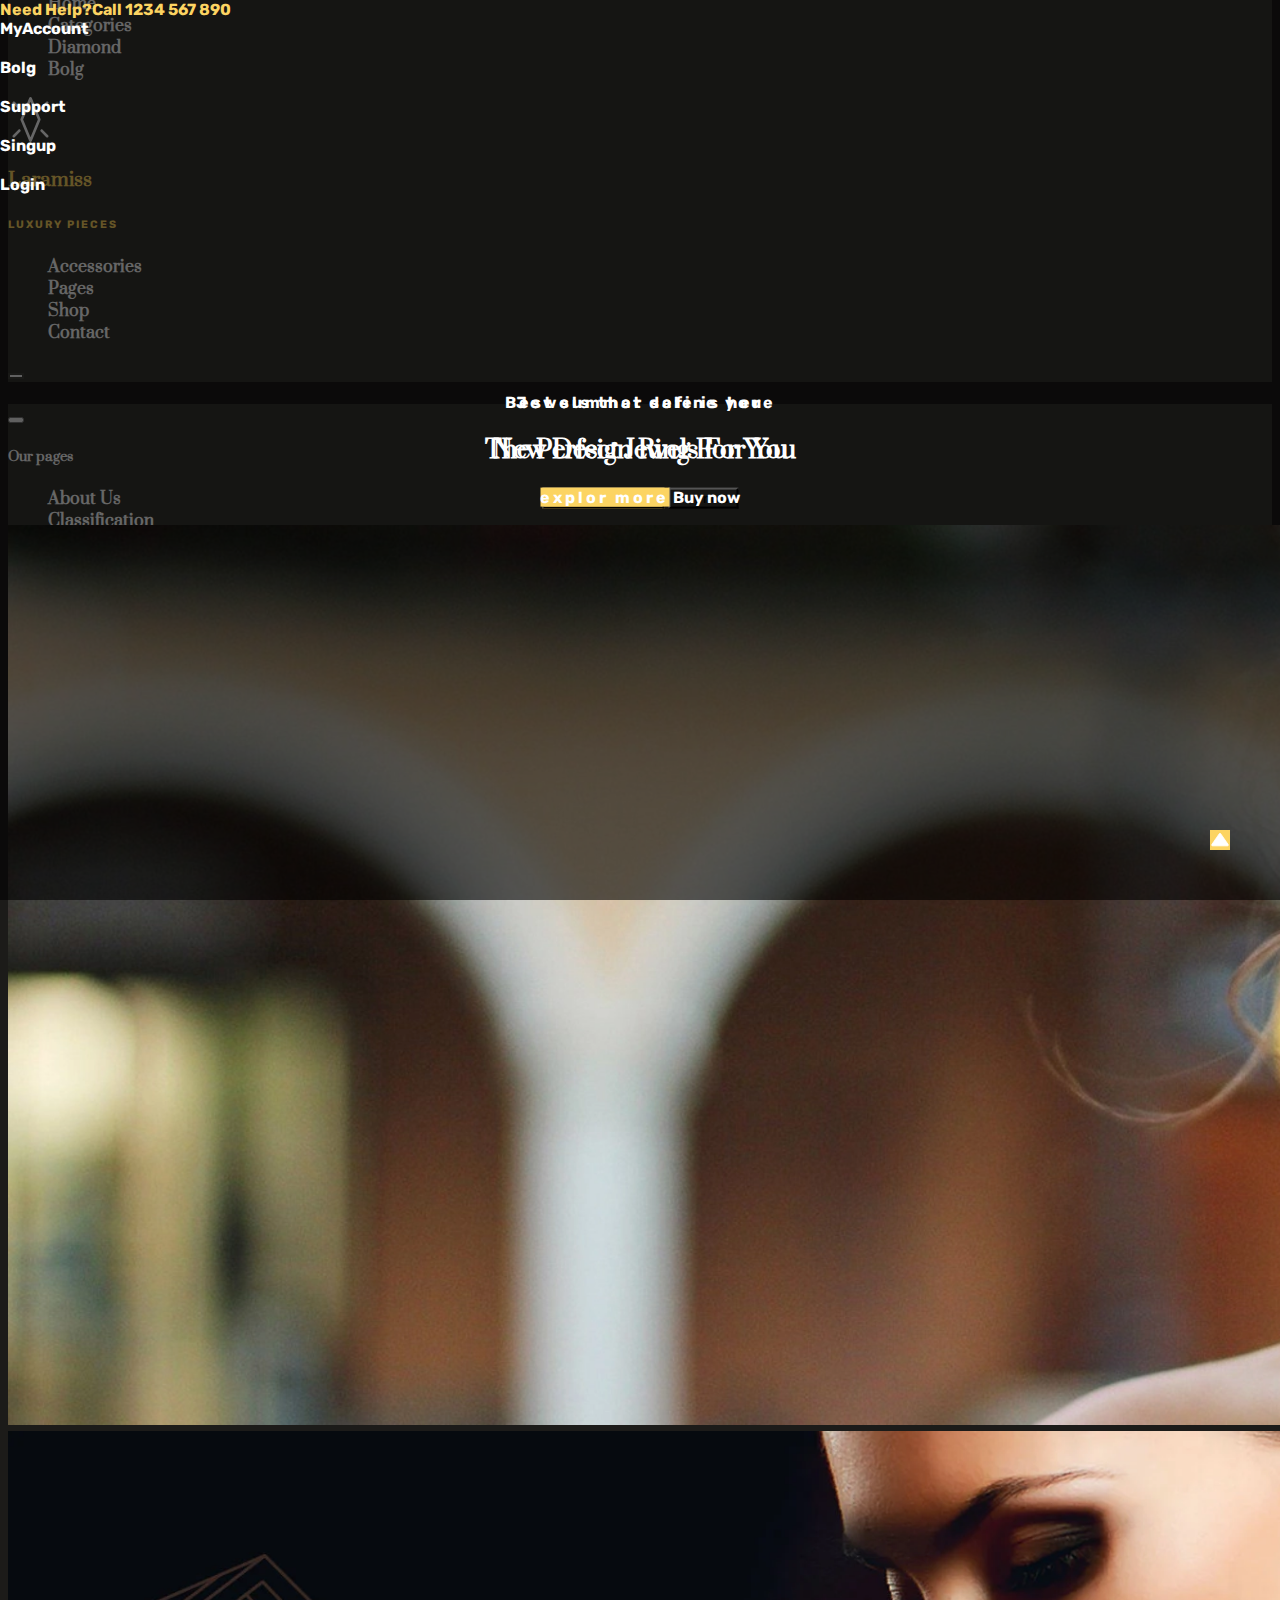
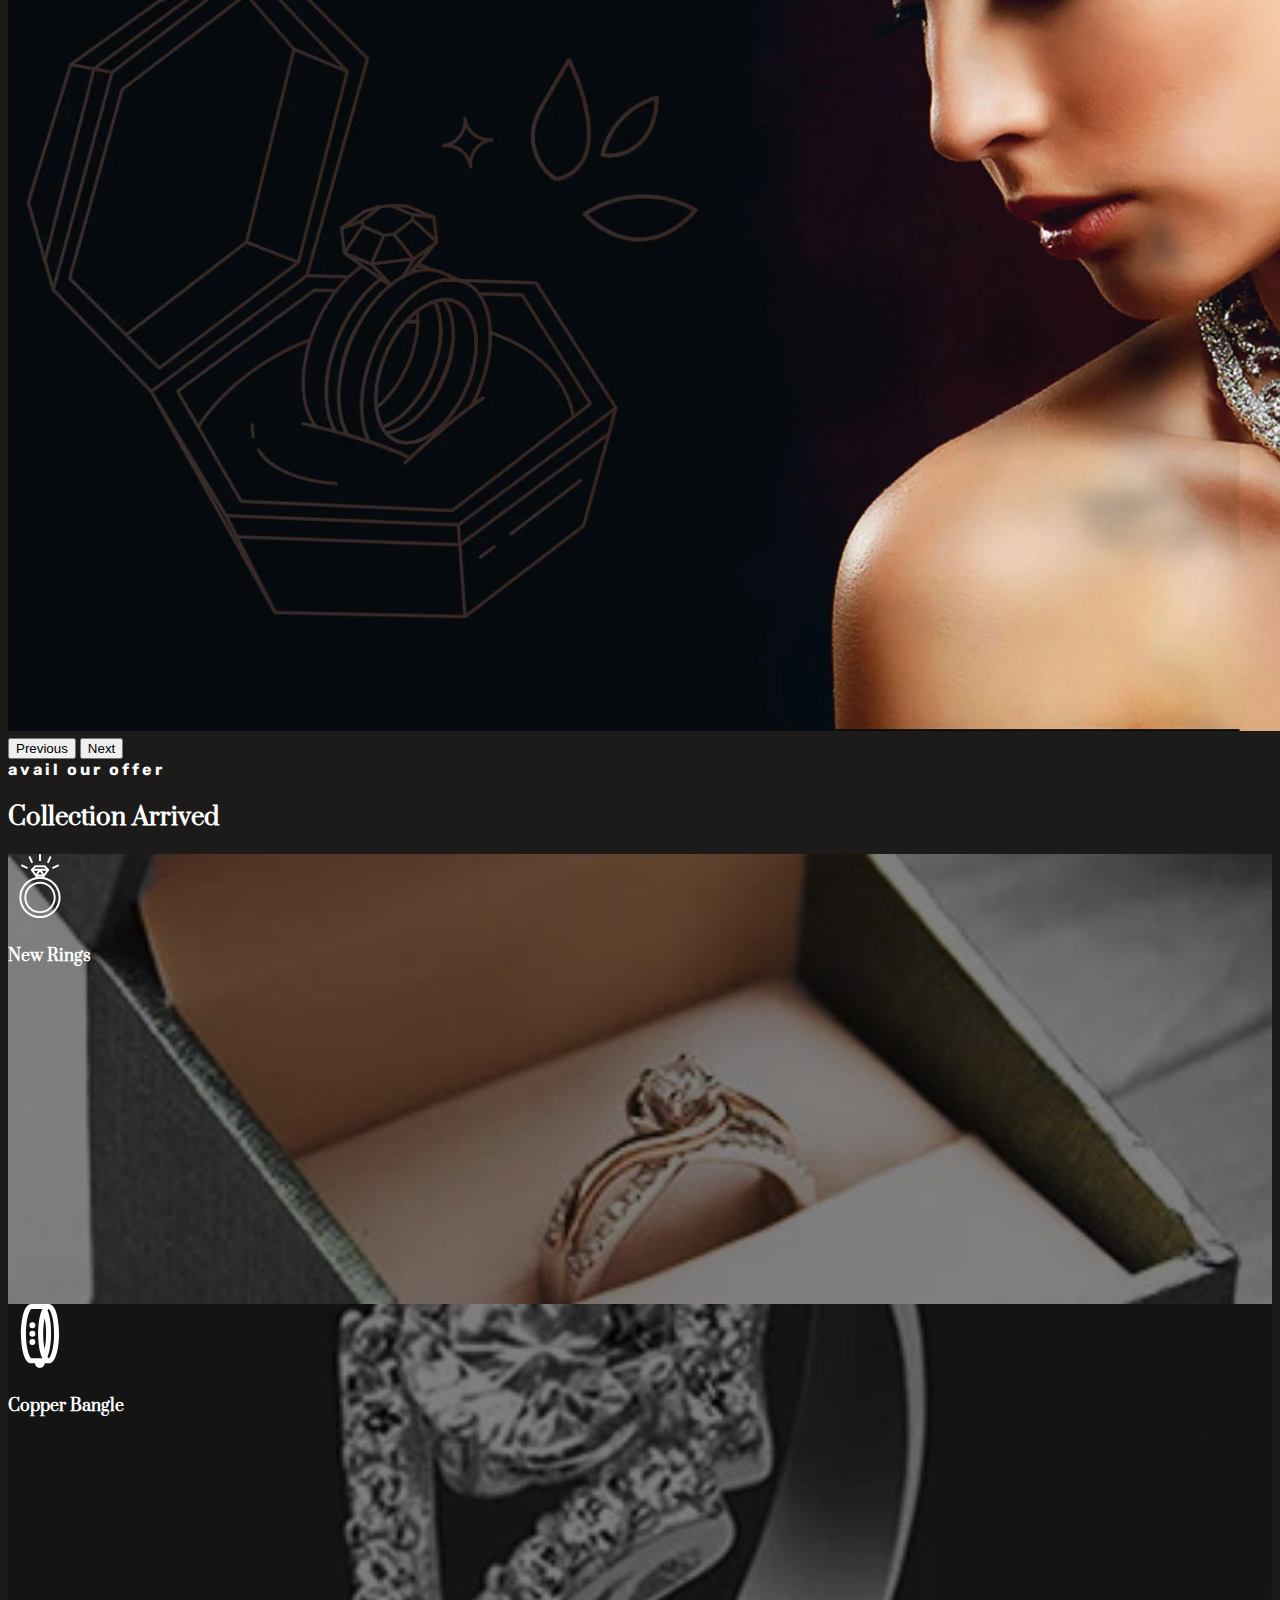
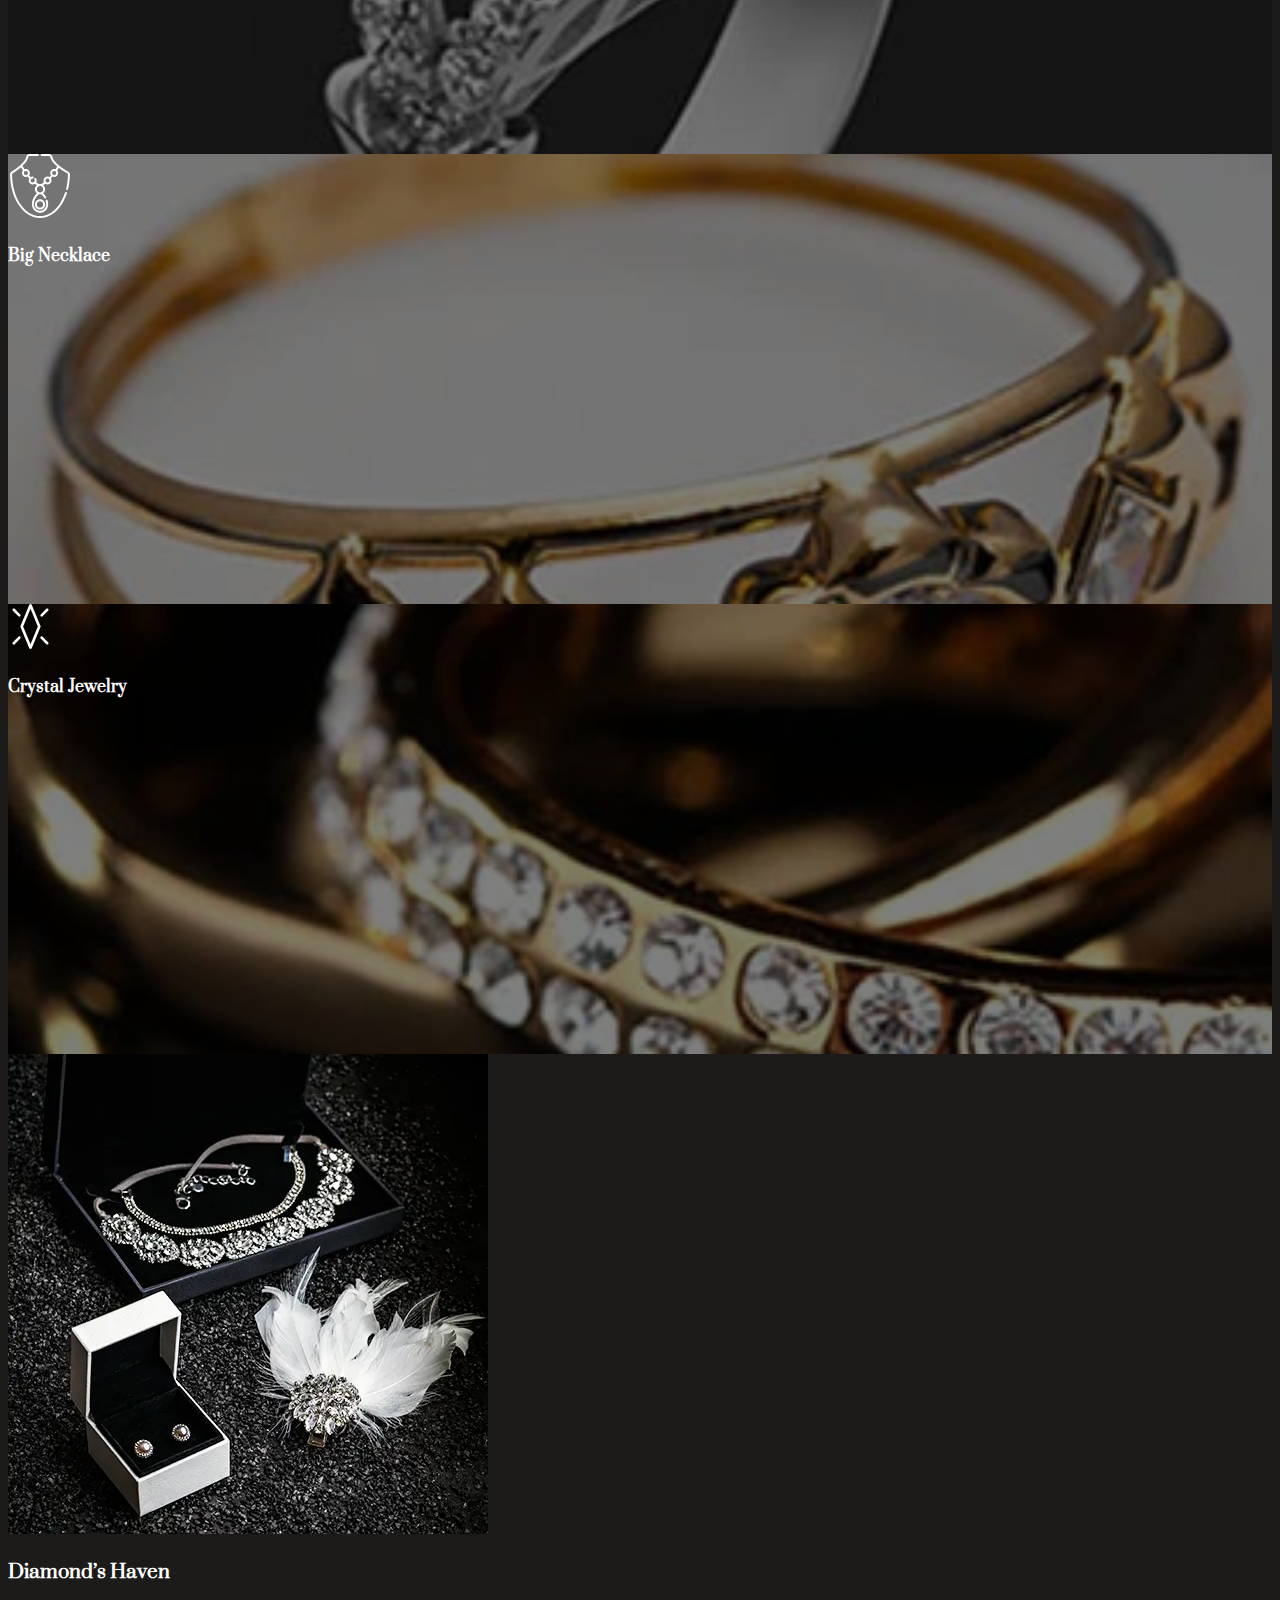
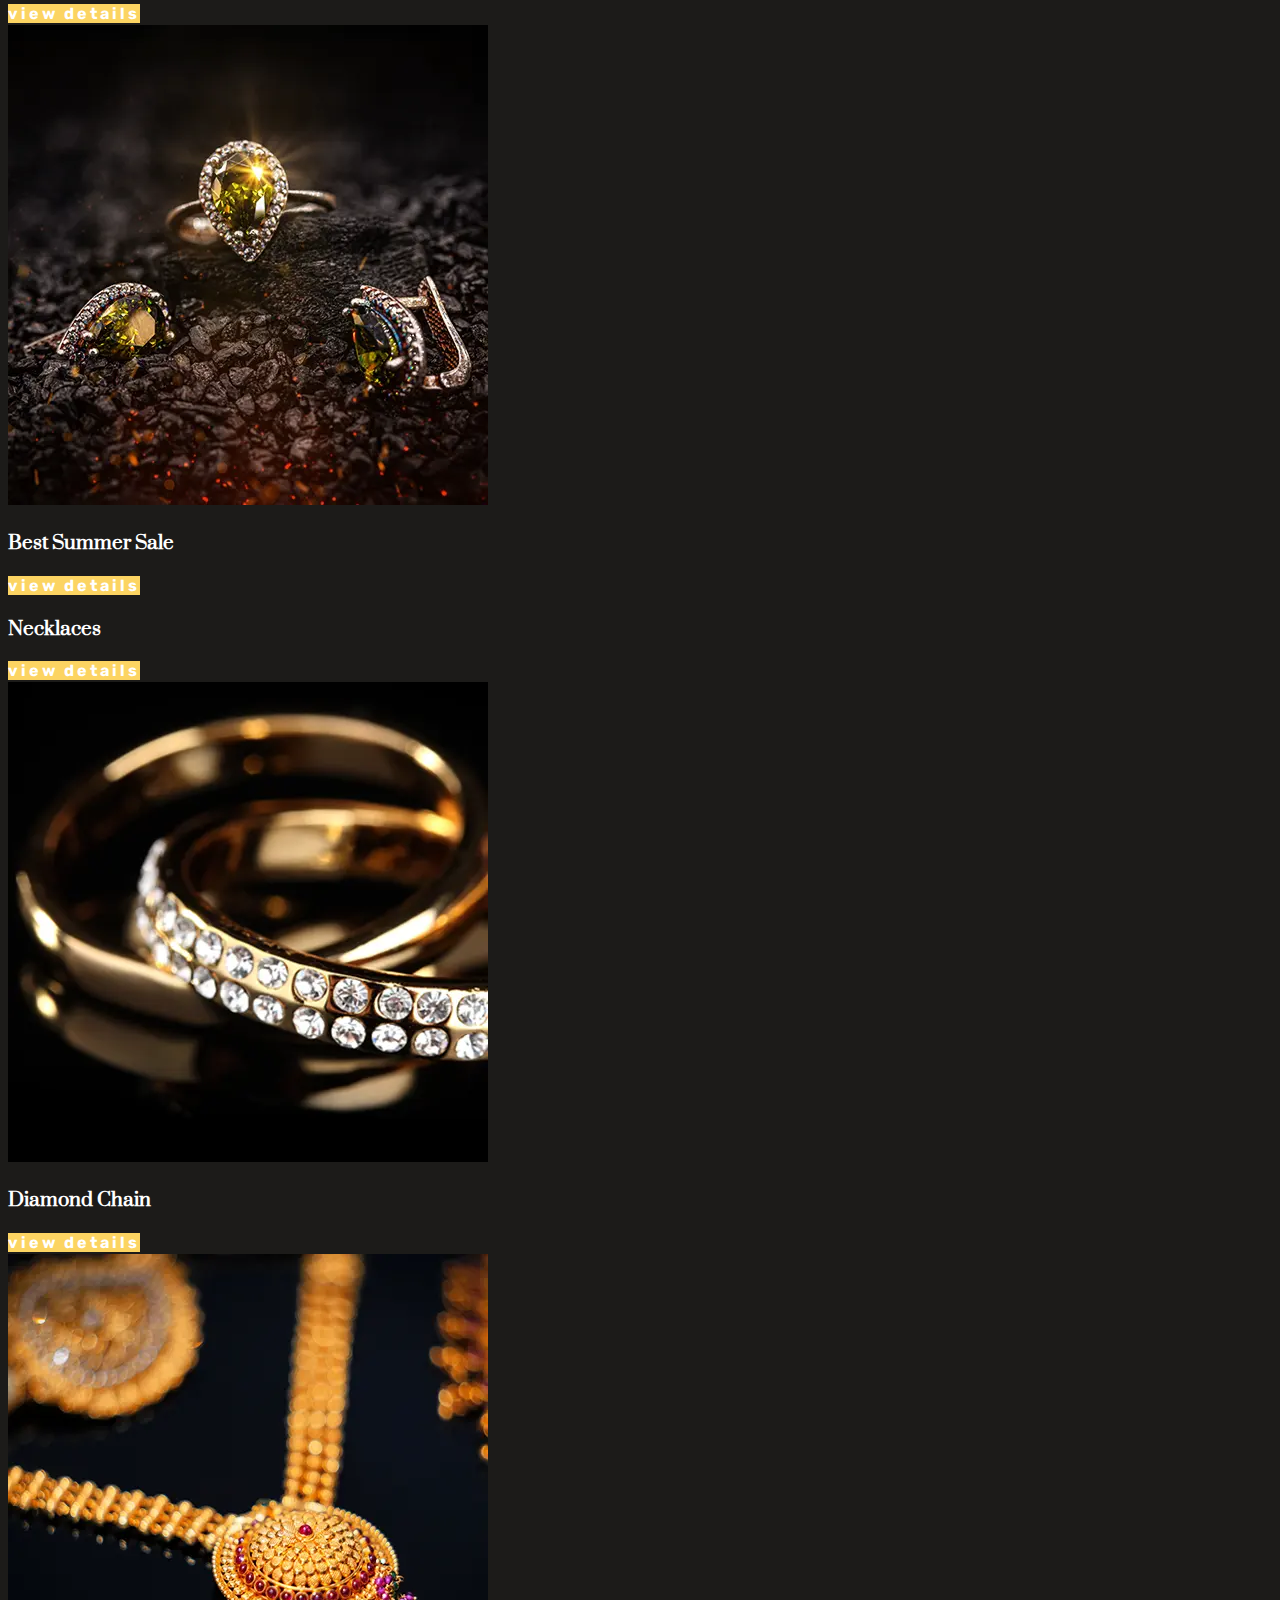
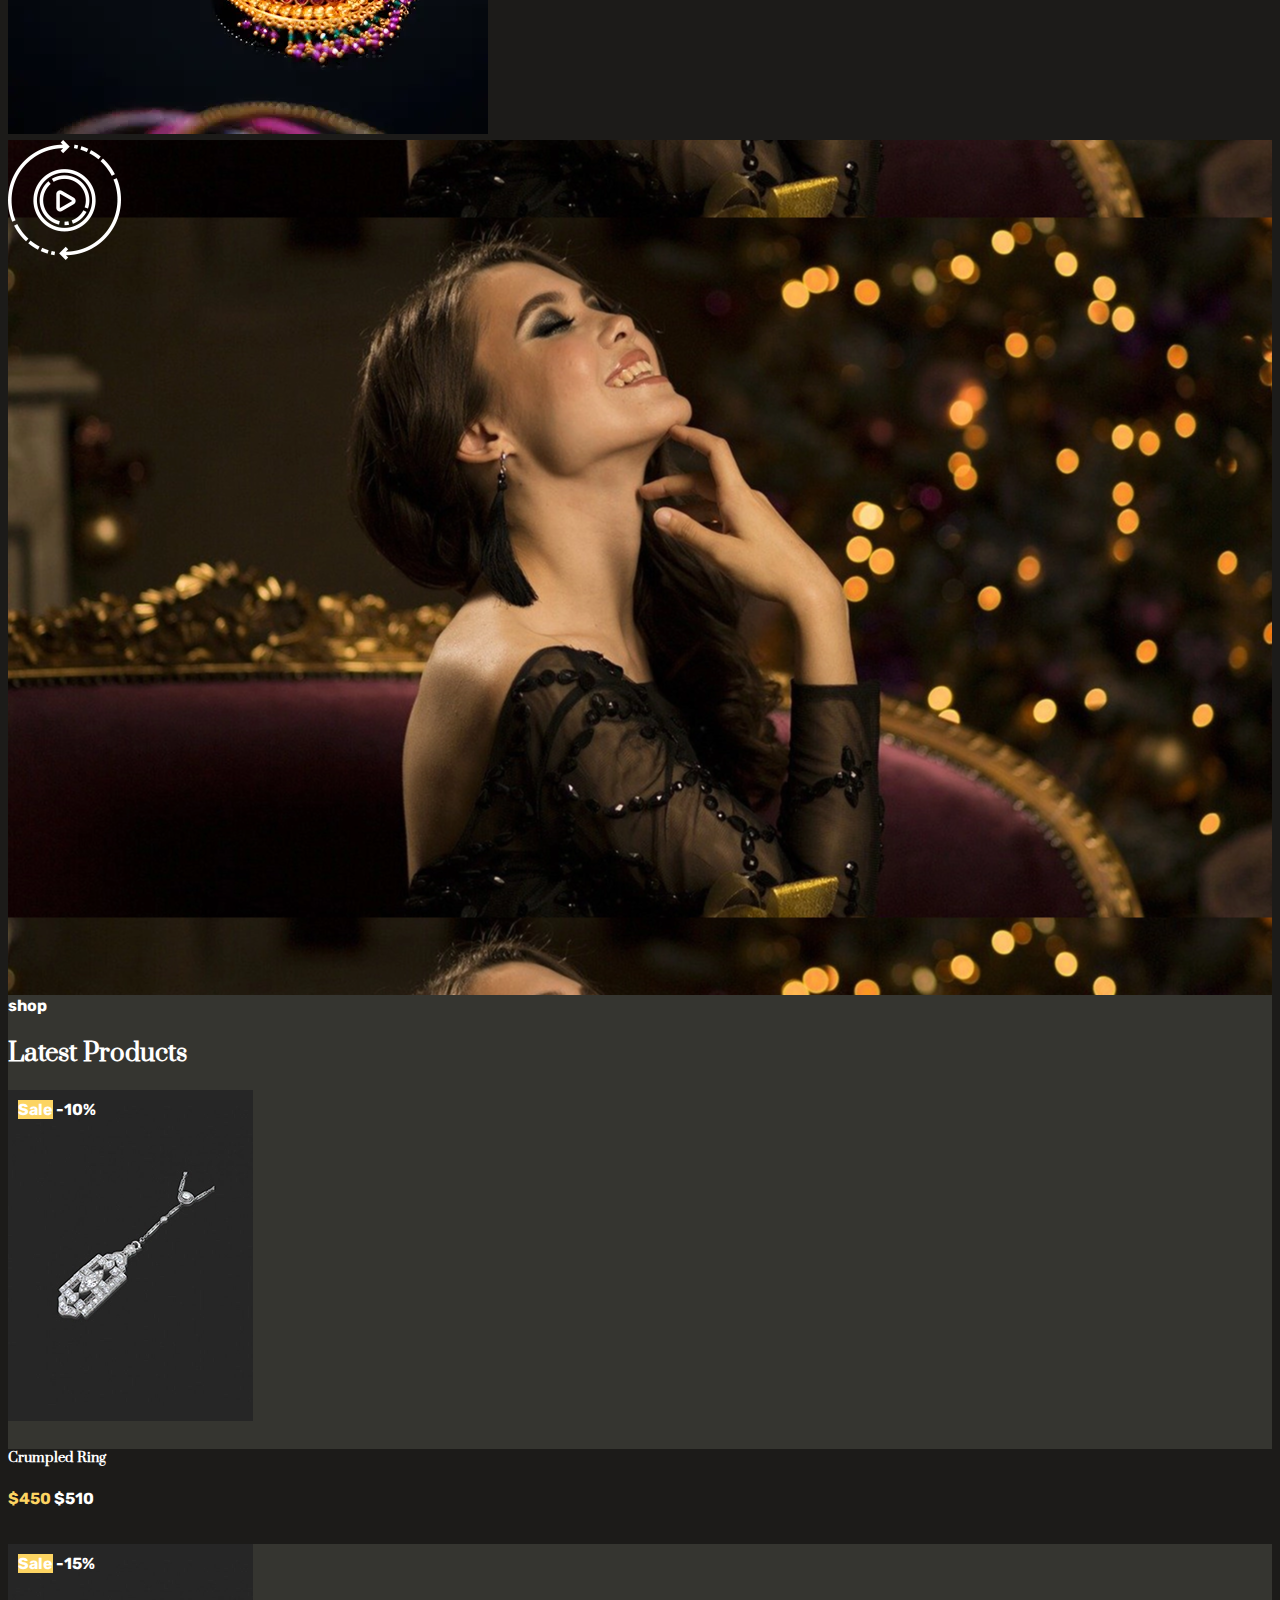
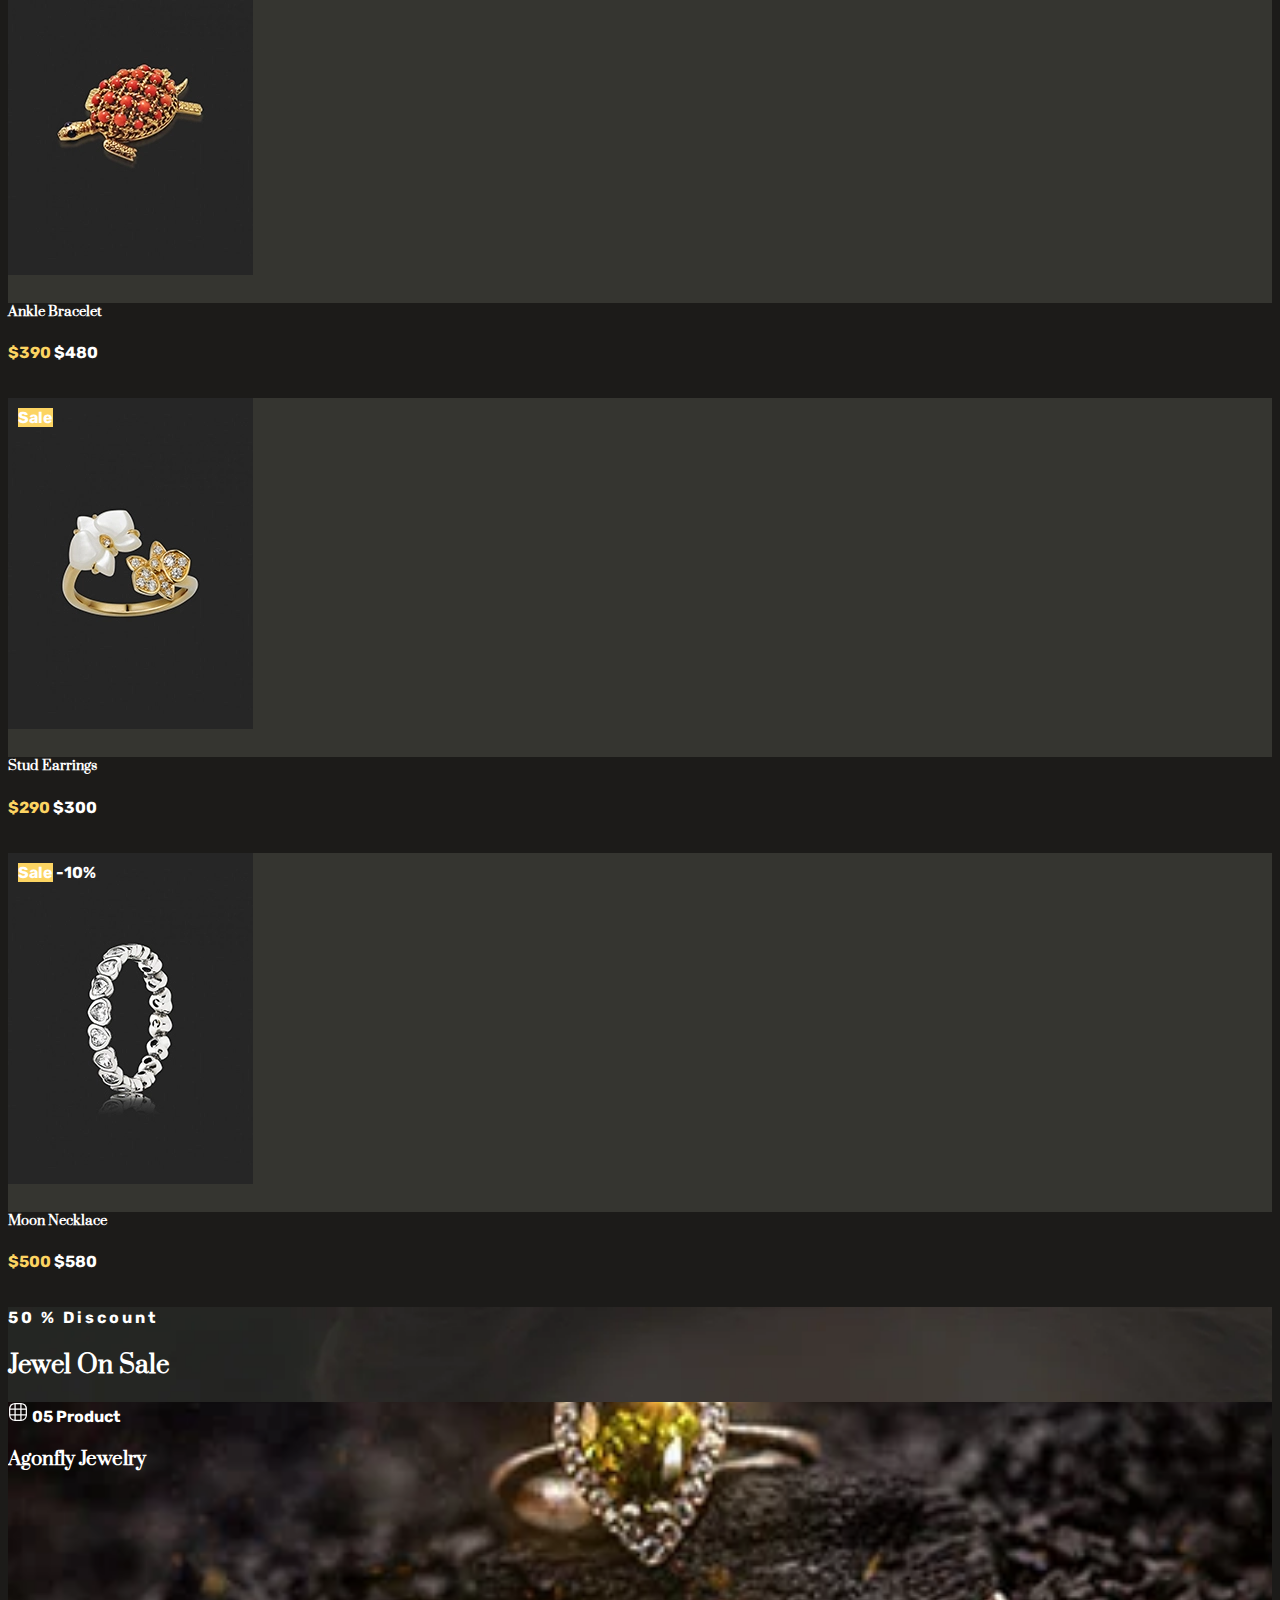
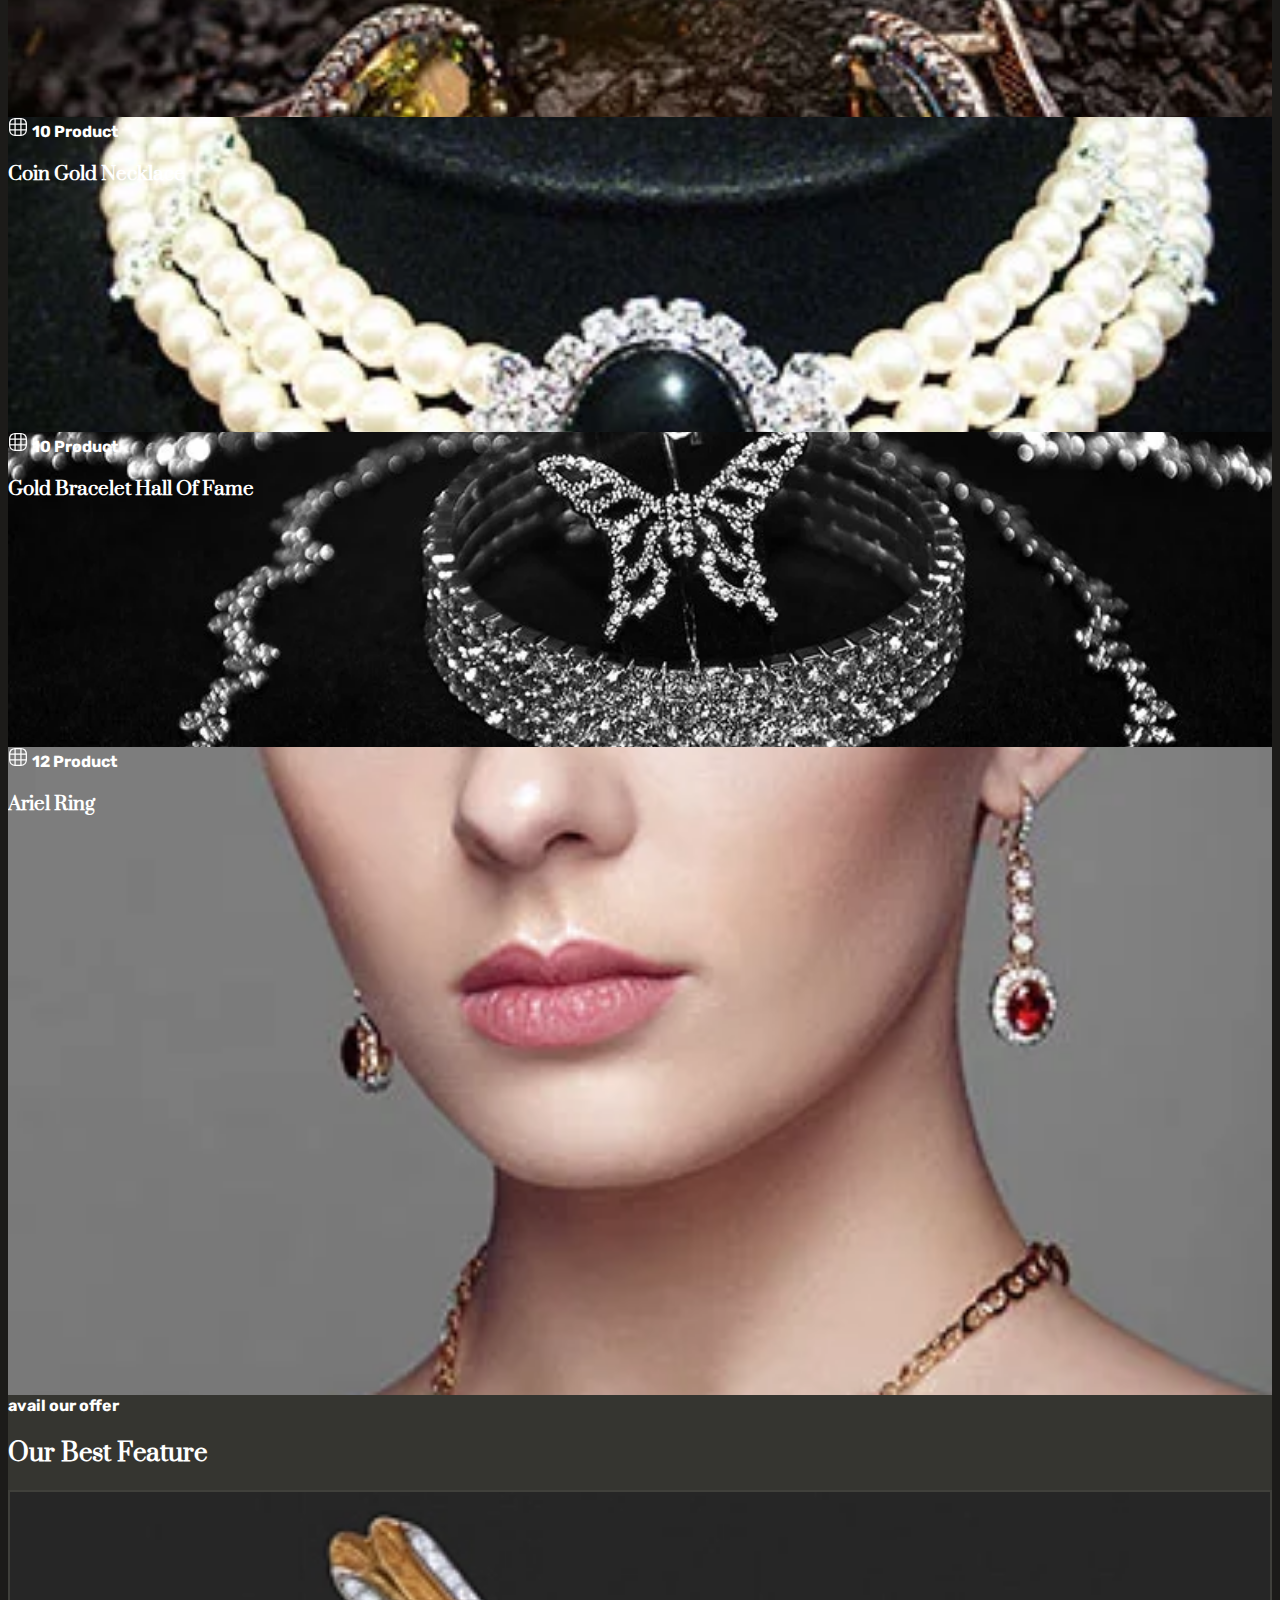
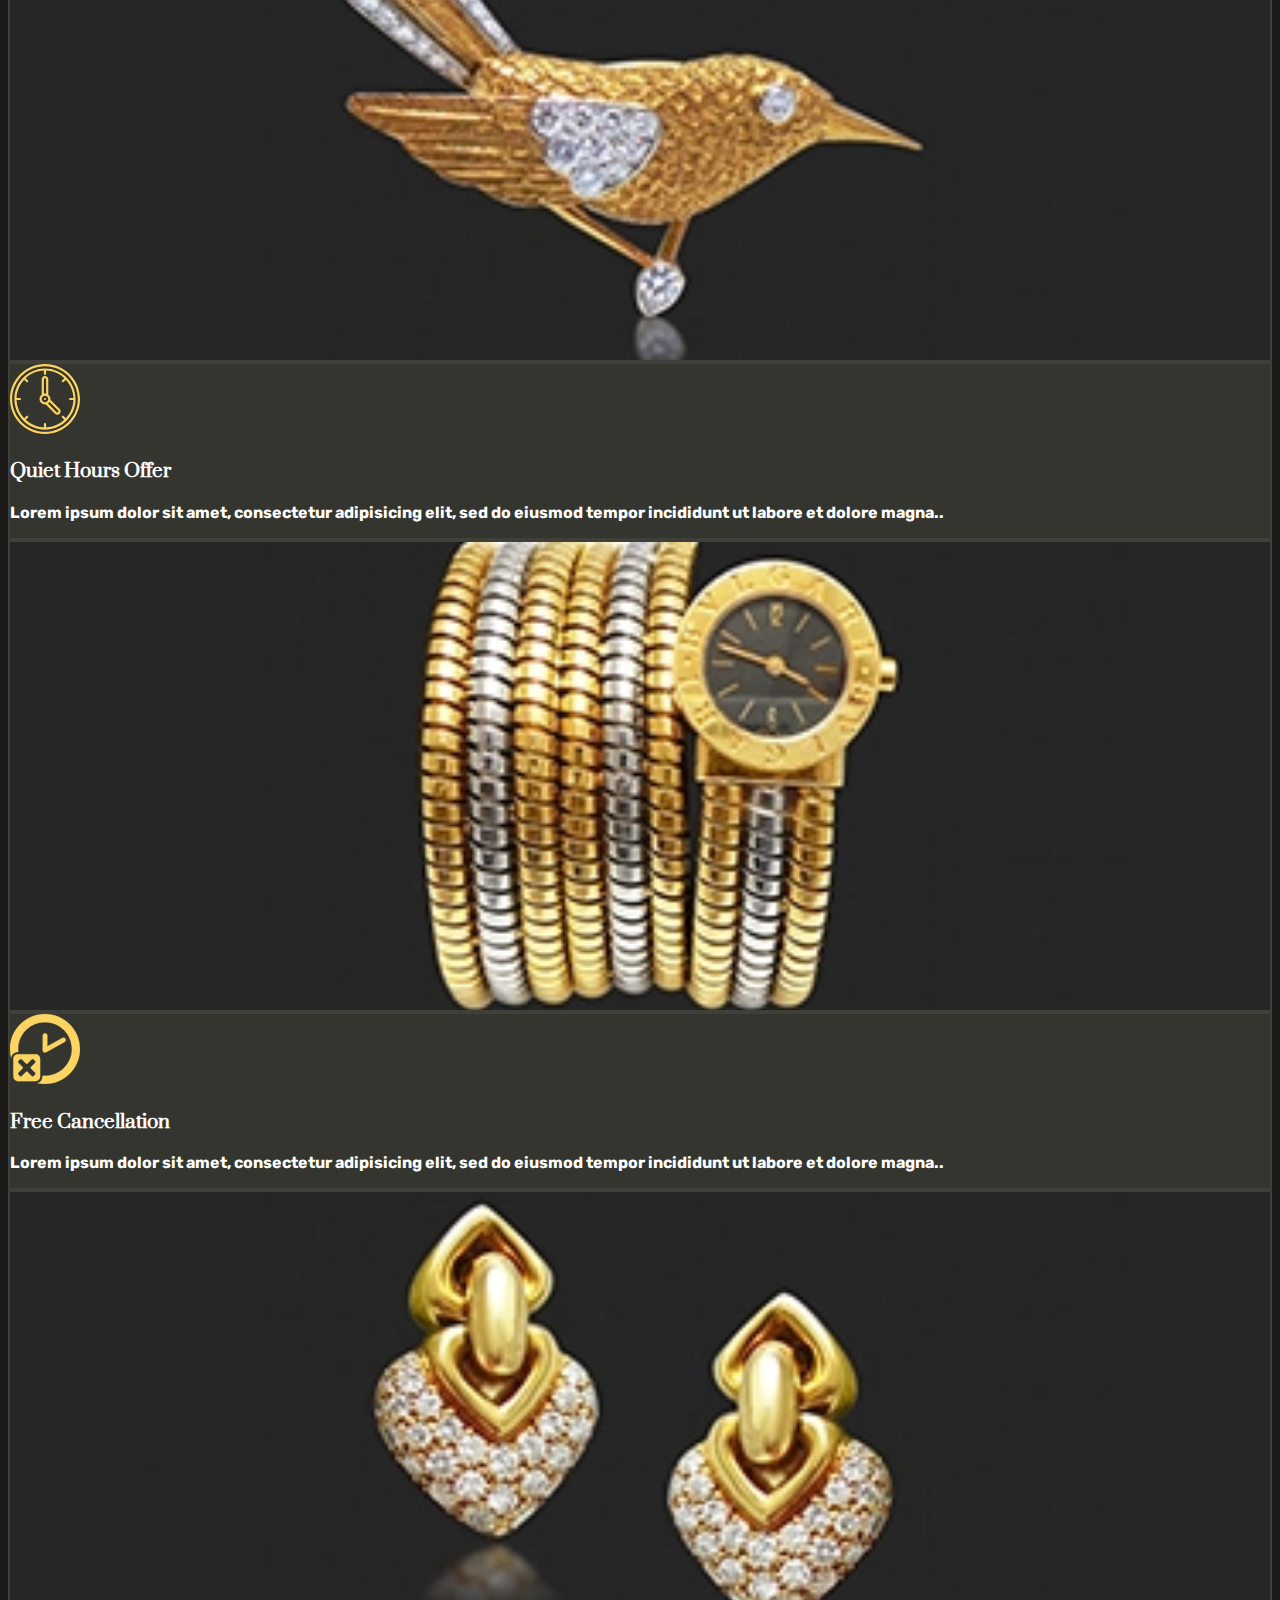
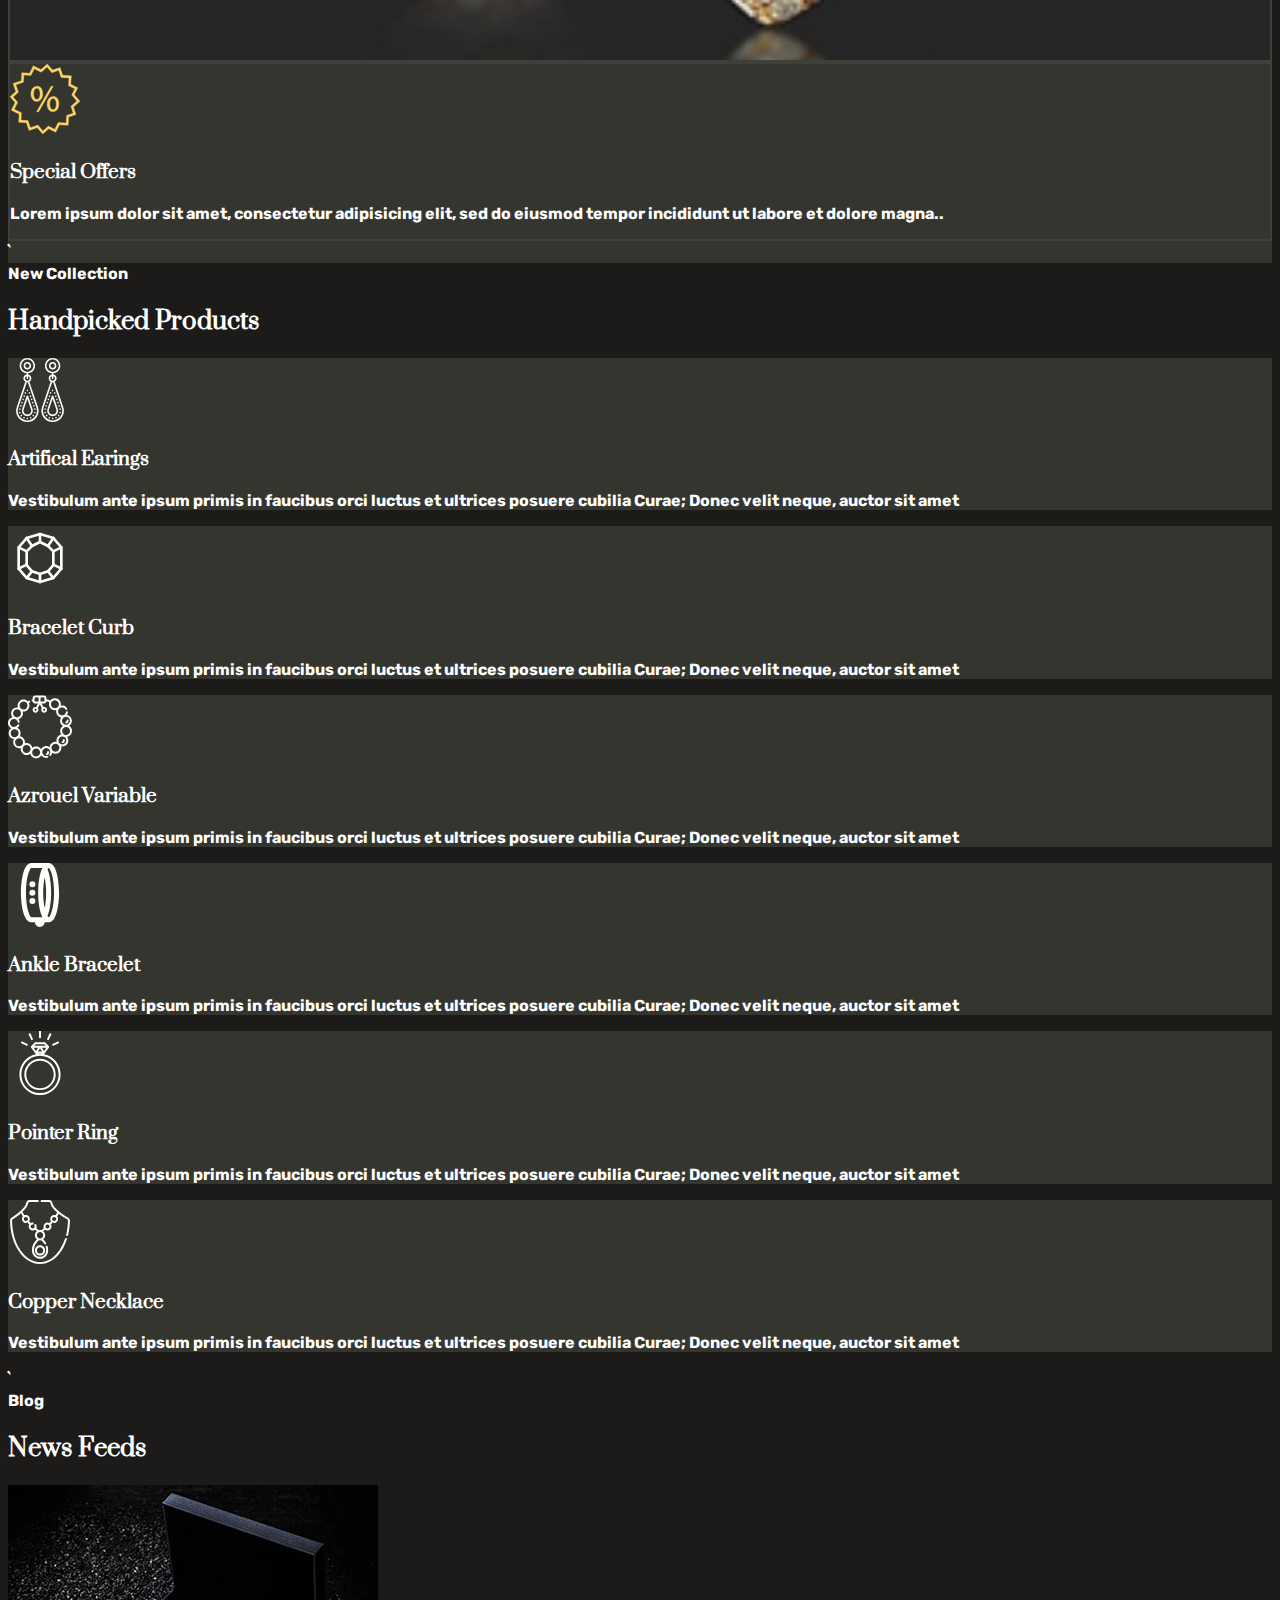
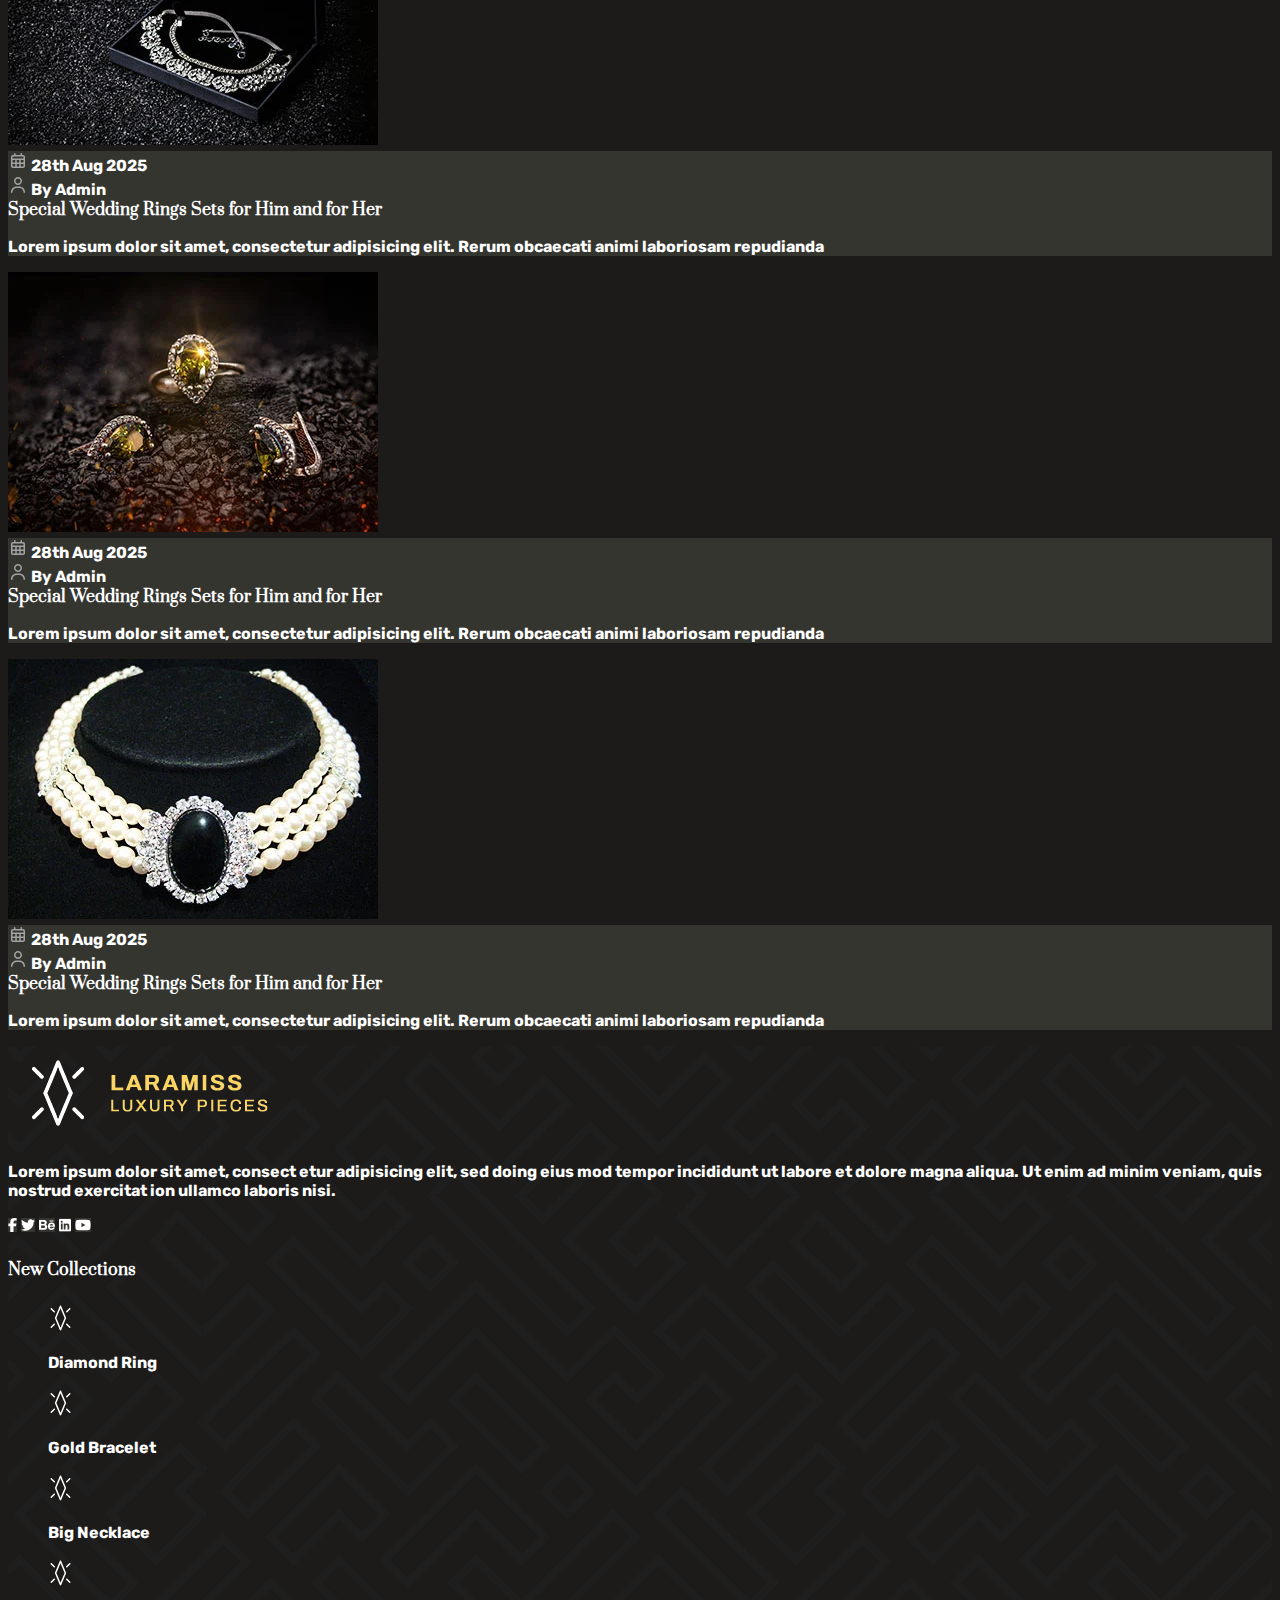
<file: index.html>
<!doctype html>
<html lang="en">

<head>
  <meta charset="utf-8">
  <meta name="viewport" content="width=device-width, initial-scale=1">
  <title>Bootstrap demo</title>
  <!-- font -->
  <link rel="preconnect" href="https://fonts.googleapis.com">
  <link rel="preconnect" href="https://fonts.gstatic.com" crossorigin>
  <link href="https://fonts.googleapis.com/css2?family=Prata&family=Rubik:ital,wght@0,300..900;1,300..900&display=swap"
    rel="stylesheet">

  <!-- bootstrap 5.3 -->
  <link href="https://cdn.jsdelivr.net/npm/bootstrap@5.3.7/dist/css/bootstrap.min.css" rel="stylesheet"
    integrity="sha384-LN+7fdVzj6u52u30Kp6M/trliBMCMKTyK833zpbD+pXdCLuTusPj697FH4R/5mcr" crossorigin="anonymous">
  <!-- css custom -->
  <link rel="stylesheet" href="./main.css">
</head>

<body>

  <div class="top d-none d-sm-block">
    <div class="container-fluid p-1 ">
      <div class="row mt-2 subfont  ">
        <div class="col-lg-8 col-sm-12 d-flex justify-content-lg-start justify-content-center  mx-4 fw-normal">
          <a href="#" class="hovertomaincolor ">Need Help?Call 1234 567 890</a>
        </div>
        <div class="col-lg-3 col-sm-12 ms-auto d-flex justify-content-lg-end justify-content-center mx-4">
          <div class="d-flex gap-3 flex-nowrap  ">
            <a href="#" class="hovertomaincolor">MyAccount</a>
            <div class="vr " style="height: 20px; width: 3px;"></div>
            <a href="#" class="hovertomaincolor">Bolg</a>
            <div class="vr " style="height: 20px; width: 3px;"></div>
            <a href="#" class="hovertomaincolor">Support</a>
            <div class="vr " style="height: 20px; width: 3px;"></div>
            <a href="#" class="hovertomaincolor">Singup</a>
            <div class="vr " style="height: 20px; width: 3px;"></div>
            <a href="./login.html" class="hovertomaincolor">Login</a>
          </div>
        </div>
      </div>
    </div>
  </div>

  <nav class="navbar navbar-expand-lg py-3 position-sticky top-0 bg-custom-gray " data-bs-theme="dark ">

    <div class="container gap-4 ">

      <button class="btn d-none d-lg-block" type="button" data-bs-toggle="offcanvas"
        data-bs-target="#offcanvasWithBothOptions" aria-controls="offcanvasWithBothOptions">
        <div class="d-flex me-auto ">
          <img src="./icone/bar.svg" alt="menu">
        </div>
      </button>

      <div class="collapse navbar-collapse" id="navbarSupportedContent">
        <ul class="navbar-nav ms-auto  mb-2  mb-lg-0  gap-3 ">

          <li class="nav-item">
            <a class="nav-link hovertomaincolor" aria-current="page" href="./index.html">Home</a>
          </li>
          <li class="nav-item">
            <a class="nav-link hovertomaincolor" href="./Categories.html">Categories</a>
          </li>
          <li class="nav-item">
            <a class="nav-link hovertomaincolor" href="./Diamond.html">Diamond</a>
          </li>
          <li class="nav-item">
            <a class="nav-link hovertomaincolor" href="./Bolg.html">Bolg</a>
          </li>
        </ul>
      </div>
      <a class="navbar-brand d-flex gap-3" href="./index.html">
        <img src="./icone/logo.svg" alt="Laramiss LUXURY PIECES ">
        <div class=" ">
          <h3 class="mb-0">Laramiss</h3>
          <h6 class="subfont fw-normal letter-spacing-2">LUXURY PIECES</h6>
        </div>
      </a>

      <div class="collapse navbar-collapse" id="navbarSupportedContent">
        <ul class="navbar-nav me-auto mb-2 mb-lg-0 gap-3">
          <li class="nav-item">
            <a class="nav-link hovertomaincolor" aria-current="page" href="./Diamond.html">Accessories</a>
          </li>
          <li class="nav-item">
            <a class="nav-link hovertomaincolor" href="./Categories.html">Pages</a>
          </li>
          <li class="nav-item">
            <a class="nav-link hovertomaincolor" href="./Shop.html">Shop</a>
          </li>
          <li class="nav-item">
            <a class="nav-link hovertomaincolor" href="./Contact.html">Contact</a>
          </li>
        </ul>
      </div>

      <button class="navbar-toggler rounded-0 p-3 " data-bs-theme="dark" type="button" data-bs-toggle="collapse"
        data-bs-target="#navbarSupportedContent " aria-controls="navbarSupportedContent" aria-expanded="false"
        aria-label="Toggle navigation">
        <span class="navbar-toggler-icon "></span>
      </button>

    </div>
  </nav>

  <div class="offcanvas bg-custom-gray offcanvas-start " data-bs-scroll="true" tabindex="-1"
    id="offcanvasWithBothOptions" aria-labelledby="offcanvasWithBothOptionsLabel">
    <div class="offcanvas-header">
      <h5 class="offcanvas-title" id="offcanvasWithBothOptionsLabel"></h5>
      <button type="button" class="btn-close" data-bs-dismiss="offcanvas" aria-label="Close"></button>
    </div>
    <div class="offcanvas-body">
      <div>
        <h5 class="text-light">Our pages</h5>
        <ul class="list-unstyled text-white-50">
          <li><a href="#" class="nav-link">About Us</a></li>
          <li><a href="#" class="nav-link">Classification</a></li>
          <li><a href="#" class="nav-link">Shop</a></li>
        </ul>

      </div>

    </div>
  </div>

  <header>
    <div id="carouselExampleInterval" class="carousel slide" data-bs-ride="carousel">
      <div class="overlay"></div>
      <div class="carousel-inner ">
        <div class="carousel-item active  " data-bs-interval="10000">
          <img src="./home-head1.webp" class="d-block  w-100" style="height: 900px; object-fit: cover;"
            alt="Laramiss LUXURY PIECES">
          <div class="carousel-caption ">
            <span class="text-uppercase subfont letter-spacing">Best summer sale is here</span>
            <h2 class="display-1  text-center">New Design Ring For You</h2>
            <button
              class="bg-main-color  hovertransparentcustombg text-uppercase border-0 fw-bold letter-spacing text-light subfont py-3 px-5 ">explor
              more</button>
            <button
              class="bg-transparent-custom hovertomaincolorbg  text-uppercase border border-secondary  fw-bold text-light subfont py-3 px-5 ">Buy
              now</button>
          </div>
        </div>
        <div class="carousel-item" data-bs-interval="10000">
          <img src="./home-head2.webp" class="d-block w-100" style="height: 900px; object-fit: cover;"
            alt="Laramiss LUXURY PIECES">
          <div class="carousel-caption">
            <span class="text-uppercase subfont letter-spacing">Jewels that define you</span>
            <h2 class="display-1 ">The Perfect Jewels For You </h2>
            <a href="#" class="bg-main-color hovertransparentcustombg text-uppercase  fw-bold letter-spacing text-light subfont py-3 px-5 ">explor
              more</a>
            <a href="#"
              class="bg-transparent-custom hovertomaincolorbg  text-uppercase border border-secondary  fw-bold text-light subfont py-3 px-5 ">Buy
              now</a>
          </div>
        </div>
      </div>
      <button class="carousel-control-prev" type="button" data-bs-target="#carouselExampleInterval"
        data-bs-slide="prev">
        <span class="carousel-control-prev-icon" aria-hidden="true"></span>
        <span class="visually-hidden">Previous</span>
      </button>
      <button class="carousel-control-next" type="button" data-bs-target="#carouselExampleInterval"
        data-bs-slide="next">
        <span class="carousel-control-next-icon" aria-hidden="true"></span>
        <span class="visually-hidden">Next</span>
      </button>
    </div>
  </header>

  <section class="Collection-Arrived mb-5">
    <div class="container-fluid text-center">
      <div class="p-5">
        <span class="subfont text-uppercase letter-spacing">avail our offer</span>
        <h2>Collection Arrived</h2>
      </div>
      <div class="row g-4 justify-content-center  align-items-center text-center">
        <div class="col-md-6 col-lg-3 gap-2">
          <div class="New-Rings overlay-black  d-flex gap-3 flex-column align-items-center justify-content-center">
            <img src="./Home_img/ring.svg" class="img-fluid  p-1" alt="New Rings">
            <h4>New Rings</h4>
          </div>
        </div>

        <div class="col-md-6 col-lg-3">
          <div class="Copper-Bangle overlay-black  d-flex gap-3 flex-column align-items-center justify-content-center">
            <img src="./Home_img/Ankle.svg" class="img-fluid  p-1" alt="New Rings">
            <h4>Copper Bangle</h4>
          </div>
        </div>
        <div class="col-md-6 col-lg-3">
          <div class="Big-Necklace overlay-black  d-flex gap-3 flex-column align-items-center justify-content-center">
            <img src="./Home_img/nackles.svg" class="img-fluid p-1" alt="New Rings">
            <h4>Big Necklace</h4>
          </div>
        </div>

        <div class="col-md-6 col-lg-3">
          <div
            class="Crystal-Jewelry overlay-black  d-flex gap-3 flex-column align-items-center justify-content-center">
            <img src="./icone/logo.svg" class="img-fluid  p-1" alt="New Rings">
            <h4>Crystal Jewelry</h4>
          </div>
        </div>

      </div>
    </div>
  </section>

  <section class="Collection-Arrived2 mb-5 ">
    <div class="container-fluid  p-0 ">
      <div class="row g-0">
        <div class="col-lg-6">
          <div class="row g-0 justify-content-center  align-items-center text-center  ">
            <div class="col-6">
              <img src="./Home_img/Diamond’s Haven.webp" class=" img-fluid" alt="Diamond’s Haven">
            </div>
            <div class="col-6 ">
              <h3 class="py-5">Diamond’s Haven</h3>
              <a href="./Shop.html"
                class="bg-main-color subfont fw-bold letter-spacing text-uppercase border-0 py-4 px-5 text-light">view
                details</a>
            </div>
          </div>

        </div>
        <div class="col-lg-6">
          <div class="row g-0 justify-content-center  align-items-center text-center">
            <div class="col-6">
              <img src="./Home_img/Best Summer Sale.webp" class=" img-fluid" alt="Best Summer Sale">
            </div>
            <div class="col-6 ">
              <h3 class="py-5">Best Summer Sale</h3>
              <a href="./Shop.html"
                class="bg-main-color subfont fw-bold letter-spacing text-uppercase border-0 py-4 px-5 text-light">view
                details</a>
            </div>
          </div>

        </div>
        <div class="col-lg-6">
          <div class="row g-0  justify-content-center  align-items-center text-center">
            <div class="col-6 ">
              <h3 class="py-5">Necklaces</h3>
              <a href="./Shop.html"
                class="bg-main-color subfont fw-bold letter-spacing text-uppercase border-0 py-4 px-5 text-light">view
                details</a>
            </div>
            <div class="col-6">
              <img src="./Home_img/Necklaces.webp" class=" img-fluid" alt="Necklaces">
            </div>
          </div>

        </div>

        <div class="col-lg-6">
          <div class="row g-0 justify-content-center  align-items-center text-center">
            <div class="col-6 ">
              <h3 class="py-5">Diamond Chain</h3>
              <a href="./Shop.html"
                class="bg-main-color subfont fw-bold letter-spacing text-uppercase border-0 py-4 px-5 text-light">view
                details</a>
            </div>
            <div class="col-6">
              <img src="./Home_img/Diamond Chain.webp" class=" img-fluid" alt="Diamond Chain">
            </div>
          </div>
        </div>
      </div>


    </div>
  </section>

  <section class="bg-middle-section    d-flex justify-content-center  align-items-center ">
    <a href="#">
      <img src="./Home_img/video.webp">
    </a>
  </section>

  <section class="Latest-Products bg-custom-gray">
    <div class="container p-5">
      <div class="p-5">
        <span class="subfont text-white-50 text-uppercase  ">shop</span>
        <h2>Latest Products</h2>
      </div>
      <div class="row justify-content-center align-items-center gx-4 gy-4 p-5">
        <div class="col-lg-3 col-md-6">
          <div class="card   border-0">
            <div class=" overflow-hidden">
              <img src="./Home_img/Crumpled Ring.webp" class="card-img-top rounded-0 " alt="Crumpled Ring">
              <div class="label d-flex flex-column gap-2 subfont text-center ">
                <span class="bg-main-color text-white px-3 py-1"> Sale</span>
                <span class="bg-light py-1">-10%</span>
              </div>
              <div class="product-button d-flex flex-column gap-1 ">
                <a href="#">
                  <img src="./icone/heart.svg" class="bg-custom-gray p-2">
                </a>
                <a href="#">
                  <img src="./icone/arrows-rotate.svg" class="bg-custom-gray p-2">
                </a>
                <a href="./Shop.html">
                  <img src="./icone/eye.svg" class="bg-custom-gray p-2">
                </a>
              </div>
            </div>
            <div class="card-body d-flex align-items-center justify-content-between p-4 "
              style="background-color:#1C1B19;">
              <div>
                <h5 class="card-title text-light">Crumpled Ring</h5>
                <div class="price d-flex gap-1 subfont align-items-center">
                  <span class="main-color fs-5 ">$450</span>
                  <span class="text-decoration-line-through text-white-50 fs-6 ">$510</span>
                </div>
              </div>
              <div>
                <img src="./Home_img/right-arrow.svg" class="right-arrow">
              </div>
            </div>
          </div>

        </div>

        <div class="col-lg-3  col-md-6">
          <div class="card   border-0  ">
            <div class="overflow-hidden">
              <img src="./Home_img/Ankle Bracelet.webp" class="card-img-top img-fluid rounded-0 " alt="Ankle Bracelet">
              <div class="label d-flex flex-column gap-2 subfont text-center ">
                <span class="bg-main-color text-white px-3 py-1"> Sale</span>
                <span class="bg-light py-1">-15%</span>
              </div>
              <div class="product-button d-flex flex-column gap-1 ">
                <a href="#">
                  <img src="./icone/heart.svg" class="bg-custom-gray p-2">
                </a>
                <a href="#">
                  <img src="./icone/arrows-rotate.svg" class="bg-custom-gray p-2">
                </a>
                <a href="./Shop.html">
                  <img src="./icone/eye.svg" class="bg-custom-gray p-2">
                </a>
              </div>
            </div>
            <div class="card-body p-4 d-flex align-items-center justify-content-between "
              style="background-color:#1C1B19;">
              <div>
                <h5 class="card-title text-light">Ankle Bracelet</h5>
                <div class="price d-flex gap-1 subfont align-items-center">
                  <span class="main-color fs-5">$390</span>
                  <span class="text-decoration-line-through text-white-50 fs-6 ">$480</span>
                </div>
              </div>
              <div>
                <img src="./Home_img/right-arrow.svg" class="right-arrow">
              </div>
            </div>
          </div>

        </div>

        <div class="col-lg-3 col-md-6">
          <div class="card   border-0  ">
            <div class="overflow-hidden">
              <img src="./Home_img/Stud Earrings.webp" class="card-img-top rounded-0 " alt="Stud Earrings">
              <div class="label d-flex flex-column gap-2 subfont text-center ">
                <span class="bg-main-color text-white px-3 py-1"> Sale</span>

              </div>
              <div class="product-button d-flex flex-column gap-1 ">
                <a href="#">
                  <img src="./icone/heart.svg" class="bg-custom-gray p-2">
                </a>
                <a href="#">
                  <img src="./icone/arrows-rotate.svg" class="bg-custom-gray p-2">
                </a>
                <a href="./Shop.html">
                  <img src="./icone/eye.svg" class="bg-custom-gray p-2">
                </a>
              </div>
            </div>
            <div class="card-body  p-4 d-flex align-items-center justify-content-between "
              style="background-color:#1C1B19;">
              <div>
                <h5 class="card-title text-light">Stud Earrings</h5>
                <div class="price d-flex gap-1 subfont align-items-center ">
                  <span class="main-color fs-5">$290</span>
                  <span class="text-decoration-line-through text-white-50 fs-6 ">$300</span>
                </div>
              </div>
              <div>
                <img src="./Home_img/right-arrow.svg" class="right-arrow">
              </div>
            </div>
          </div>
        </div>

        <div class="col-lg-3 col-md-6">
          <div class="card   border-0  ">
            <div class="overflow-hidden">
              <img src="./Home_img/Moon Necklace.webp" class="card-img-top rounded-0 " alt="Crumpled Ring">
              <div class="label d-flex flex-column gap-2 subfont text-center ">
                <span class="bg-main-color text-white px-3 py-1"> Sale</span>
                <span class="bg-light py-1">-10%</span>
              </div>
              <div class="product-button d-flex flex-column gap-1 ">
                <a href="#">
                  <img src="./icone/heart.svg" class="bg-custom-gray p-2">
                </a>
                <a href="#">
                  <img src="./icone/arrows-rotate.svg" class="bg-custom-gray p-2">
                </a>
                <a href="./Shop.html">
                  <img src="./icone/eye.svg" class="bg-custom-gray p-2">
                </a>
              </div>
            </div>
            <div class="card-body  p-4 d-flex align-items-center justify-content-between"
              style="background-color:#1C1B19;">
              <div>
                <h5 class="card-title text-light">Moon Necklace</h5>
                <div class="price d-flex gap-1 subfont align-items-center">
                  <span class="main-color fs-5 ">$500</span>
                  <span class="text-decoration-line-through text-white-50 fs-6 ">$580</span>
                </div>
              </div>
              <div>
                <img src="./Home_img/right-arrow.svg" class="right-arrow">
              </div>
            </div>
          </div>
        </div>

      </div>
    </div>
  </section>

  <section class="Jewel-On-Sale">
    <div class="container p-5">
      <div class="p-5">
        <span class="subfont text-white-50 text-uppercase letter-spacing  ">50 % Discount</span>
        <h2>Jewel On Sale</h2>
        <div class="row">
          <div class="col-lg-8">
            <div class="row g-3 ">
              <div class="col-6 ">
                <div class="Agonfly-Jewelry   d-flex flex-column justify-content-end p-4 gap-2 ">
                  <div class="d-flex gap-2 ">
                    <img src="./Home_img/products.svg">
                    <span class="subfont">05 Product</span>
                  </div>
                  <h3><a href="./Shop.html">Agonfly Jewelry</a></h3>

                </div>

              </div>
              <div class="col-6">
                <div class="Coin-Gold-Necklace d-flex flex-column justify-content-end p-4 gap-2">
                  <div class="d-flex gap-2">
                    <img src="./Home_img/products.svg">
                    <span class="subfont">10 Product</span>
                  </div>
                  <h3><a href="./Shop.html">Coin Gold Necklace</a></h3>
                </div>

              </div>
              <div class="col-12">
                <div class="Gold-Bracelet-Hall-Of-Fame d-flex flex-column justify-content-end p-4 gap-2">
                  <div class="d-flex gap-2">
                    <img src="./Home_img/products.svg">
                    <span class="subfont">10 Product</span>
                  </div>
                  <h3><a href="./Shop.html">Gold Bracelet Hall Of Fame</a></h3>

                </div>


              </div>
            </div>

          </div>
          <div class="col-lg-4">
            <div class="Ariel-Ring d-flex flex-column justify-content-end p-4 gap-2">
              <div class="d-flex gap-2">
                <img src="./Home_img/products.svg">
                <span class="subfont">12 Product</span>
              </div>
              <h3><a href="./Shop.html">Ariel Ring</a></h3>

            </div>

          </div>
        </div>

      </div>
    </div>
  </section>

  <section class="Our-Best-Feature bg-custom-gray">
    <div class="container p-5">
      <div class="p-5 text-center">
        <span class="subfont text-white-50 text-uppercase  ">avail our offer</span>
        <h2>Our Best Feature</h2>
      </div>
      <div class="row p-5 gy-4  ">
        <div class="col-lg-4 col-sm-6 ">
          <div class="Our-Best-Feature-1 p-5 custom-border  ">
            <div class=" desc-Our-Best-Feature">
              <img src="./Home_img/rating.svg" class="img-fluid mb-5 ">
              <h3 class="mb-3"><a href="#">Get On Offer Price</a></h3>
              <p class="subfont text-white-50 fw-normal"> Lorem ipsum dolor sit amet, consectetur adipisicing elit, sed
                do
                eiusmod tempor incididunt ut labore et dolore magna..</p>
            </div>
          </div>
        </div>

        <div class="col-lg-4 col-sm-6  ">
          <div class=" p-5 custom-border">
            <img src="./Home_img/clock.svg" class="img-fluid mb-5 ">
            <h3 class="mb-3"><a href="#">Quiet Hours Offer</a></h3>
            <p class="subfont text-white-50 fw-normal"> Lorem ipsum dolor sit amet, consectetur adipisicing elit, sed do
              eiusmod tempor incididunt ut labore et dolore magna..</p>

          </div>
        </div>

        <div class="col-lg-4 col-sm-6 ">
          <div class="Our-Best-Feature-2 p-5 custom-border">
            <div class=" desc-Our-Best-Feature">
              <img src="./Home_img/location.svg" class="img-fluid mb-5">
              <h3 class="mb-3"><a href="#">Assured Quality</a></h3>
              <p class="subfont text-white-50 fw-normal"> Lorem ipsum dolor sit amet, consectetur adipisicing elit, sed
                do eiusmod tempor incididunt ut labore et dolore magna..</p>
            </div>
          </div>
        </div>

        <div class="col-lg-4 col-sm-6 ">
          <div class="custom-border p-5">
            <img src="./Home_img/clock-cancel.svg" class="img-fluid mb-5 ">
            <h3 class="mb-3"><a href="#">Free Cancellation</a></h3>
            <p class="subfont text-white-50 fw-normal">Lorem ipsum dolor sit amet, consectetur adipisicing elit, sed do
              eiusmod tempor incididunt ut labore et dolore magna..</p>
          </div>
        </div>

        <div class="col-lg-4 col-sm-6">
          <div class="Our-Best-Feature-3 p-5 custom-border">
            <div class=" desc-Our-Best-Feature">
              <img src="./Home_img/credit-card.svg" class="img-fluid mb-5">
              <h3 class="mb-3"><a href="#">Payment Options</a></h3>
              <p class="subfont text-white-50 fw-normal"> Lorem ipsum dolor sit amet, consectetur adipisicing elit, sed
                do
                eiusmod tempor incididunt ut labore et dolore magna..</p>
            </div>
          </div>
        </div>

        <div class="col-lg-4 col-sm-6 ">
          <div class="custom-border p-5">
            <img src="./Home_img/offers.svg" class="img-fluid mb-5 ">
            <h3 class="mb-3"><a href="#">Special Offers</a></h3>
            <p class="subfont text-white-50 fw-normal"> Lorem ipsum dolor sit amet, consectetur adipisicing elit, sed do
              eiusmod tempor incididunt ut labore et dolore magna..</p>
          </div>
        </div>

      </div>
    </div>
    `
  </section>

  <section class="Handpicked-Products">
    <div class="container p-5">
      <div class="p-5 text-center">
        <span class="subfont text-white-50 text-uppercase  ">New Collection</span>
        <h2>Handpicked Products</h2>
      </div>
      <div class="row p-5 gy-4  justify-content-center align-items-center text-center ">
        <div class="col-lg-4 col-md-6 flex-grow-1  ">
          <div class="bg-custom-gray p-5 ">
            <img src="./Home_img/earrings.svg">
            <h3><a href="#">Artifical Earings</a></h3>
            <p class="subfont text-white-50 fw-normal">Vestibulum ante ipsum primis in faucibus orci luctus et ultrices
              posuere cubilia Curae; Donec velit
              neque, auctor sit amet</p>
          </div>
        </div>

        <div class="col-lg-4 col-md-6  ">
          <div class="bg-custom-gray p-5">
            <img src="./Home_img/Curb.svg">
            <h3><a href="#">Bracelet Curb</a></h3>
            <p class="subfont text-white-50 fw-normal">Vestibulum ante ipsum primis in faucibus orci luctus et ultrices
              posuere cubilia Curae; Donec velit
              neque, auctor sit amet</p>
          </div>
        </div>

        <div class="col-lg-4 col-md-6 ">
          <div class="bg-custom-gray p-5">
            <img src="./Home_img/Azrouel.svg">
            <h3><a href="#">Azrouel Variable</a></h3>
            <p class="subfont text-white-50 fw-normal">Vestibulum ante ipsum primis in faucibus orci luctus et ultrices
              posuere cubilia Curae; Donec velit
              neque, auctor sit amet</p>
          </div>
        </div>

        <div class="col-lg-4 col-md-6 f">
          <div class="bg-custom-gray p-5">
            <img src="./Home_img/Ankle.svg">
            <h3><a href="#">Ankle Bracelet</a></h3>
            <p class="subfont text-white-50 fw-normal">Vestibulum ante ipsum primis in faucibus orci luctus et ultrices
              posuere cubilia Curae; Donec velit
              neque, auctor sit amet</p>
          </div>
        </div>

        <div class="col-lg-4 col-md-6">
          <div class="bg-custom-gray p-5">
            <img src="./Home_img/ring.svg">
            <h3><a href="#">Pointer Ring</a></h3>
            <p class="subfont text-white-50 fw-normal">Vestibulum ante ipsum primis in faucibus orci luctus et ultrices
              posuere cubilia Curae; Donec velit
              neque, auctor sit amet</p>
          </div>
        </div>

        <div class="col-lg-4 col-md-6 ">
          <div class="bg-custom-gray p-5">
            <img src="./Home_img/nackles.svg">
            <h3><a href="#">Copper Necklace</a></h3>
            <p class="subfont text-white-50 fw-normal">Vestibulum ante ipsum primis in faucibus orci luctus et ultrices
              posuere cubilia Curae; Donec velit
              neque, auctor sit amet</p>
          </div>
        </div>

      </div>
    </div>
    `
  </section>

  <section class="News-Feeds">
    <div class="container p-5">
      <div class="p-5">
        <span class="subfont text-white-50 text-uppercase  ">Blog</span>
        <h2>News Feeds</h2>
      </div>
      <div class="row p-5 ">
        <div class="col-lg-4 col-sm-6 flex-grow-1">
          <img src="./Home_img/News Feeds (1).webp" class="w-100">
          <div class="bg-custom-gray p-4">
            <div class="d-flex subfont text-white-50 gap-4 p-2 ">
              <div>
                <img src="./Home_img/calendar.svg">
                <span>28th Aug 2025</span>
              </div>
              <div>
                <img src="./Home_img/user.svg">
                <span>By Admin</span>
              </div>
            </div>
            <a href="#" class="fs-4 fw-normal d-block p-2">Special Wedding Rings Sets for Him and for Her</a>
            <p class="subfont fw-normal p-2  text-white-50">Lorem ipsum dolor sit amet, consectetur adipisicing elit.
              Rerum obcaecati animi laboriosam repudianda </p>
          </div>
        </div>
        <div class="col-lg-4 col-sm-6 d-none d-sm-block flex-grow-1">
          <img src="./Home_img/News Feeds (2).webp" class="w-100">
          <div class="bg-custom-gray p-4">
            <div class="d-flex subfont text-white-50 gap-4 p-2 ">
              <div>
                <img src="./Home_img/calendar.svg">
                <span>28th Aug 2025</span>
              </div>
              <div>
                <img src="./Home_img/user.svg">
                <span>By Admin</span>
              </div>
            </div>
            <a href="#" class="fs-4 fw-normal d-block p-2">Special Wedding Rings Sets for Him and for Her</a>
            <p class="subfont fw-normal p-2  text-white-50">Lorem ipsum dolor sit amet, consectetur adipisicing elit.
              Rerum obcaecati animi laboriosam repudianda </p>
          </div>
        </div>
        <div class="col-lg-4 d-none d-lg-block flex-grow-1">
          <img src="./Home_img/News Feeds (3).webp" class="w-100">
          <div class="bg-custom-gray p-4">
            <div class="d-flex subfont text-white-50 gap-4 p-2 ">
              <div>
                <img src="./Home_img/calendar.svg">
                <span>28th Aug 2025</span>
              </div>
              <div>
                <img src="./Home_img/user.svg">
                <span>By Admin</span>
              </div>
            </div>
            <a href="#" class="fs-4 fw-normal d-block p-2">Special Wedding Rings Sets for Him and for Her</a>
            <p class="subfont fw-normal p-2  text-white-50">Lorem ipsum dolor sit amet, consectetur adipisicing elit.
              Rerum obcaecati animi laboriosam repudianda </p>
          </div>
        </div>
      </div>
    </div>

  </section>


  <footer class="home-footer">
    <div class="container p-5">
      <div class="row p-5">
        <div class="col-lg-3 col-sm-6 order-1">
          <div class="d-flex flex-column gap-4">
            <img src="./logo-2.webp" class="img-fluid p-4">
            <p class="subfont fw-normal text-white-50">Lorem ipsum dolor sit amet, consect etur adipisicing elit, sed
              doing eius mod tempor incididunt ut labore
              et dolore magna aliqua. Ut enim ad minim veniam, quis nostrud exercitat ion ullamco laboris nisi.</p>

            <div class="d-flex flex-wrap gap-2  justify-content-center  ">
              <a href="#">
                <img src="./icone/facebook.svg" class="footer-icone-home bg-custom-gray p-3" alt="facebook">
              </a>
              <a href="#">
                <img src="./icone/twitter.svg" class="footer-icone-home bg-custom-gray p-3" alt="twitter">
              </a>
              <a href="#">
                <img src="./icone/behance.svg" class="footer-icone-home bg-custom-gray p-3" alt="behance">
              </a>
              <a href="#">
                <img src="./icone/linkedin.svg" class="footer-icone-home bg-custom-gray p-3" alt="linkedin">
              </a>
              <a href="#">
                <img src="./icone/youtube.svg" class="footer-icone-home bg-custom-gray p-3" alt="youtube">
              </a>
            </div>
          </div>
        </div>

        <div class="p-3 col-lg-6 order-3 order-lg-2">
          <h4 class="p-3">New Collections</h4>
          <ul class="row subfont fw-normal  ">
            <li class="col-12 col-md-6 mb-3 p-1">
              <a href="#" class="d-flex align-items-center gap-2">
                <img src="./icone/logo.svg" width="25" height="30">
                <p class="mb-0 hovertomaincolor">Diamond Ring</p>
              </a>
            </li>

            <li class="col-12 col-md-6 mb-3 p-1 llp">
              <a href="#" class="d-flex align-items-center gap-2">
                <img src="./icone/logo.svg" width="25" height="30">
                <p class="mb-0 hovertomaincolor">Gold Bracelet</p>
              </a>
            </li>

            <li class="col-12 col-md-6 mb-3 p-1 ">
              <a href="#" class="d-flex align-items-center gap-2">
                <img src="./icone/logo.svg" width="25" height="30">
                <p class="mb-0 hovertomaincolor">Big Necklace</p>
              </a>
            </li>

            <li class="col-12 col-md-6 mb-3 p-1">
              <a href="#" class="d-flex align-items-center gap-2">
                <img src="./icone/logo.svg" width="25" height="30">
                <p class="mb-0 hovertomaincolor">Silver Bracelet</p>
              </a>
            </li>

            <li class="col-12 col-md-6 mb-3 p-1">
              <a href="#" class="d-flex align-items-center gap-2">
                <img src="./icone/logo.svg" width="25" height="30">
                <p class="mb-0 hovertomaincolor">Gold Earring</p>
              </a>
            </li>

            <li class="col-12 col-md-6 mb-3 p-1">
              <a href="#" class="d-flex align-items-center gap-2">
                <img src="./icone/logo.svg" width="25" height="30">
                <p class="mb-0 hovertomaincolor">Stud Earring</p>
              </a>
            </li>

            <li class="col-12 col-md-6 mb-3 p-1">
              <a href="#" class="d-flex align-items-center gap-2">
                <img src="./icone/logo.svg" width="25" height="30">
                <p class="mb-0 hovertomaincolor">Crumpled Ring</p>
              </a>
            </li>

            <li class="col-12 col-md-6 mb-3 p-1">
              <a href="#" class="d-flex align-items-center gap-2">
                <img src="./icone/logo.svg" width="25" height="30">
                <p class="mb-0 hovertomaincolor">Moon Necklace</p>
              </a>
            </li>

            <li class="col-12 col-md-6 mb-3 p-1">
              <a href="#" class="d-flex align-items-center gap-2">
                <img src="./icone/logo.svg" width="25" height="30">
                <p class="mb-0 hovertomaincolor">Ankle Bracelet</p>
              </a>
            </li>
          </ul>


        </div>
        <div class="col-lg-3 col-sm-6 order-2 order-lg-3">
          <h4 class="p-3">Contact Us</h4>
          <div>
            <div class="d-flex align-items-center p-3 gap-3 ">
              <img src="./Home_img/telephone.svg">
              <div>
                <h6>Phone Number</h6>
                <p class="subfont fw-normal">+987 876 765 76 577</p>
              </div>

            </div>
            <div class="d-flex align-items-center p-3 gap-3">
              <img src="./Home_img/email-address.svg">
              <div>
                <h6>Email Address</h6>
                <p class="subfont fw-normal">info@webmail.com</p>
              </div>

            </div>
            <div class="d-flex align-items-center p-3 gap-3">
              <img src="./Home_img/Office-Address.svg">
              <div>
                <h6>Office Address</h6>
                <p class="subfont fw-normal">14/A, Miranda City, NYC</p>
              </div>

            </div>
          </div>

        </div>
      </div>
    </div>
  </footer>

  <a href="#top" class="btn back-to-top rounded-0">
    <img src="./Home_img/up-arrow.svg" class="bg-main-color p-2">
  </a>



  <!-- bootstrap js 5.3 -->
  <script src="https://cdn.jsdelivr.net/npm/bootstrap@5.3.7/dist/js/bootstrap.bundle.min.js"
    integrity="sha384-ndDqU0Gzau9qJ1lfW4pNLlhNTkCfHzAVBReH9diLvGRem5+R9g2FzA8ZGN954O5Q"
    crossorigin="anonymous"></script>
</body>

</html>
</file>
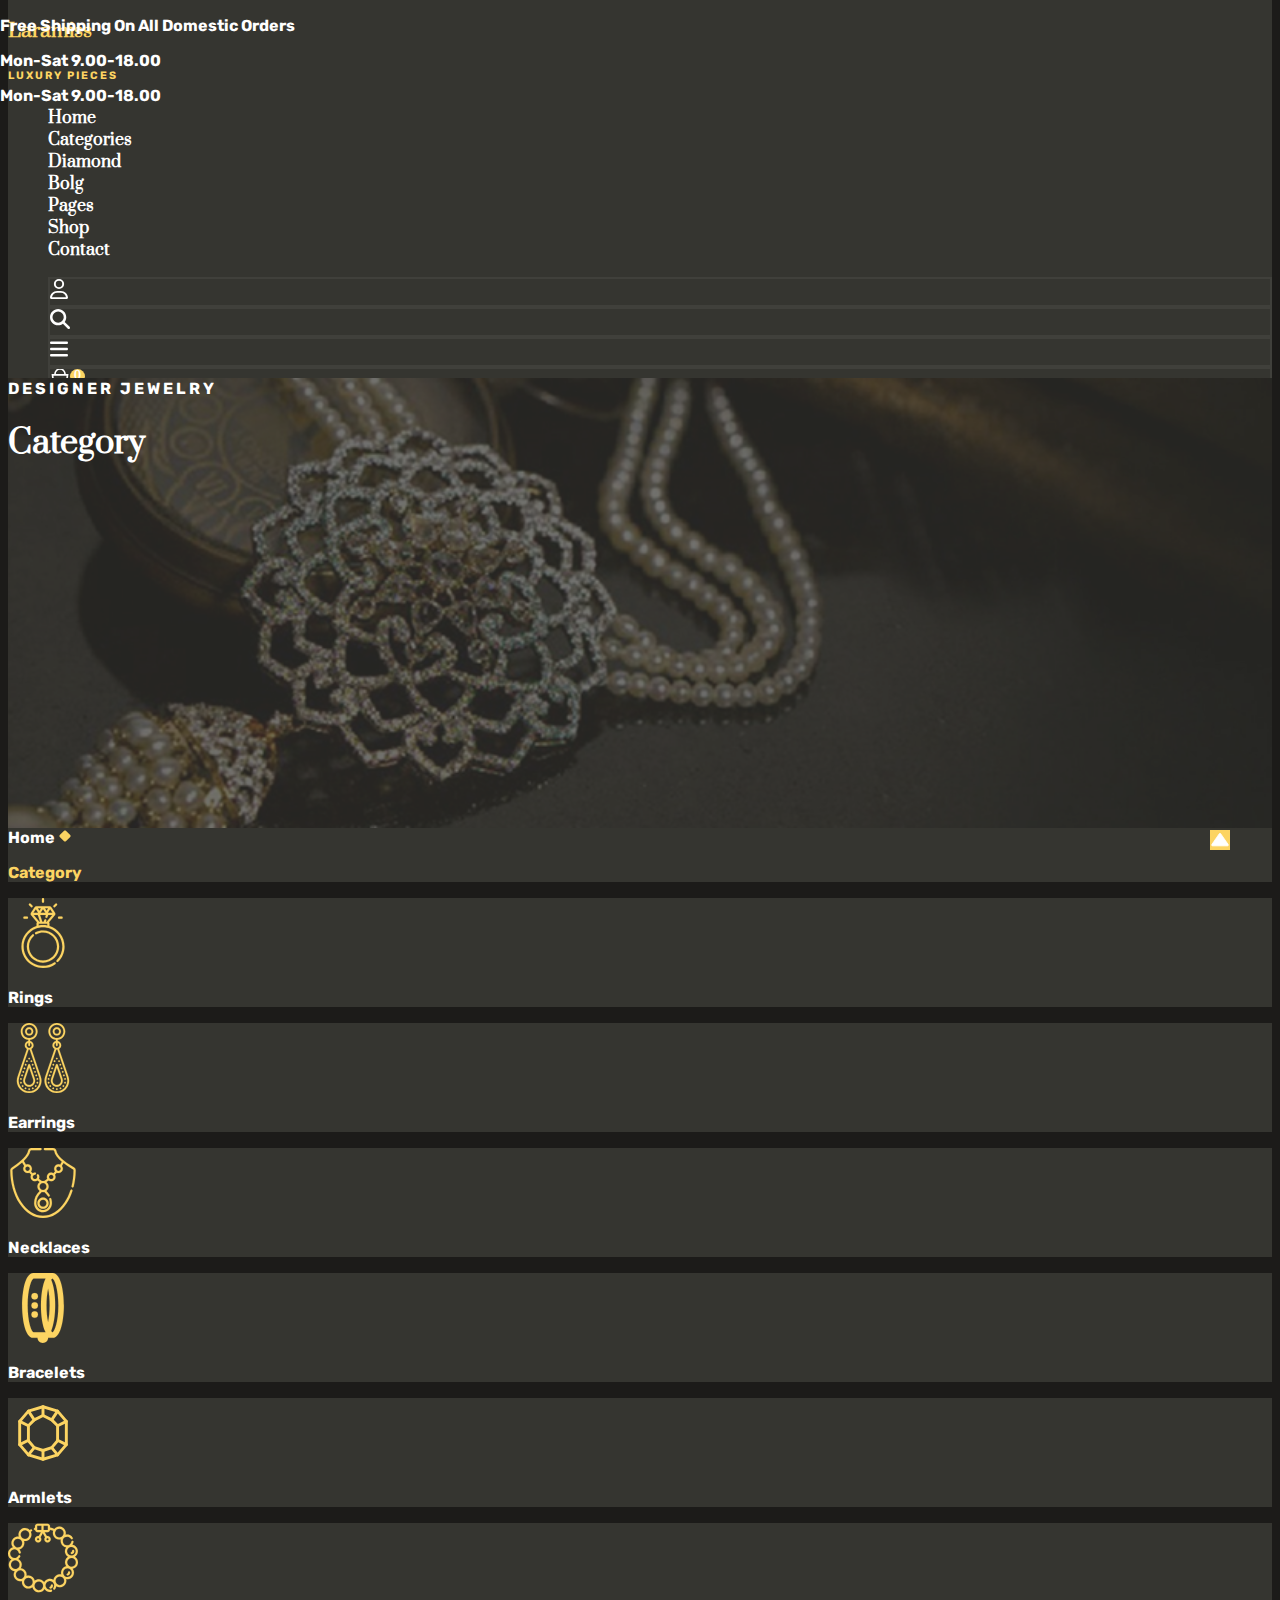
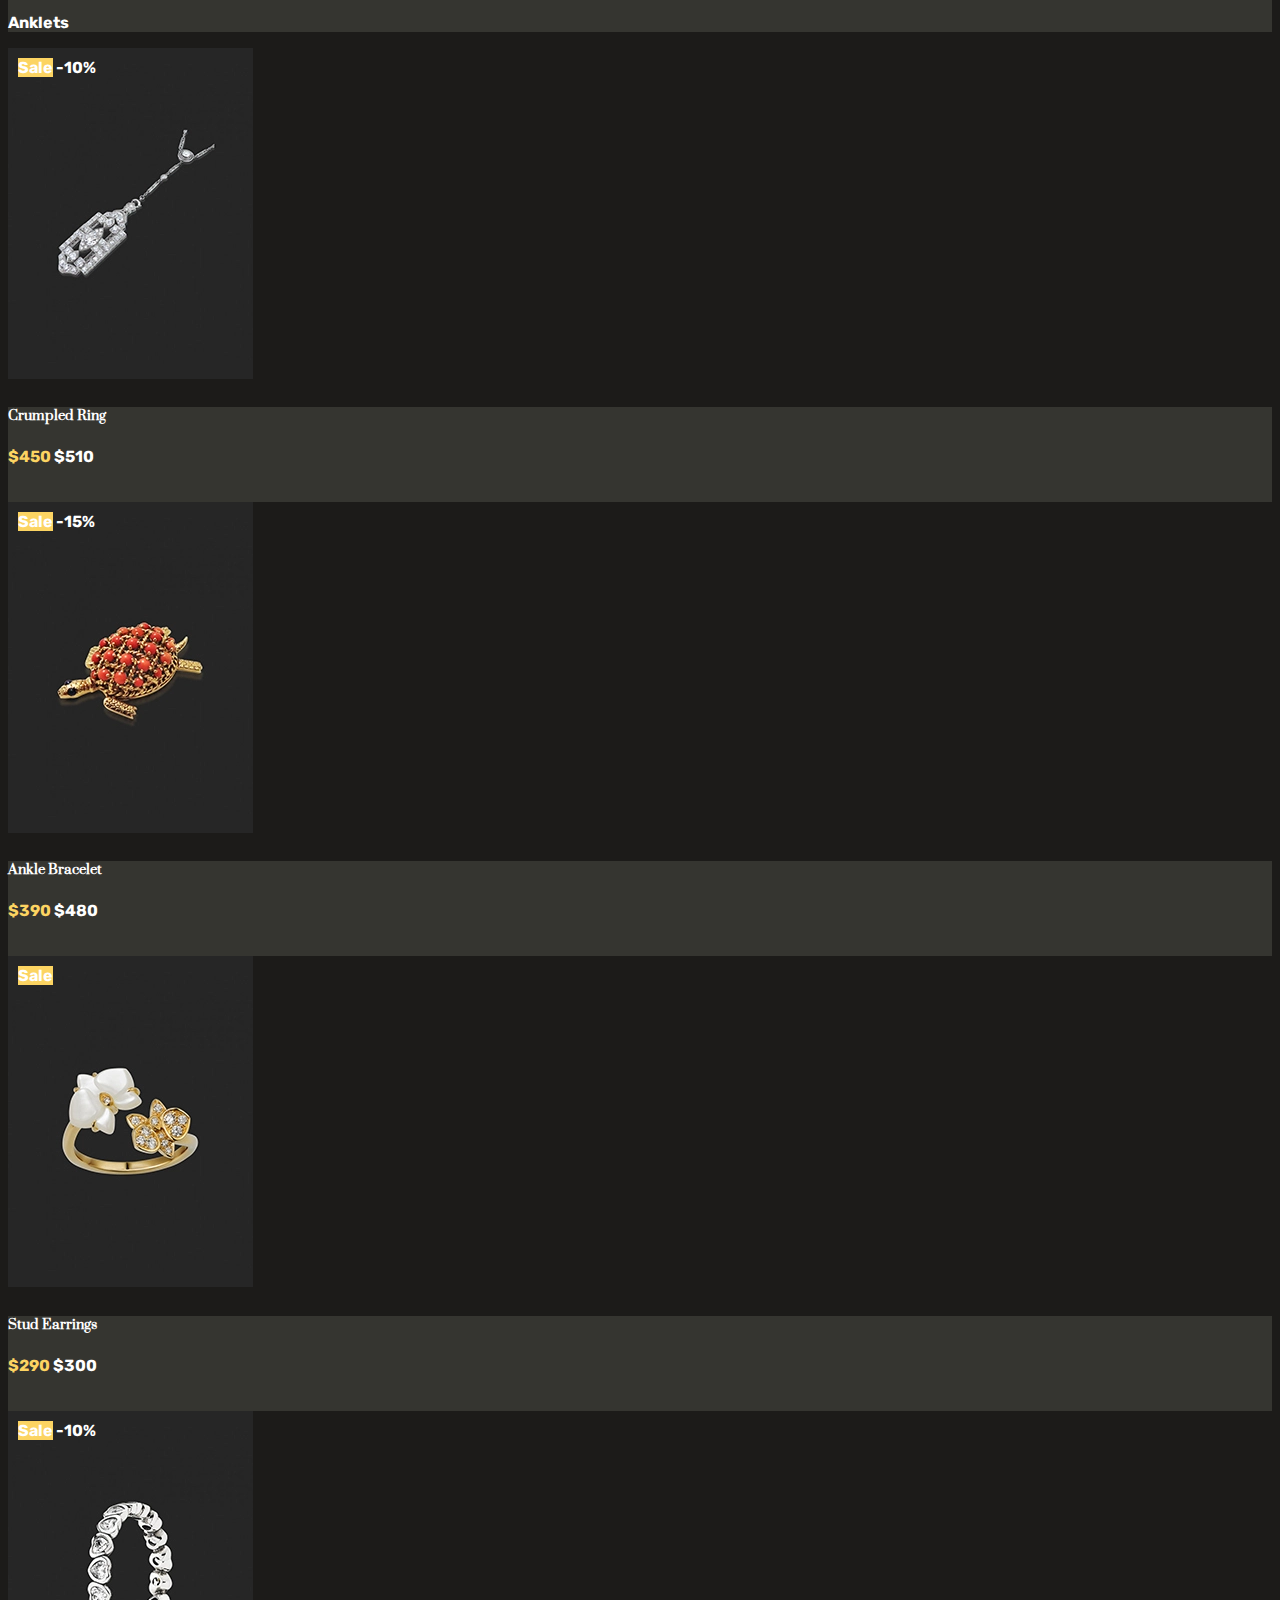
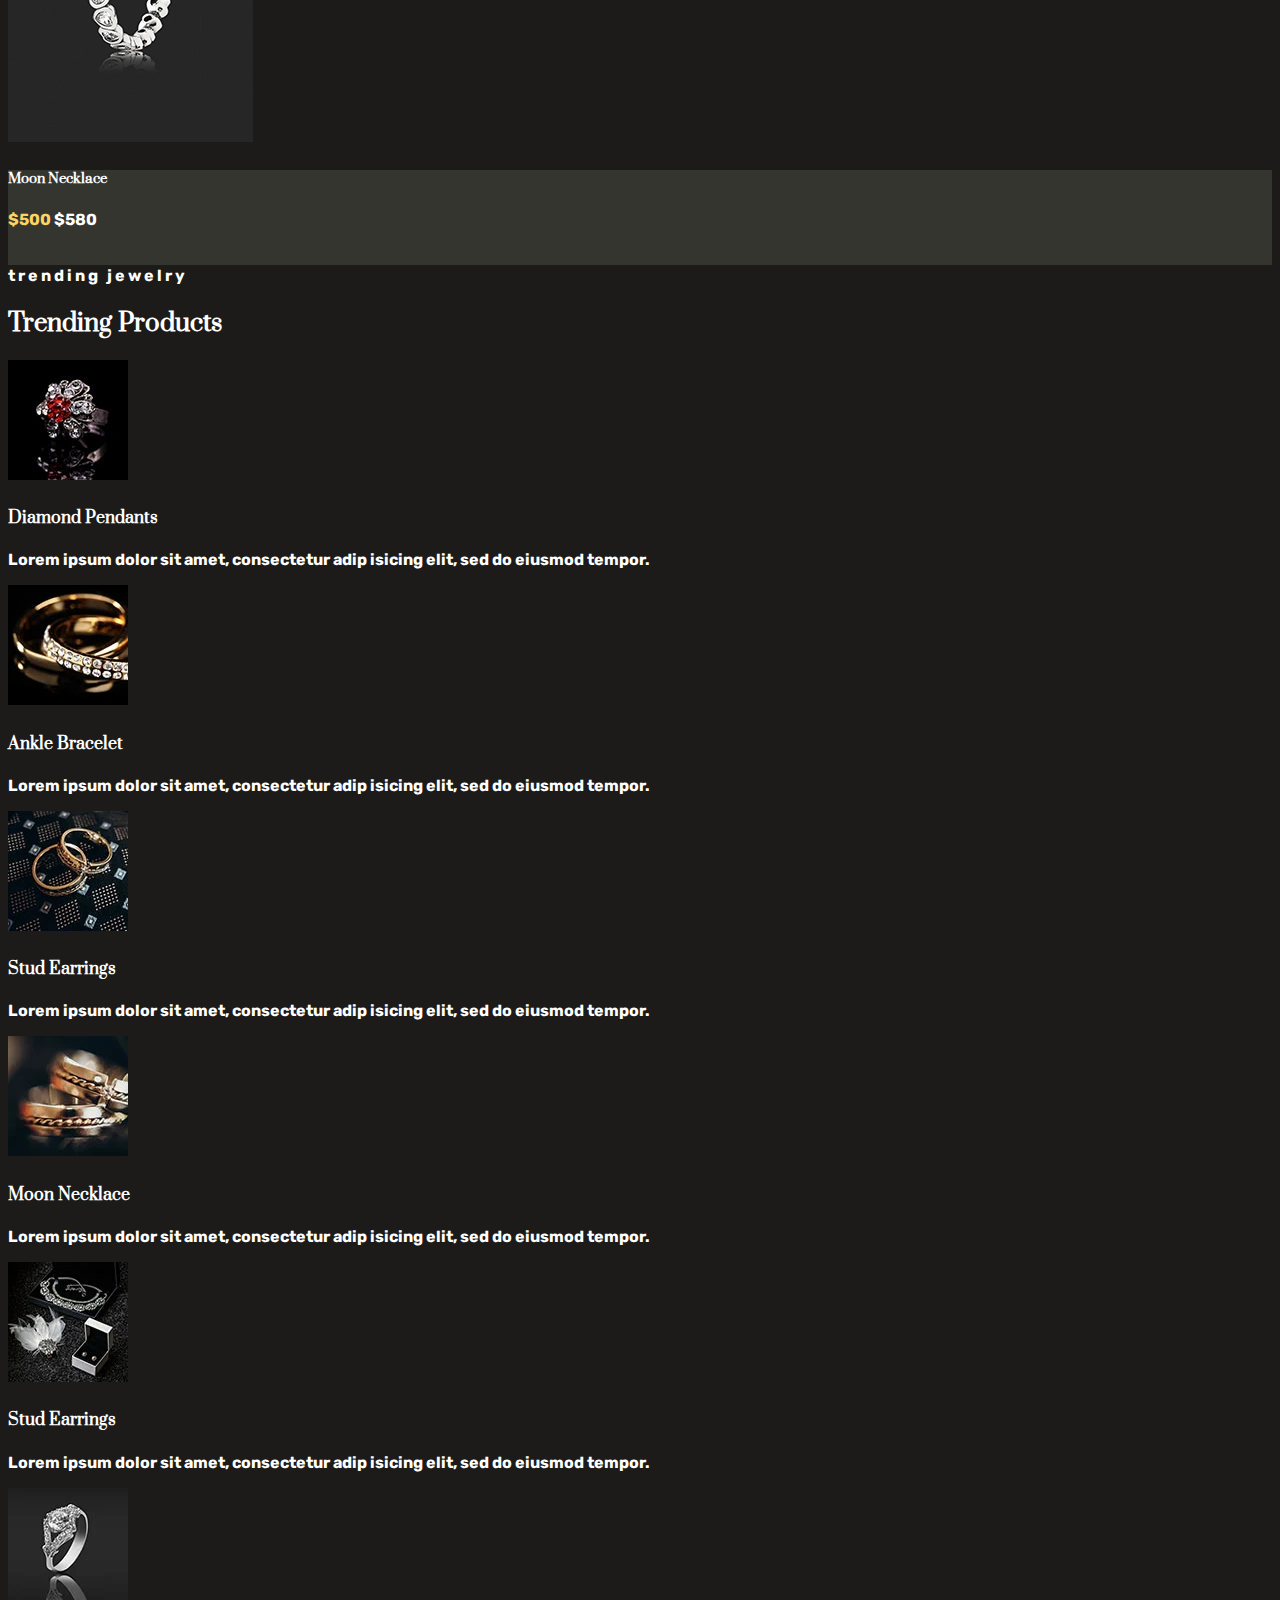
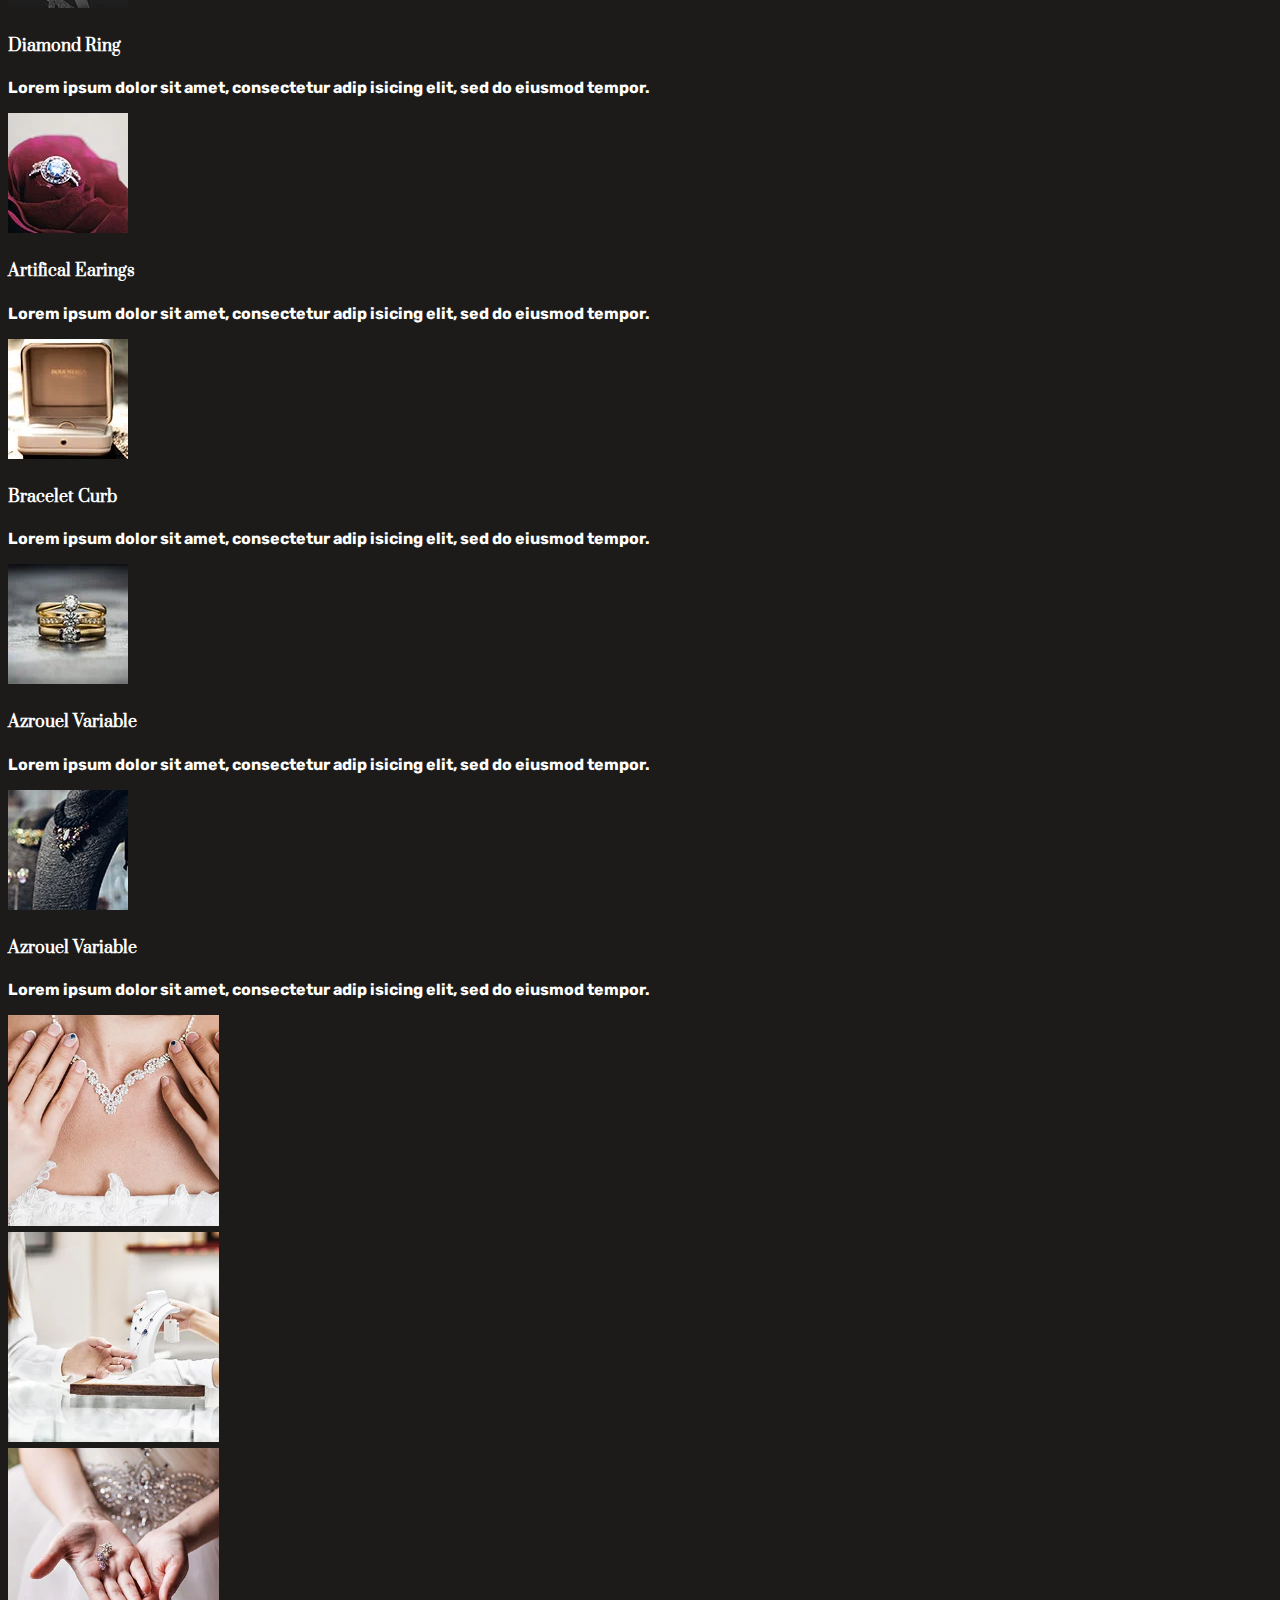
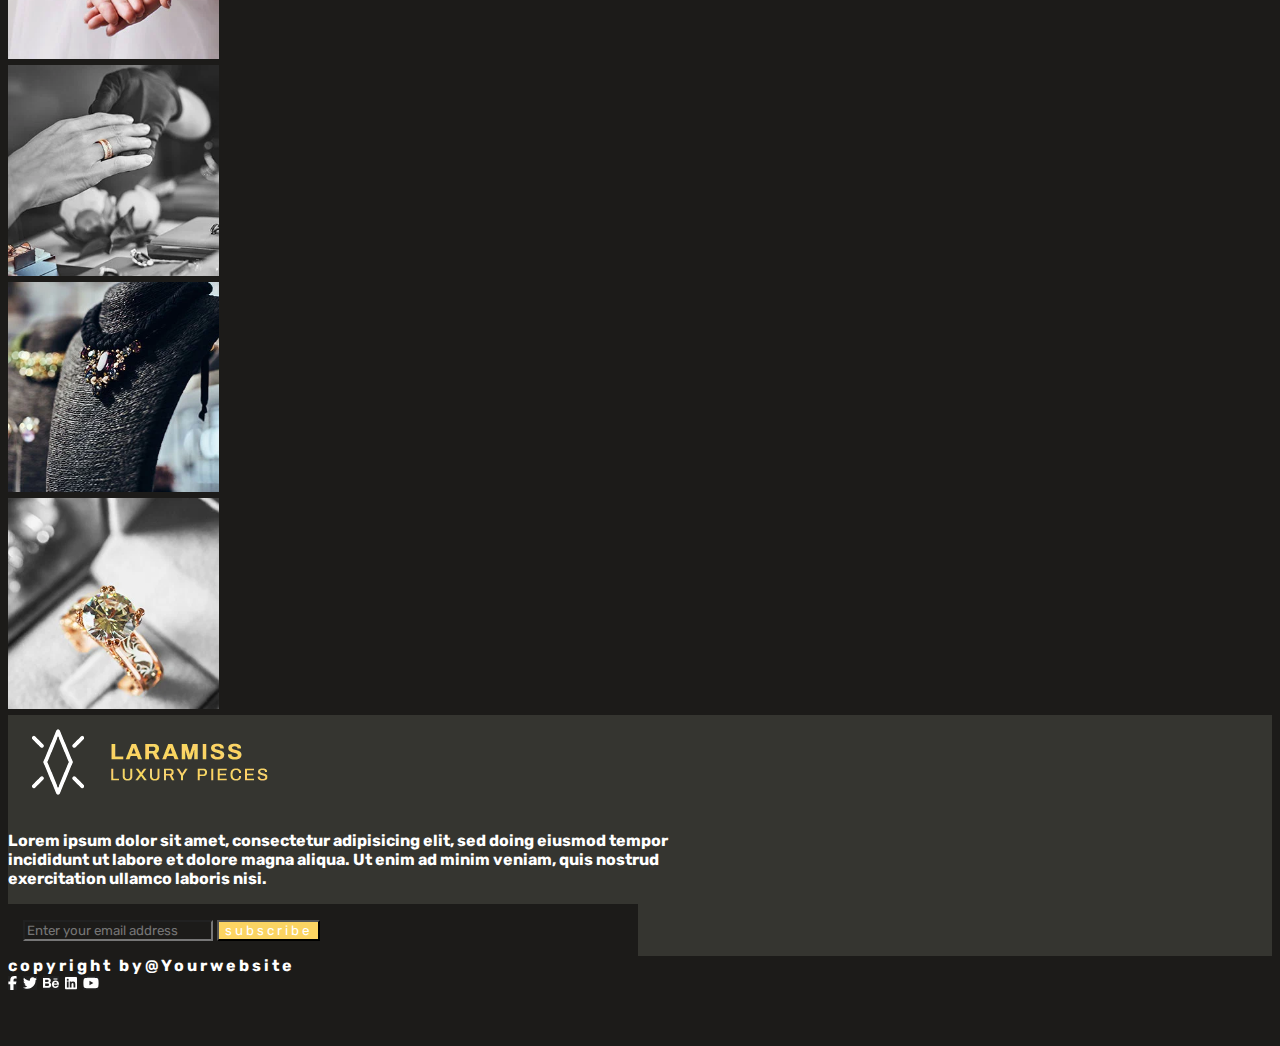
<file: Categories.html>
<!doctype html>
<html lang="en">

<head>
    <meta charset="utf-8">
    <meta name="viewport" content="width=device-width, initial-scale=1">
     <meta name="description" content="Laramiss - A luxurious jewelry store offering elegant, modern designs that highlight feminine beauty and style.">
    <title>Laramiss Category</title>
   <link rel="icon" href="./icone/logo.png" type="image/png" />
    <!-- font -->
    <link rel="preconnect" href="https://fonts.googleapis.com">
    <link rel="preconnect" href="https://fonts.gstatic.com" crossorigin>
    <link
        href="https://fonts.googleapis.com/css2?family=Prata&family=Rubik:ital,wght@0,300..900;1,300..900&display=swap"
        rel="stylesheet">

    <!-- bootstrap 5.3 -->
    <link href="https://cdn.jsdelivr.net/npm/bootstrap@5.3.7/dist/css/bootstrap.min.css" rel="stylesheet"
        integrity="sha384-LN+7fdVzj6u52u30Kp6M/trliBMCMKTyK833zpbD+pXdCLuTusPj697FH4R/5mcr" crossorigin="anonymous">
    <!-- css custom -->
    <link rel="stylesheet" href="./main.css">
</head>

<body>
    <div class="top ">
        <div class="container-fluid p-1 ">
            <div class="row mt-2 subfont fw-normal">
                <div class="col-lg-8 col-md-12 d-flex justify-content-lg-start justify-content-center  mx-4 fw-normal">
                    <p class="m-0">Free Shipping On All Domestic Orders</p>
                </div>
                <div class="col-lg-3 col-md-12 ms-auto d-flex justify-content-lg-end justify-content-center mx-4">
                    <div class="d-flex gap-5 flex-nowrap text-nowrap ">
                        <p> Mon-Sat 9.00-18.00</p>
                        <p> Mon-Sat 9.00-18.00</p>
                    </div>
                </div>
            </div>
        </div>
    </div>

    <nav class="navbar bg-custom-gray navbar-expand-lg py-4  position-sticky top-0 mx-4 rounded-0" data-bs-theme="dark">
        <div class="container  ">
            <a class="navbar-brand d-flex gap-3" href="./index.html">
                <img src="./icone/logo.svg" alt="Laramiss LUXURY PIECES ">
                <div class="logo-name ">
                    <h3 class="mb-0">Laramiss</h3>
                    <h6 class="subfont letter-spacing-2 fw-normal">LUXURY PIECES</h6>
                </div>
            </a>


            <div class="collapse navbar-collapse" id="navbarSupportedContent">
                <ul class="navbar-nav m-auto mb-2 mb-lg-0 gap-3">
                    <li class="nav-item">
                        <a class="nav-link  hovertomaincolor " aria-current="page" href="./index.html">Home</a>
                    </li>
                    <li class="nav-item">
                        <a class="nav-link  hovertomaincolor" href="./Categories.html">Categories</a>
                    </li>
                    <li class="nav-item">
                        <a class="nav-link  hovertomaincolor" href="./Diamond.html">Diamond</a>
                    </li>
                    <li class="nav-item">
                        <a class="nav-link hovertomaincolor" href="./index.html">Bolg</a>
                    </li>
                    <li class="nav-item">
                        <a class="nav-link hovertomaincolor" href="./Categories.html">Pages</a>
                    </li>
                    <li class="nav-item">
                        <a class="nav-link hovertomaincolor" href="./Shop.html">Shop</a>
                    </li>
                    <li class="nav-item">
                        <a class="nav-link hovertomaincolor" href="./Contact.html">Contact</a>
                    </li>
                </ul>
            </div>

            <div class="d-none d-xl-flex">
                <ul class="navbar-nav m-auto mb-2 mb-lg-0 gap-3 ">
                    <li class="nav-item custom-border   ">
                        <a class="nav-link p-3 hovertomaincolorbg img-fluid" href="./login.html"><img
                                src="./icone/user.svg" alt="user icone"></a>
                    </li>
                    <li class="nav-item custom-border">
                        <a class="nav-link p-3 hovertomaincolorbg img-fluid" href="./Diamond.html"><img
                                src="./icone/search.svg" alt="search icone"></a>
                    </li>
                    <li class="nav-item custom-border">
                        <a class="nav-link p-3 hovertomaincolorbg img-fluid" href="./Bolg.html"> <img
                                src="./icone/bar.svg" alt="menu"></a>
                    </li>
                    <li class="nav-item custom-border ">
                        <a class="nav-link p-3 bag position-relative hovertomaincolorbg img-fluid"
                            href="./Pages.html"><img src="./icone/bag.svg" alt="cart"></a>
                    </li>
                </ul>
            </div>

            <button class="navbar-toggler rounded-0 p-3 " data-bs-theme="dark" type="button" data-bs-toggle="collapse"
                data-bs-target="#navbarSupportedContent" aria-controls="navbarSupportedContent" aria-expanded="false"
                aria-label="Toggle navigation">
                <span class="navbar-toggler-icon"></span>
            </button>


        </div>
    </nav>

    <header class="Pages-header" id="top">
        <div class="Pages-header-content d-flex flex-column align-items-center justify-content-center h-100 gap-4 ">
            <span class="subfont letter-spacing">DESIGNER JEWELRY</span>
            <h1 class="page-title display-2 ">Category</h1>
        </div>
    </header>

    <section class="bg-custom-gray position-absolute top-80 start-50 translate-middle z-2 subfont ">
        <div class="d-flex py-3 px-4 gap-3 align-items-center  ">
            <a href="./index.html" class="m-0 hovertomaincolor">Home</a>
            <img src="./icone/diamond.svg" alt="icon">
            <p class="main-color  m-0">Category</p>
        </div>
    </section>

    <section class="Categories ">
        <div class="container p-0 p-md-5">
            <div class="Categorie-list">
                <div
                    class="d-flex flex-wrap subfont align-items-center text-uppercase justify-content-center text-center gap-4 p-5">
                    <div class=" bg-custom-gray flex-grow-1 p-4 hovertomaincolorbg">
                        <img src="./categories _img/ring.svg" class="p-1 mb-3" alt="Rings">
                        <p>Rings</p>
                    </div>
                    <div class=" bg-custom-gray flex-grow-1  p-4 hovertomaincolorbg">
                        <img src="./categories _img/earrings.svg" class="p-1 mb-3" alt="Earrings">
                        <p>Earrings</p>
                    </div>
                    <div class="bg-custom-gray flex-grow-1  p-4 hovertomaincolorbg">
                        <img src="./categories _img/necklace.svg" class="p-1 mb-3" alt="Necklaces">
                        <p>Necklaces</p>
                    </div>
                    <div class="bg-custom-gray flex-grow-1  p-4 hovertomaincolorbg">
                        <img src="./categories _img/bracelet.svg" class="p-1 mb-3" alt="Bracelets">
                        <p>Bracelets</p>
                    </div>
                    <div class="bg-custom-gray flex-grow-1  p-4 hovertomaincolorbg">
                        <img src="./categories _img/armlets.svg" class="p-1 mb-3" alt="Armlets">
                        <p>Armlets</p>
                    </div>
                    <div class="bg-custom-gray flex-grow-1  p-4 hovertomaincolorbg">
                        <img src="./categories _img/anklet.svg" class="p-1 mb-3" alt="Anklets">
                        <p>Anklets</p>
                    </div>
                </div>
            </div>

        </div>
    </section>

      <section class="Latest-Products">
    <div class="container p-0 p-md-5">
      <div class="row justify-content-center align-items-center gx-4 gy-4 p-5">
        <div class="col-lg-3 col-md-6">
          <div class="card   border-0">
            <div class=" overflow-hidden">
              <img src="./Home_img/Crumpled Ring.webp" class="card-img-top rounded-0 " alt="Crumpled Ring">
              <div class="label d-flex flex-column gap-2 subfont text-center ">
                <span class="bg-main-color text-white px-3 py-1"> Sale</span>
                <span class="bg-light py-1">-10%</span>
              </div>
              <div class="product-button d-flex flex-column gap-1 ">
                <a href="#">
                  <img src="./icone/heart.svg" class="bg-custom-gray p-2" alt="love icone">
                </a>
                <a href="#">
                  <img src="./icone/arrows-rotate.svg" class="bg-custom-gray p-2" alt="rotate arrow">
                </a>
                <a href="./Shop.html">
                  <img src="./icone/eye.svg" class="bg-custom-gray p-2" alt="more Details">
                </a>
              </div>
            </div>
            <div class="card-body d-flex align-items-center justify-content-between p-4 bg-custom-gray ">
              <div>
                <h5 class="card-title text-light text-nowrap">Crumpled Ring</h5>
                <div class="price d-flex gap-1 subfont align-items-center">
                  <span class="main-color fs-5 ">$450</span>
                  <span class="text-decoration-line-through text-white-50 fs-6 ">$510</span>
                </div>
              </div>
              <div>
                <img src="./Home_img/right-arrow.svg" class="right-arrow" alt="right arrow">
              </div>
            </div>
          </div>

        </div>

        <div class="col-lg-3  col-md-6">
          <div class="card   border-0  ">
            <div class="overflow-hidden">
              <img src="./Home_img/Ankle Bracelet.webp" class="card-img-top img-fluid rounded-0 " alt="Ankle Bracelet">
              <div class="label d-flex flex-column gap-2 subfont text-center ">
                <span class="bg-main-color text-white px-3 py-1"> Sale</span>
                <span class="bg-light py-1">-15%</span>
              </div>
              <div class="product-button d-flex flex-column gap-1 ">
                <a href="#">
                  <img src="./icone/heart.svg" class="bg-custom-gray p-2" alt="love icone">
                </a>
                <a href="#">
                  <img src="./icone/arrows-rotate.svg" class="bg-custom-gray p-2" alt="rotate arrow">
                </a>
                <a href="./Shop.html">
                  <img src="./icone/eye.svg" class="bg-custom-gray p-2" alt="more Details">
                </a>
              </div>
            </div>
            <div class="card-body p-4 d-flex align-items-center justify-content-between bg-custom-gray ">
              <div>
                <h5 class="card-title text-light">Ankle Bracelet</h5>
                <div class="price d-flex gap-1 subfont align-items-center">
                  <span class="main-color fs-5">$390</span>
                  <span class="text-decoration-line-through text-white-50 fs-6 ">$480</span>
                </div>
              </div>
              <div>
                <img src="./Home_img/right-arrow.svg" class="right-arrow" alt="right arrow">
              </div>
            </div>
          </div>

        </div>

        <div class="col-lg-3 col-md-6">
          <div class="card   border-0  ">
            <div class="overflow-hidden">
              <img src="./Home_img/Stud Earrings.webp" class="card-img-top rounded-0 " alt="Stud Earrings">
              <div class="label d-flex flex-column gap-2 subfont text-center ">
                <span class="bg-main-color text-white px-3 py-1"> Sale</span>

              </div>
              <div class="product-button d-flex flex-column gap-1 ">
                <a href="#">
                  <img src="./icone/heart.svg" class="bg-custom-gray p-2" alt="love icone">
                </a>
                <a href="#">
                  <img src="./icone/arrows-rotate.svg" class="bg-custom-gray p-2" alt="rotate arrow">
                </a>
                <a href="./Shop.html">
                  <img src="./icone/eye.svg" class="bg-custom-gray p-2" alt="more Details">
                </a>
              </div>
            </div>
            <div class="card-body  p-4 d-flex align-items-center justify-content-between bg-custom-gray ">
              <div>
                <h5 class="card-title text-light">Stud Earrings</h5>
                <div class="price d-flex gap-1 subfont align-items-center ">
                  <span class="main-color fs-5">$290</span>
                  <span class="text-decoration-line-through text-white-50 fs-6 ">$300</span>
                </div>
              </div>
              <div>
                <img src="./Home_img/right-arrow.svg" class="right-arrow" alt="right arrow">
              </div>
            </div>
          </div>
        </div>

        <div class="col-lg-3 col-md-6">
          <div class="card   border-0  ">
            <div class="overflow-hidden">
              <img src="./Home_img/Moon Necklace.webp" class="card-img-top rounded-0 " alt="Crumpled Ring">
              <div class="label d-flex flex-column gap-2 subfont text-center ">
                <span class="bg-main-color text-white px-3 py-1"> Sale</span>
                <span class="bg-light py-1">-10%</span>
              </div>
              <div class="product-button d-flex flex-column gap-1 ">
                <a href="#">
                  <img src="./icone/heart.svg" class="bg-custom-gray p-2" alt="love icone">
                </a>
                <a href="#">
                  <img src="./icone/arrows-rotate.svg" class="bg-custom-gray p-2" alt="rotate arrow">
                </a>
                <a href="./Shop.html">
                  <img src="./icone/eye.svg" class="bg-custom-gray p-2" alt="more Details">
                </a>
              </div>
            </div>
            <div class="card-body  p-4 d-flex align-items-center justify-content-between bg-custom-gray">
              <div>
                <h5 class="card-title text-light">Moon Necklace</h5>
                <div class="price d-flex gap-1 subfont align-items-center">
                  <span class="main-color fs-5 ">$500</span>
                  <span class="text-decoration-line-through text-white-50 fs-6 ">$580</span>
                </div>
              </div>
              <div>
                <img src="./Home_img/right-arrow.svg" class="right-arrow" alt="right arrow">
              </div>
            </div>
          </div>
        </div>

      </div>
    </div>
  </section>



    <section class="Trending-Products">
        <div class="container p-0 p-md-5 ">
            <div class="text-center">
                <span class="text-uppercase text-white-50 letter-spacing subfont">trending jewelry</span>
                <h2 class="display-3 p-2">Trending Products</h2>
            </div>
            <div class="row justify-content-center p-5">
                <div class="col-lg-6 col-md-10">
                    <div class="d-flex gap-4 mb-4">
                        <img src="./categories _img/Trending Products (1).webp" class="img-fluid" alt="Trending Products">
                        <div>
                            <h4>
                                <a href="./Shop.html">Diamond Pendants</a>
                            </h4>
                            <p class="subfont text-white-50 fw-normal">Lorem ipsum dolor sit amet, consectetur adip isicing elit, sed do eiusmod tempor.</p>
                        </div>
                    </div>
                    <div class="d-flex gap-4 mb-4">
                        <img src="./categories _img/Trending Products (2).webp" class="img-fluid" alt="Trending Products">
                        <div>
                            <h4>
                                <a href="./Shop.html">Ankle Bracelet</a>
                            </h4>
                            <p class="subfont text-white-50 fw-normal">Lorem ipsum dolor sit amet, consectetur adip isicing elit, sed do eiusmod tempor.</p>
                        </div>

                    </div>
                    <div class="d-flex gap-4 mb-4">
                        <img src="./categories _img/Trending Products (3).webp" class="img-fluid" alt="Trending Products">
                        <div>
                            <h4>
                                <a href="./Shop.html">Stud Earrings</a>
                            </h4>
                            <p class="subfont text-white-50 fw-normal">Lorem ipsum dolor sit amet, consectetur adip isicing elit, sed do eiusmod tempor.</p>
                        </div>

                    </div>
                    <div class="d-flex gap-4 mb-4">
                        <img src="./categories _img/Trending Products (4).webp" class="img-fluid" alt="Trending Products" >
                        <div>
                            <h4>
                                <a href="./Shop.html">Moon Necklace</a>
                            </h4>
                            <p class="subfont text-white-50 fw-normal">Lorem ipsum dolor sit amet, consectetur adip isicing elit, sed do eiusmod tempor.</p>
                        </div>

                    </div>
                    <div class="d-flex gap-4 mb-4">
                        <img src="./categories _img/Trending Products (5).webp" class="img-fluid" alt="Trending Products">
                        <div>
                            <h4>
                                <a href="./Shop.html">Stud Earrings</a>
                            </h4>
                            <p class="subfont text-white-50 fw-normal">Lorem ipsum dolor sit amet, consectetur adip isicing elit, sed do eiusmod tempor.</p>
                        </div>

                    </div>
                </div>
                <div class="col-lg-6 col-md-10">
                    <div class="d-flex gap-4 mb-4">
                        <img src="./categories _img/Trending Products (6).webp" class="img-fluid" alt="Trending Products">
                        <div>
                            <h4>
                                <a href="./Shop.html">Diamond Ring</a>
                            </h4>
                            <p class="subfont text-white-50 fw-normal">Lorem ipsum dolor sit amet, consectetur adip isicing elit, sed do eiusmod tempor.</p>
                        </div>
                    </div>
                    <div class="d-flex gap-4 mb-4">
                        <img src="./categories _img/Trending Products (7).webp" class="img-fluid" alt="Trending Products">
                        <div>
                            <h4>
                                <a href="./Shop.html">Artifical Earings</a>
                            </h4>
                            <p class="subfont text-white-50 fw-normal">Lorem ipsum dolor sit amet, consectetur adip isicing elit, sed do eiusmod tempor.</p>
                        </div>
                    </div>
                    <div class="d-flex gap-4 mb-4">
                        <img src="./categories _img/Trending Products (8).webp" class="img-fluid" alt="Trending Products">
                        <div>
                            <h4>
                                <a href="./Shop.html">Bracelet Curb</a>
                            </h4>
                            <p class="subfont text-white-50 fw-normal">Lorem ipsum dolor sit amet, consectetur adip isicing elit, sed do eiusmod tempor.</p>
                        </div>
                    </div>
                    <div class="d-flex gap-4 mb-4 ">
                        <img src="./categories _img/Trending Products (9).webp" class="img-fluid" alt="Trending Products">
                        <div>
                            <h4>
                                <a href="./Shop.html">Azrouel Variable</a>
                            </h4>
                            <p class="subfont text-white-50 fw-normal">Lorem ipsum dolor sit amet, consectetur adip isicing elit, sed do eiusmod tempor.</p>
                        </div>
                    </div>
                    <div class="d-flex gap-4 mb-4 ">
                        <img src="./categories _img/Trending Products (10).webp" class="img-fluid" alt="Trending Products">
                        <div>
                            <h4>
                                <a href="./Shop.html">Azrouel Variable</a>
                            </h4>
                            <p class="subfont text-white-50 fw-normal">Lorem ipsum dolor sit amet, consectetur adip isicing elit, sed do eiusmod tempor.</p>
                        </div>
                    </div>

                </div>
            </div>
        </div>
    </section>

    <section class="slider">
        <div class="row gx-0 ">
            <div class="col-lg-2 col-md-3 col-sm-4 col-6 ">
                <img src="./footer_img/slider (1).webp" class="slider-img w-100 " alt="Laramiss Products">
            </div>
            <div class="col-lg-2 col-md-3 col-sm-4 col-6 ">
                <img src="./footer_img/slider (2).webp" class="slider-img w-100" alt="Laramiss Products">
            </div>
            <div class="col-lg-2 col-md-3 col-sm-4 d-none d-sm-block ">
                <img src="./footer_img/slider (3).webp" class="slider-img w-100" alt="Laramiss Products">
            </div>
            <div class="col-lg-2 col-md-3 d-none d-md-block ">
                <img src="./footer_img/slider (4).webp" class="slider-img w-100" alt="Laramiss Products">
            </div>
            <div class="col-lg-2 col-md-3 d-none d-lg-block  ">
                <img src="./footer_img/slider (5).webp" class="slider-img w-100" alt="Laramiss Products">
            </div>
            <div class="col-lg-2 col-md-3 d-none d-lg-block ">
                <img src="./footer_img/slider (6).webp" class="slider-img w-100" alt="Laramiss Products">
            </div>
        </div>
    </section>

    <section class="subscribe-section py-5 text-center">
        <div class="d-flex flex-column align-items-center py-4 gap-5 ">
            <img src="./logo-2.webp" alt="Laramiss">
            <p class="fw-light subfont ">Lorem ipsum dolor sit amet, consectetur adipisicing elit, sed doing eiusmod
                tempor incididunt ut labore et dolore magna aliqua. Ut enim ad minim veniam, quis nostrud exercitation
                ullamco laboris nisi.</p>
            <form class="d-flex flex-column flex-sm-row justify-content-center form-box">
                <input type="email"
                    class="subfont email-input  border-0  py-3 px-4  flex-grow-1 me-sm-3 mb-3 mb-sm-0   "
                    placeholder="Enter your email address">
                <button type="submit"
                    class="btn subfont fw-bold border-0 text-uppercase letter-spacing px-5 py-3 rounded-0">subscribe</button>
            </form>
        </div>
    </section>

    <footer class=" footer py-3">
        <div class="container subfont letter-spacing ">
            <div class="row  align-items-center justify-content-center">
                <div class="col-md-5 order-2 order-md-1 text-center ">
                    <div>
                        <span class="text-uppercase ">copyright by@Yourwebsite</span>
                    </div>
                </div>
                <div class="col-md-7 order-1 order-md-2 text-center">
                    <div class="d-flex flex-wrap gap-3  justify-content-center  ">
                        <a href="#">
                            <img src="./icone/facebook.svg" class="footer-icone p-4" alt="facebook">
                        </a>
                        <a href="#">
                            <img src="./icone/twitter.svg" class="footer-icone p-4" alt="twitter">
                        </a>
                        <a href="#">
                            <img src="./icone/behance.svg" class="footer-icone p-4" alt="behance">
                        </a>
                        <a href="#">
                            <img src="./icone/linkedin.svg" class="footer-icone p-4" alt="linkedin">
                        </a>
                        <a href="#">
                            <img src="./icone/youtube.svg" class="footer-icone p-4" alt="youtube">
                        </a>
                    </div>
                </div>
            </div>
        </div>
    </footer>

    <a href="#top" class="btn back-to-top rounded-0">
        <img src="./Home_img/up-arrow.svg" class="bg-main-color p-2" alt="bake to top">
    </a>

    <!-- bootstrap js 5.3 -->
    <script src="https://cdn.jsdelivr.net/npm/bootstrap@5.3.7/dist/js/bootstrap.bundle.min.js"
        integrity="sha384-ndDqU0Gzau9qJ1lfW4pNLlhNTkCfHzAVBReH9diLvGRem5+R9g2FzA8ZGN954O5Q"
        crossorigin="anonymous"></script>
</body>

</html>
</file>
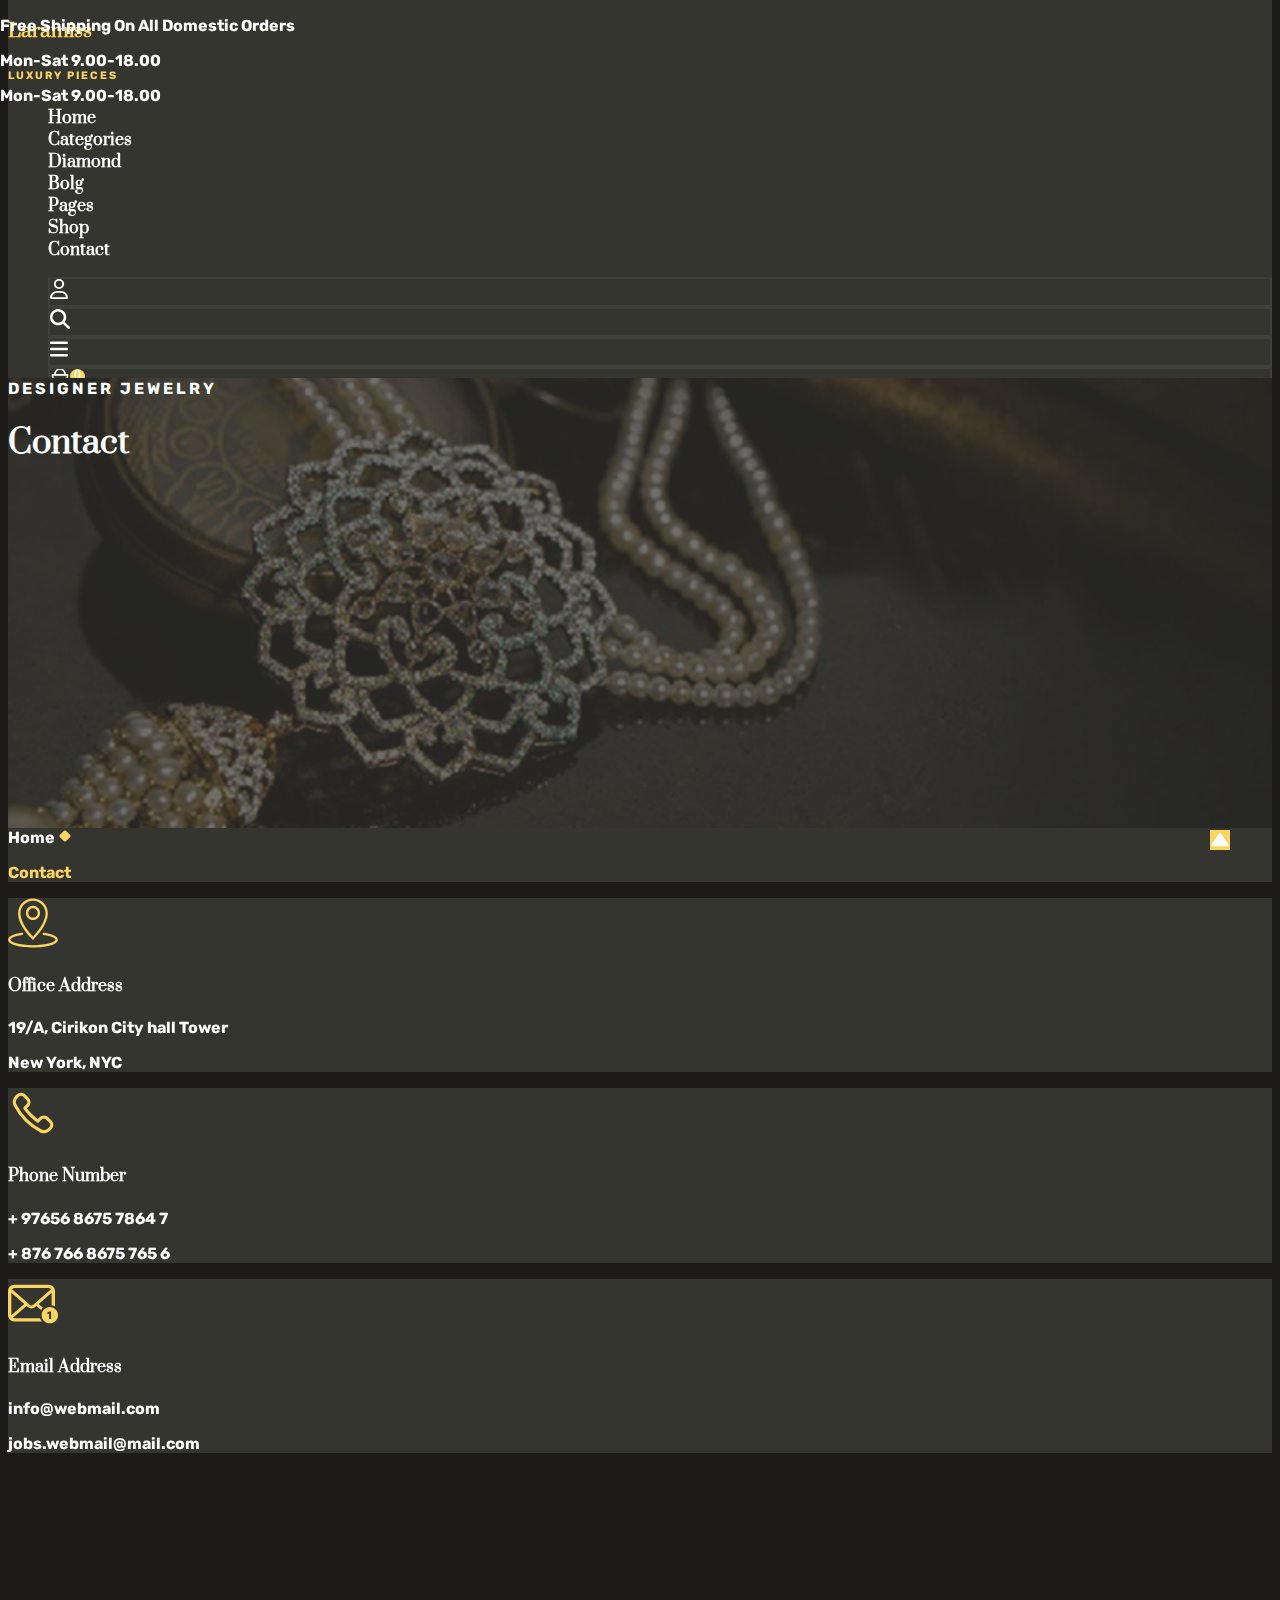
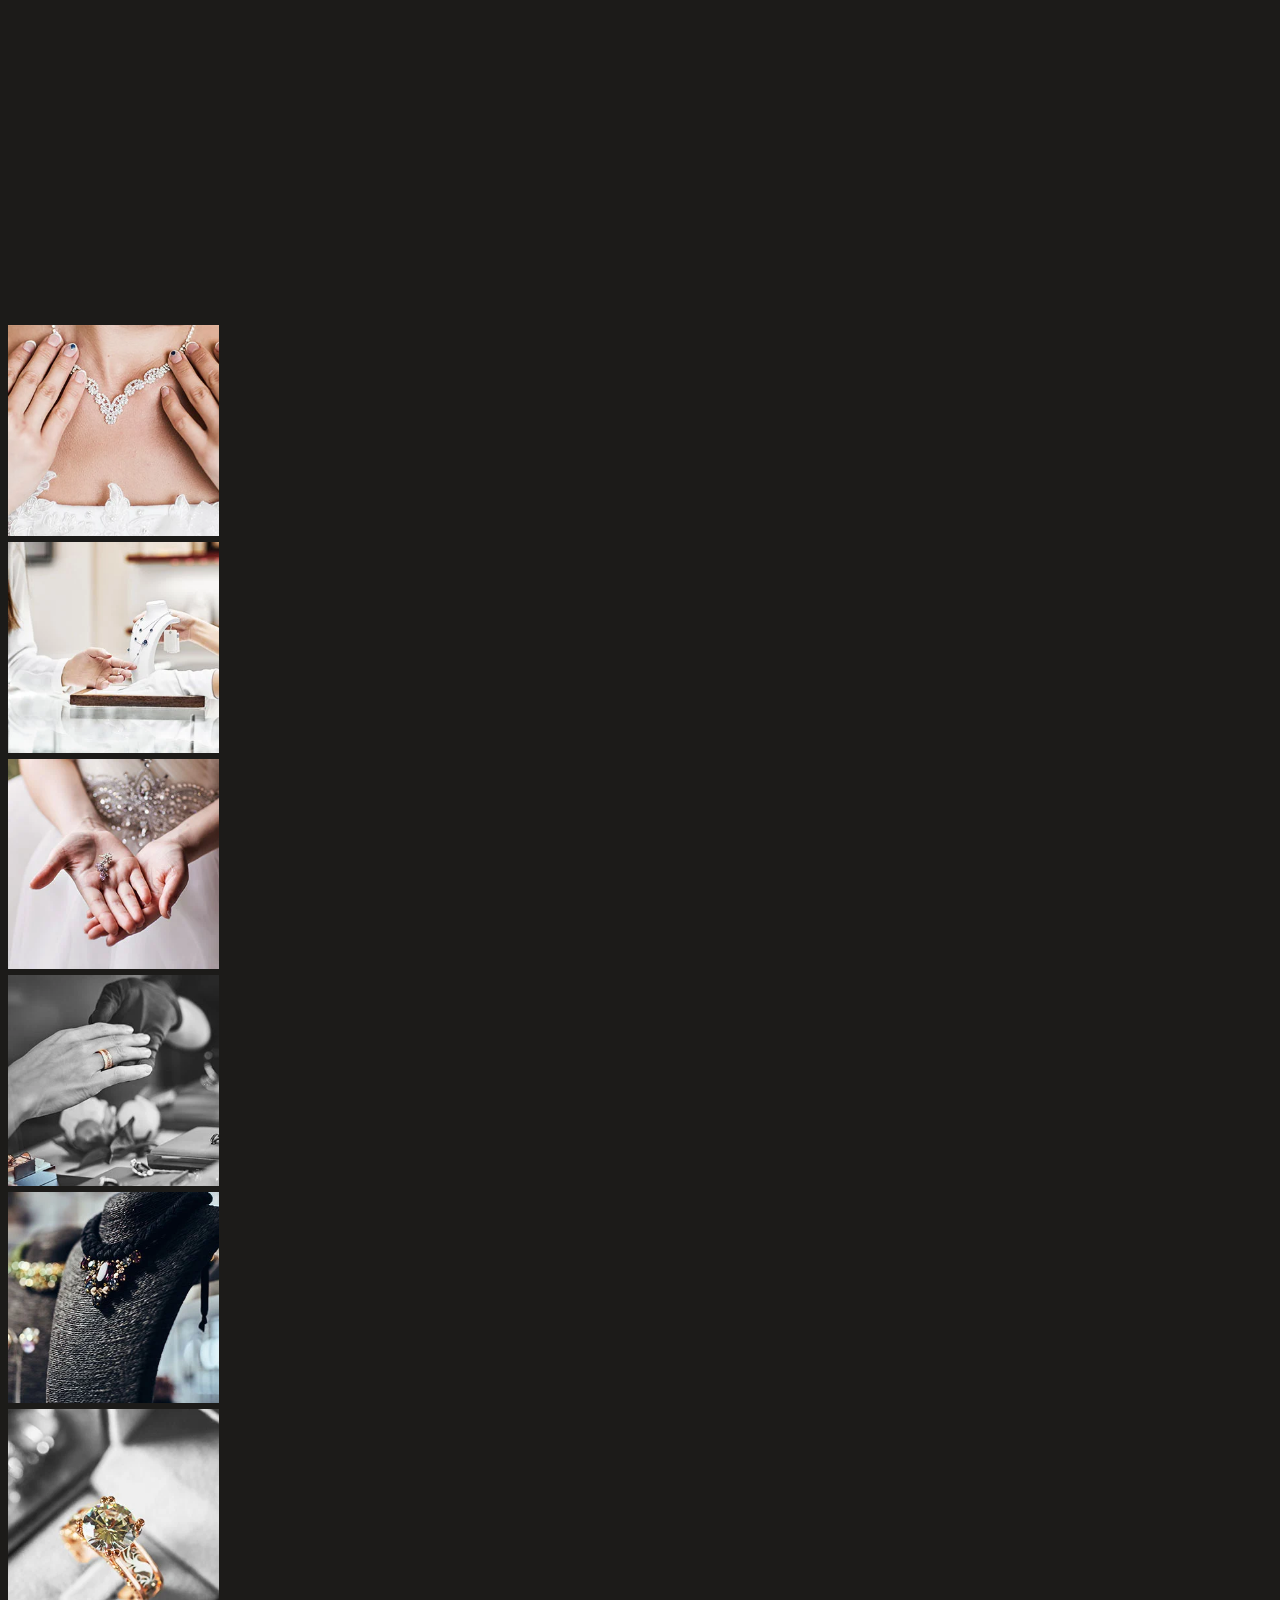
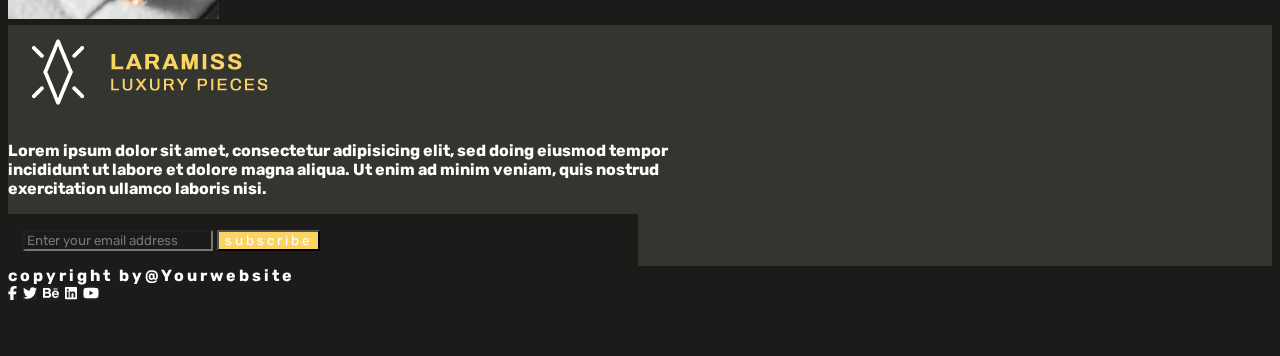
<file: Contact.html>
<!doctype html>
<html lang="en">

<head>
    <meta charset="utf-8">
    <meta name="viewport" content="width=device-width, initial-scale=1">
    <title>Laramiss Contact us</title>
     <link rel="icon" href="./icone/logo.png" type="image/png" />
    <!-- font -->
    <link rel="preconnect" href="https://fonts.googleapis.com">
    <link rel="preconnect" href="https://fonts.gstatic.com" crossorigin>
    <link
        href="https://fonts.googleapis.com/css2?family=Prata&family=Rubik:ital,wght@0,300..900;1,300..900&display=swap"
        rel="stylesheet">

    <!-- bootstrap 5.3 -->
    <link href="https://cdn.jsdelivr.net/npm/bootstrap@5.3.7/dist/css/bootstrap.min.css" rel="stylesheet"
        integrity="sha384-LN+7fdVzj6u52u30Kp6M/trliBMCMKTyK833zpbD+pXdCLuTusPj697FH4R/5mcr" crossorigin="anonymous">
    <!-- css custom -->
    <link rel="stylesheet" href="./main.css">
</head>

<body>
    <div class="top ">
        <div class="container-fluid p-1 ">
            <div class="row mt-2 subfont fw-normal">
                <div class="col-lg-8 col-md-12 d-flex justify-content-lg-start justify-content-center  mx-4 fw-normal">
                    <p class="m-0">Free Shipping On All Domestic Orders</p>
                </div>
                <div class="col-lg-3 col-md-12 ms-auto d-flex justify-content-lg-end justify-content-center mx-4">
                    <div class="d-flex gap-5 flex-nowrap text-nowrap ">
                        <p> Mon-Sat 9.00-18.00</p>
                        <p> Mon-Sat 9.00-18.00</p>
                    </div>
                </div>
            </div>
        </div>
    </div>

    <nav class="navbar bg-custom-gray navbar-expand-lg py-4  position-sticky top-0 mx-4 rounded-0" data-bs-theme="dark">
        <div class="container  ">
            <a class="navbar-brand d-flex gap-3" href="./index.html">
                <img src="./icone/logo.svg" alt="Laramiss LUXURY PIECES ">
                <div class="logo-name ">
                    <h3 class="mb-0">Laramiss</h3>
                    <h6 class="subfont letter-spacing-2 fw-normal">LUXURY PIECES</h6>
                </div>
            </a>


            <div class="collapse navbar-collapse" id="navbarSupportedContent">
                <ul class="navbar-nav m-auto mb-2 mb-lg-0 gap-3">
                    <li class="nav-item">
                        <a class="nav-link  hovertomaincolor " aria-current="page" href="./index.html">Home</a>
                    </li>
                    <li class="nav-item">
                        <a class="nav-link  hovertomaincolor" href="./Categories.html">Categories</a>
                    </li>
                    <li class="nav-item">
                        <a class="nav-link  hovertomaincolor" href="./Diamond.html">Diamond</a>
                    </li>
                    <li class="nav-item">
                        <a class="nav-link hovertomaincolor" href="./index.html">Bolg</a>
                    </li>
                    <li class="nav-item">
                        <a class="nav-link hovertomaincolor" href="./Categories.html">Pages</a>
                    </li>
                    <li class="nav-item">
                        <a class="nav-link hovertomaincolor" href="./Shop.html">Shop</a>
                    </li>
                    <li class="nav-item">
                        <a class="nav-link hovertomaincolor" href="./Contact.html">Contact</a>
                    </li>
                </ul>
            </div>

            <div class="d-none d-xl-flex">
                <ul class="navbar-nav m-auto mb-2 mb-lg-0 gap-3 ">
                    <li class="nav-item custom-border   ">
                        <a class="nav-link p-3 hovertomaincolorbg img-fluid" href="./login.html"><img src="./icone/user.svg" alt="user icone"></a>
                    </li>
                    <li class="nav-item custom-border">
                        <a class="nav-link p-3 hovertomaincolorbg img-fluid" href="./Diamond.html"><img src="./icone/search.svg" alt="search icone"></a>
                    </li>
                    <li class="nav-item custom-border">
                        <a class="nav-link p-3 hovertomaincolorbg img-fluid" href="./Bolg.html"> <img src="./icone/bar.svg" alt="menu"></a>
                    </li>
                    <li class="nav-item custom-border ">
                        <a class="nav-link p-3 bag position-relative hovertomaincolorbg img-fluid" href="./Pages.html"><img src="./icone/bag.svg" alt="cart"></a>
                    </li>
                </ul>
            </div>

            <button class="navbar-toggler rounded-0 p-3 " data-bs-theme="dark" type="button" data-bs-toggle="collapse"
                data-bs-target="#navbarSupportedContent" aria-controls="navbarSupportedContent" aria-expanded="false"
                aria-label="Toggle navigation">
                <span class="navbar-toggler-icon"></span>
            </button>


        </div>
    </nav>

    <header class="Pages-header" id="top">
        <div class="Pages-header-content d-flex flex-column align-items-center justify-content-center h-100 gap-4 ">
            <span class="subfont letter-spacing">DESIGNER JEWELRY</span>
            <h1 class="page-title display-2 ">Contact</h1>
        </div>
    </header>

    <section class="bg-custom-gray position-absolute top-80 start-50 translate-middle z-2 subfont ">
        <div class="d-flex py-3 px-4 gap-3 align-items-center  ">
            <a href="./index.html" class="m-0 hovertomaincolor">Home</a>
            <img src="./icone/diamond.svg" alt="icon">
            <p class="main-color  m-0">Contact</p>
        </div>
    </section>

    <section>
        <div class="container p-0 p-md-5">
            <div class="row gy-4 justify-content-center  align-items-center p-5">
                <div class="col-xl-4 col-lg-6  ">
                    <div class="d-flex gap-3 bg-custom-gray p-5  ">
                        <img src="./Home_img/Office-Address.svg" class="img-fluid" alt="Office Address">
                        <div class=" flex-grow-1">
                            <h4 class="text-nowrap">Office Address</h4>
                            <p class="subfont fw-normal text-white-50 text-nowrap  m-0">19/A, Cirikon City hall Tower</p>
                            <p class="subfont fw-normal text-white-50 text-nowrap  m-0">New York, NYC</p>
                        </div>
                    </div>

                </div>
                <div class="col-xl-4 col-lg-6">
                    <div class="d-flex gap-3 bg-custom-gray p-5 align-items-start">
                        <img src="./Home_img/telephone.svg" class="img-fluid" alt="Phone Number">
                        <div class=" flex-grow-1">
                            <h4 class="text-nowrap">Phone Number</h4>
                            <p class="subfont fw-normal text-white-50 text-nowrap  m-0">+ 97656 8675 7864 7</p>
                            <p class="subfont fw-normal text-white-50 text-nowrap  m-0">+ 876 766 8675 765 6</p>
                        </div>
                    </div>
                </div>
                <div class="col-xl-4 col-lg-6">
                    <div class="d-flex gap-3 bg-custom-gray p-5  ">
                        <img src="./Home_img/email-address.svg" class="img-fluid" alt="Email Address">
                        <div class=" flex-grow-1">
                            <h4 class="text-nowrap">Email Address</h4>
                            <p class="subfont fw-normal text-white-50  m-0">info@webmail.com</p>
                            <p class="subfont fw-normal text-white-50  m-0">jobs.webmail@mail.com</p>
                        </div>
                    </div>

                </div>
            </div>
        </div>
    </section>

    <section>
        <div class="container p-5">
            <div class=" ratio ratio-16x9">
                <iframe
                    src="https://www.google.com/maps/embed?pb=!1m18!1m12!1m3!1d3607.5578154872314!2d51.529848574833515!3d25.28545622765418!2m3!1f0!2f0!3f0!3m2!1i1024!2i768!4f13.1!3m3!1m2!1s0x3e45c539be669f0f%3A0xa66f1c0db579f08a!2z2YXYtNmK2LHYqCDZgtmE2Kgg2KfZhNiv2YjYrdip2Iwg2KfZhNiv2YjYrdip!5e0!3m2!1sar!2sqa!4v1753800475471!5m2!1sar!2sqa"
                    width="600" height="450" style="border:0;" allowfullscreen="" loading="lazy"
                    referrerpolicy="no-referrer-when-downgrade"></iframe>
            </div>
        </div>
    </section>

    <section class="slider">
        <div class="row gx-0 ">
            <div class="col-lg-2 col-md-3 col-sm-4 col-6 ">
                <img src="./footer_img/slider (1).webp" class="slider-img w-100 ">
            </div>
            <div class="col-lg-2 col-md-3 col-sm-4 col-6 ">
                <img src="./footer_img/slider (2).webp" class="slider-img w-100">
            </div>
            <div class="col-lg-2 col-md-3 col-sm-4 d-none d-sm-block ">
                <img src="./footer_img/slider (3).webp" class="slider-img w-100">
            </div>
            <div class="col-lg-2 col-md-3 d-none d-md-block ">
                <img src="./footer_img/slider (4).webp" class="slider-img w-100">
            </div>
            <div class="col-lg-2 col-md-3 d-none d-lg-block  ">
                <img src="./footer_img/slider (5).webp" class="slider-img w-100">
            </div>
            <div class="col-lg-2 col-md-3 d-none d-lg-block ">
                <img src="./footer_img/slider (6).webp" class="slider-img w-100">
            </div>
        </div>
    </section>

    <section class="subscribe-section py-5 text-center">
        <div class="d-flex flex-column align-items-center py-4 gap-5 ">
            <img src="./logo-2.webp" alt="Laramiss">
            <p class="fw-light subfont ">Lorem ipsum dolor sit amet, consectetur adipisicing elit, sed doing eiusmod
                tempor incididunt ut labore et dolore magna aliqua. Ut enim ad minim veniam, quis nostrud exercitation
                ullamco laboris nisi.</p>
            <form class="d-flex flex-column flex-sm-row justify-content-center form-box">
                <input type="email"
                    class="subfont email-input  border-0  py-3 px-4  flex-grow-1 me-sm-3 mb-3 mb-sm-0   "
                    placeholder="Enter your email address">
                <button type="submit"
                    class="btn subfont fw-bold border-0 text-uppercase letter-spacing px-5 py-3 rounded-0">subscribe</button>
            </form>
        </div>
    </section>

    <footer class=" footer py-3">
        <div class="container subfont letter-spacing ">
            <div class="row  align-items-center justify-content-center">
                <div class="col-md-5 order-2 order-md-1 text-center ">
                    <div>
                        <span class="text-uppercase ">copyright by@Yourwebsite</span>
                    </div>
                </div>
                <div class="col-md-7 order-1 order-md-2 text-center">
                    <div class="d-flex flex-wrap gap-3  justify-content-center  ">
                        <a href="#">
                            <img src="./icone/facebook.svg" class="footer-icone p-4" alt="facebook">
                        </a>
                        <a href="#">
                            <img src="./icone/twitter.svg" class="footer-icone p-4" alt="twitter">
                        </a>
                        <a href="#">
                            <img src="./icone/behance.svg" class="footer-icone p-4" alt="behance">
                        </a>
                        <a href="#">
                            <img src="./icone/linkedin.svg" class="footer-icone p-4" alt="linkedin">
                        </a>
                        <a href="#">
                            <img src="./icone/youtube.svg" class="footer-icone p-4" alt="youtube">
                        </a>
                    </div>
                </div>
            </div>
        </div>
    </footer>

    <a href="#top" class="btn back-to-top rounded-0">
        <img src="./Home_img/up-arrow.svg" class="bg-main-color p-2">
    </a>

    <!-- bootstrap js 5.3 -->
    <script src="https://cdn.jsdelivr.net/npm/bootstrap@5.3.7/dist/js/bootstrap.bundle.min.js"
        integrity="sha384-ndDqU0Gzau9qJ1lfW4pNLlhNTkCfHzAVBReH9diLvGRem5+R9g2FzA8ZGN954O5Q"
        crossorigin="anonymous"></script>
</body>

</html>
</file>
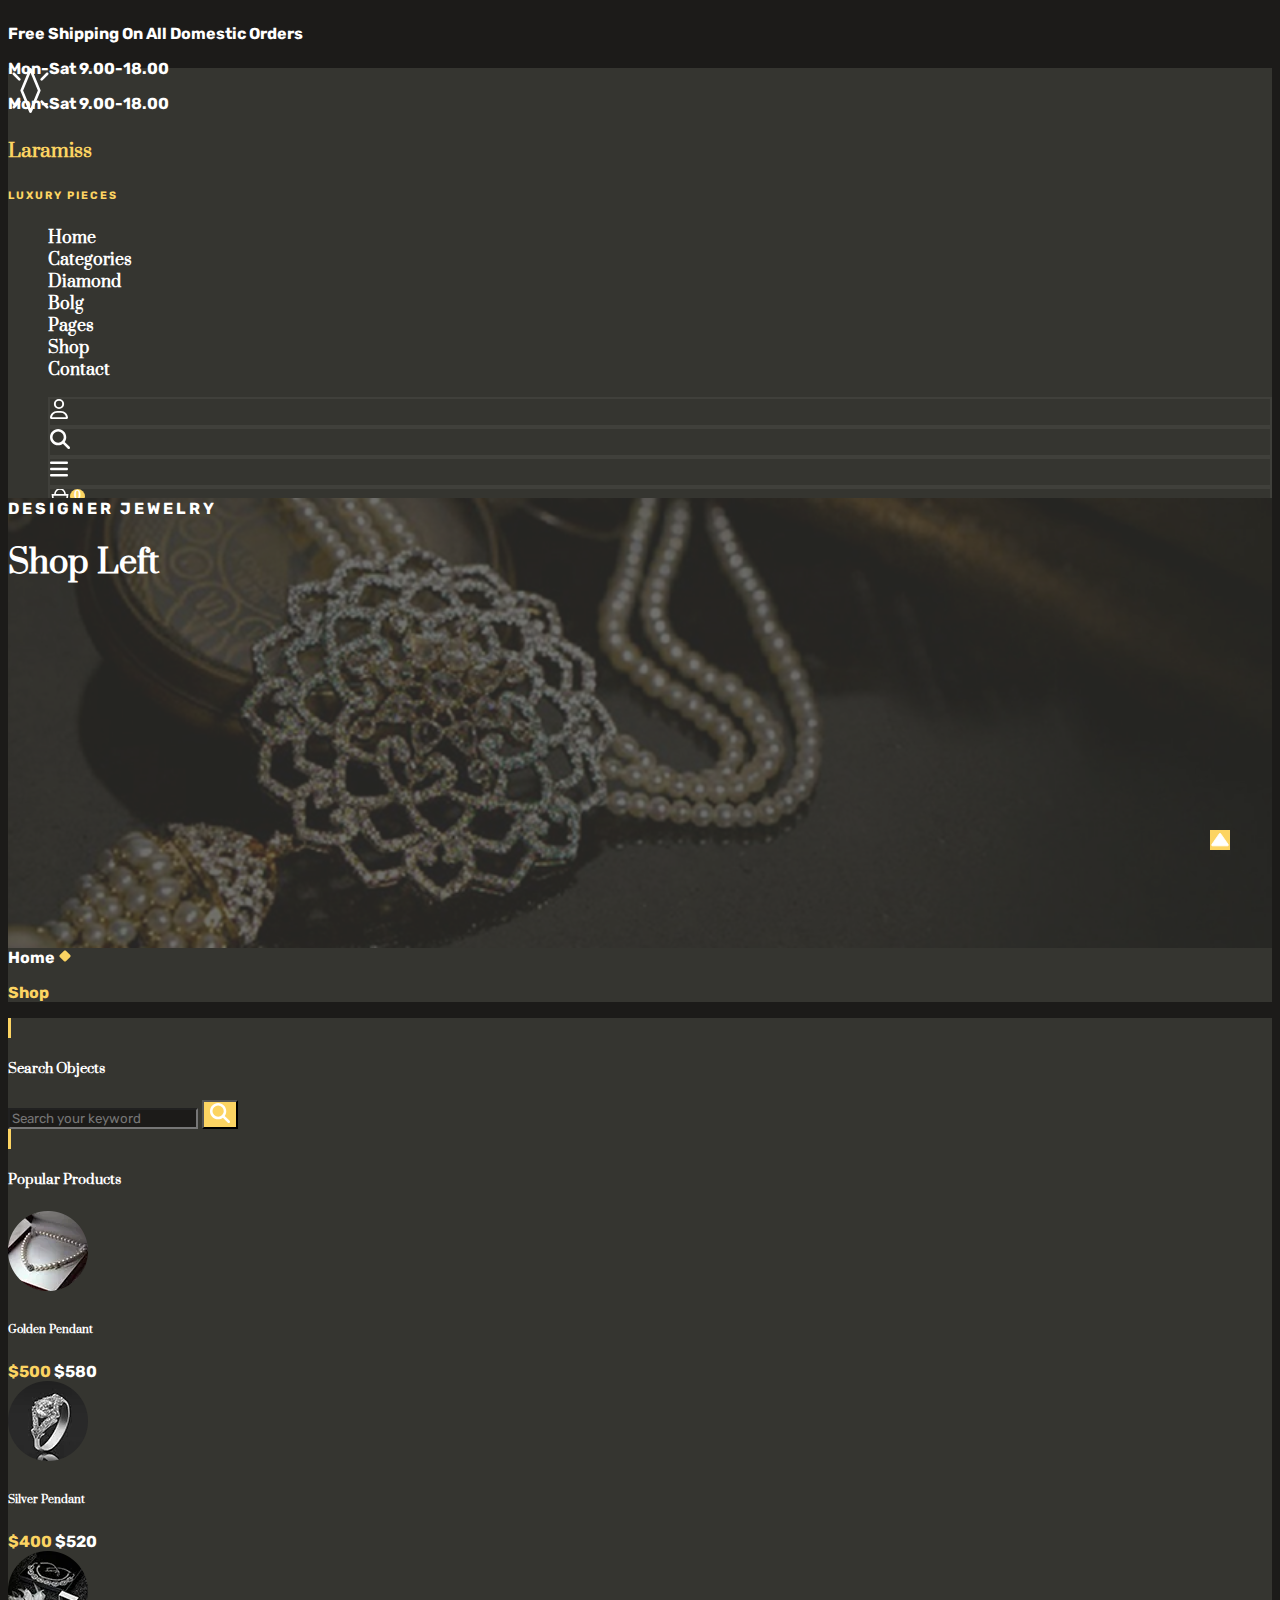
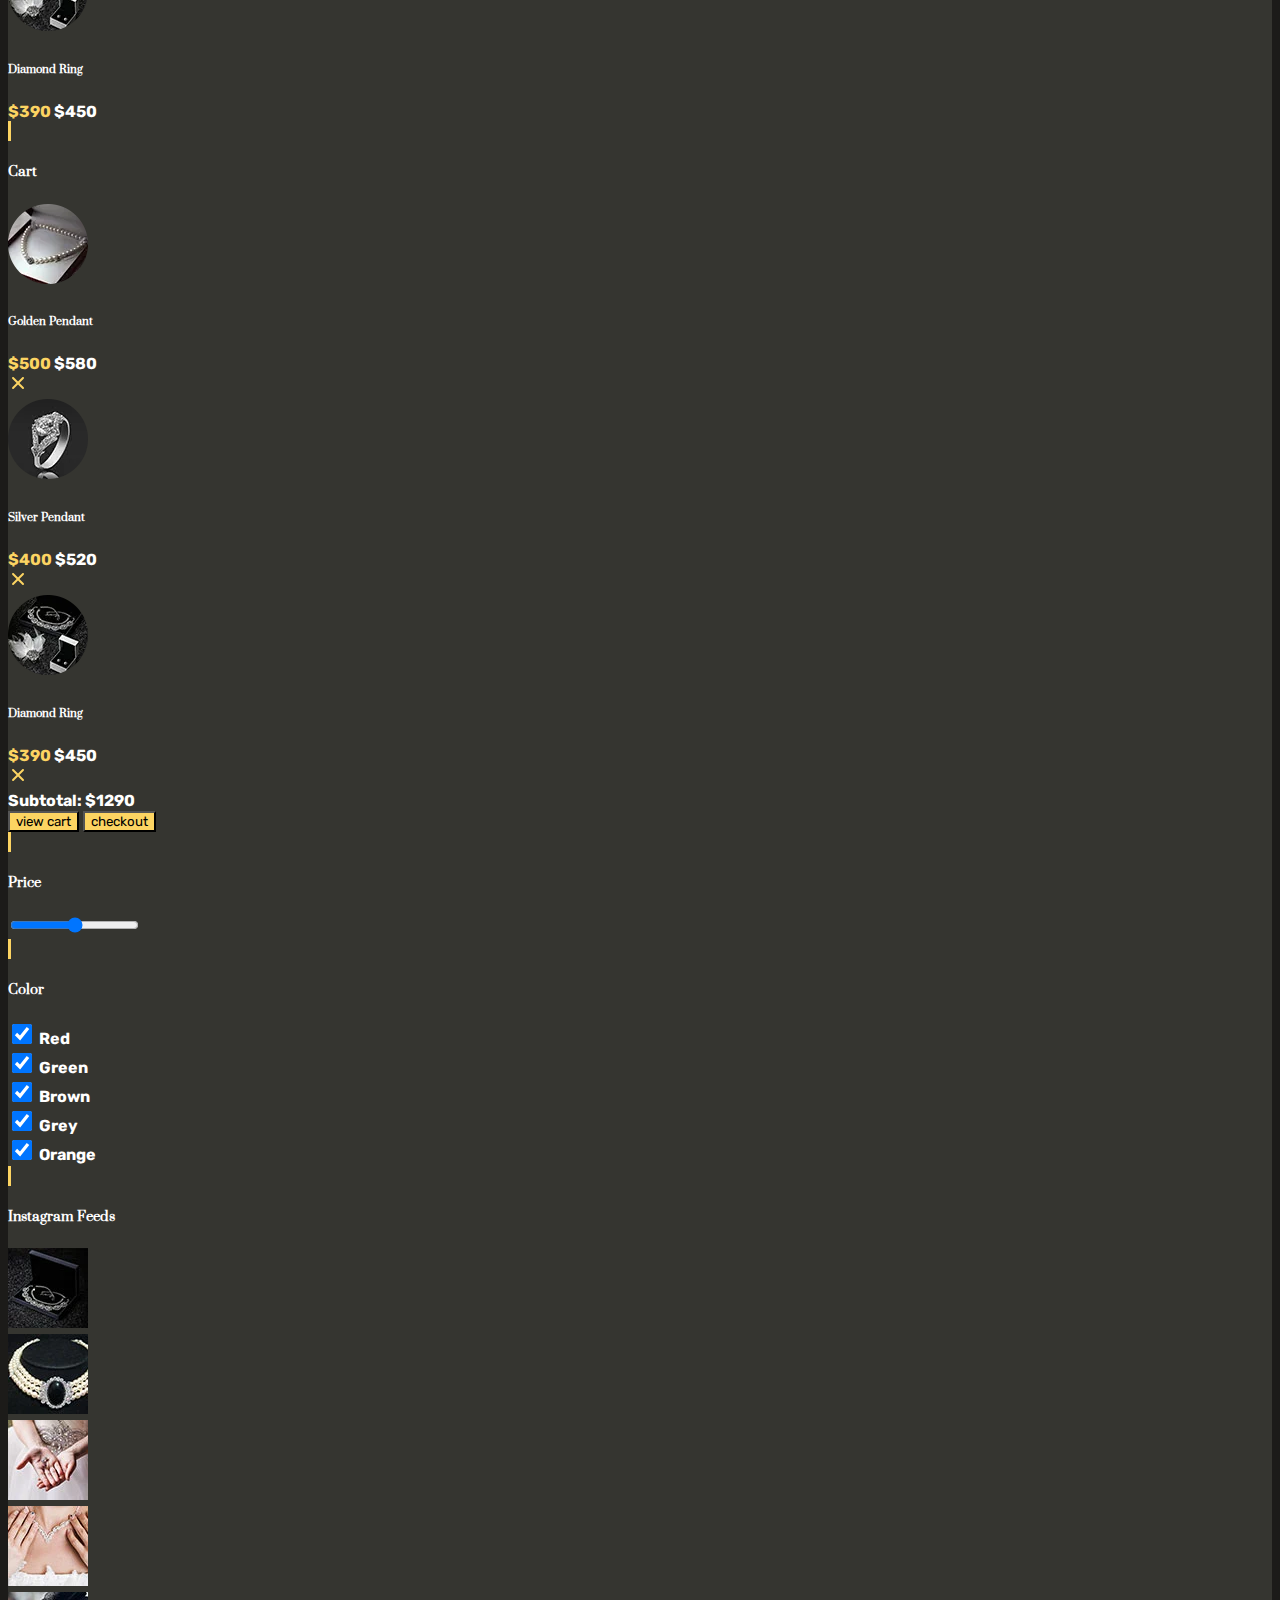
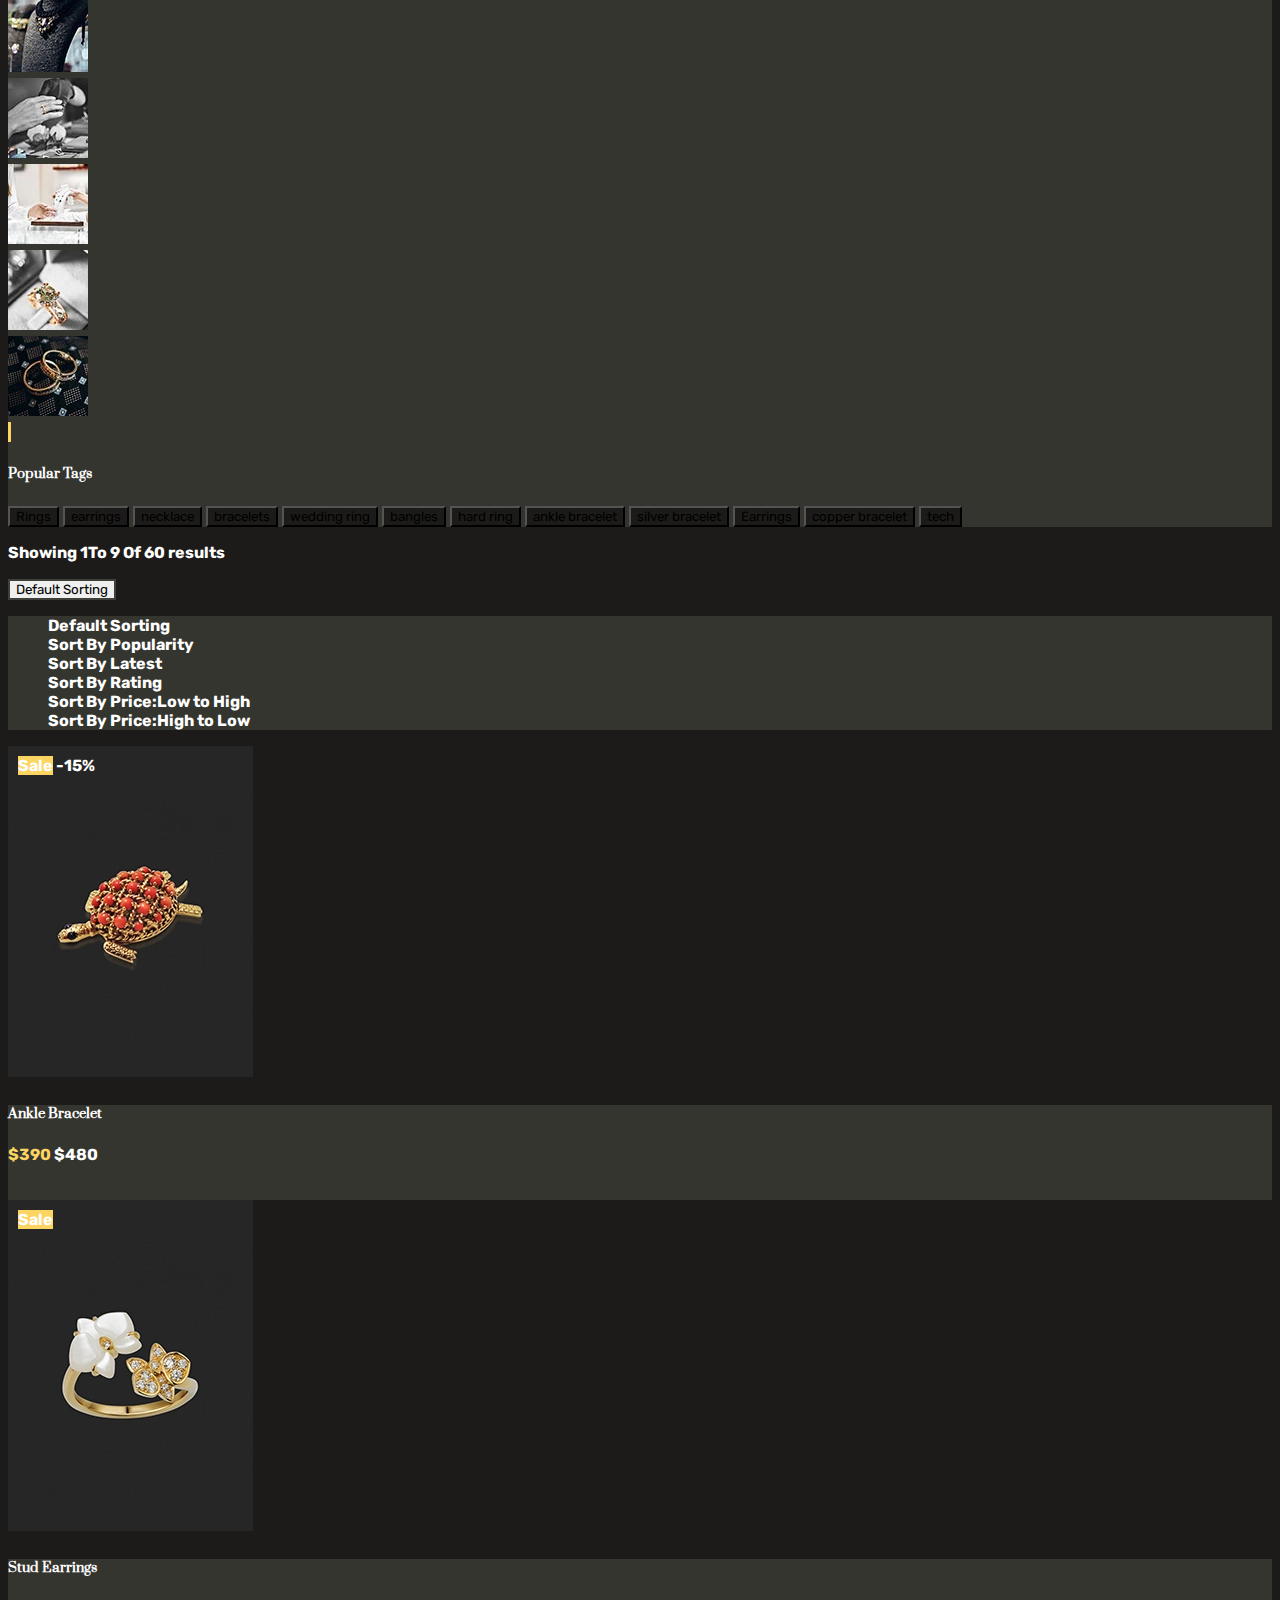
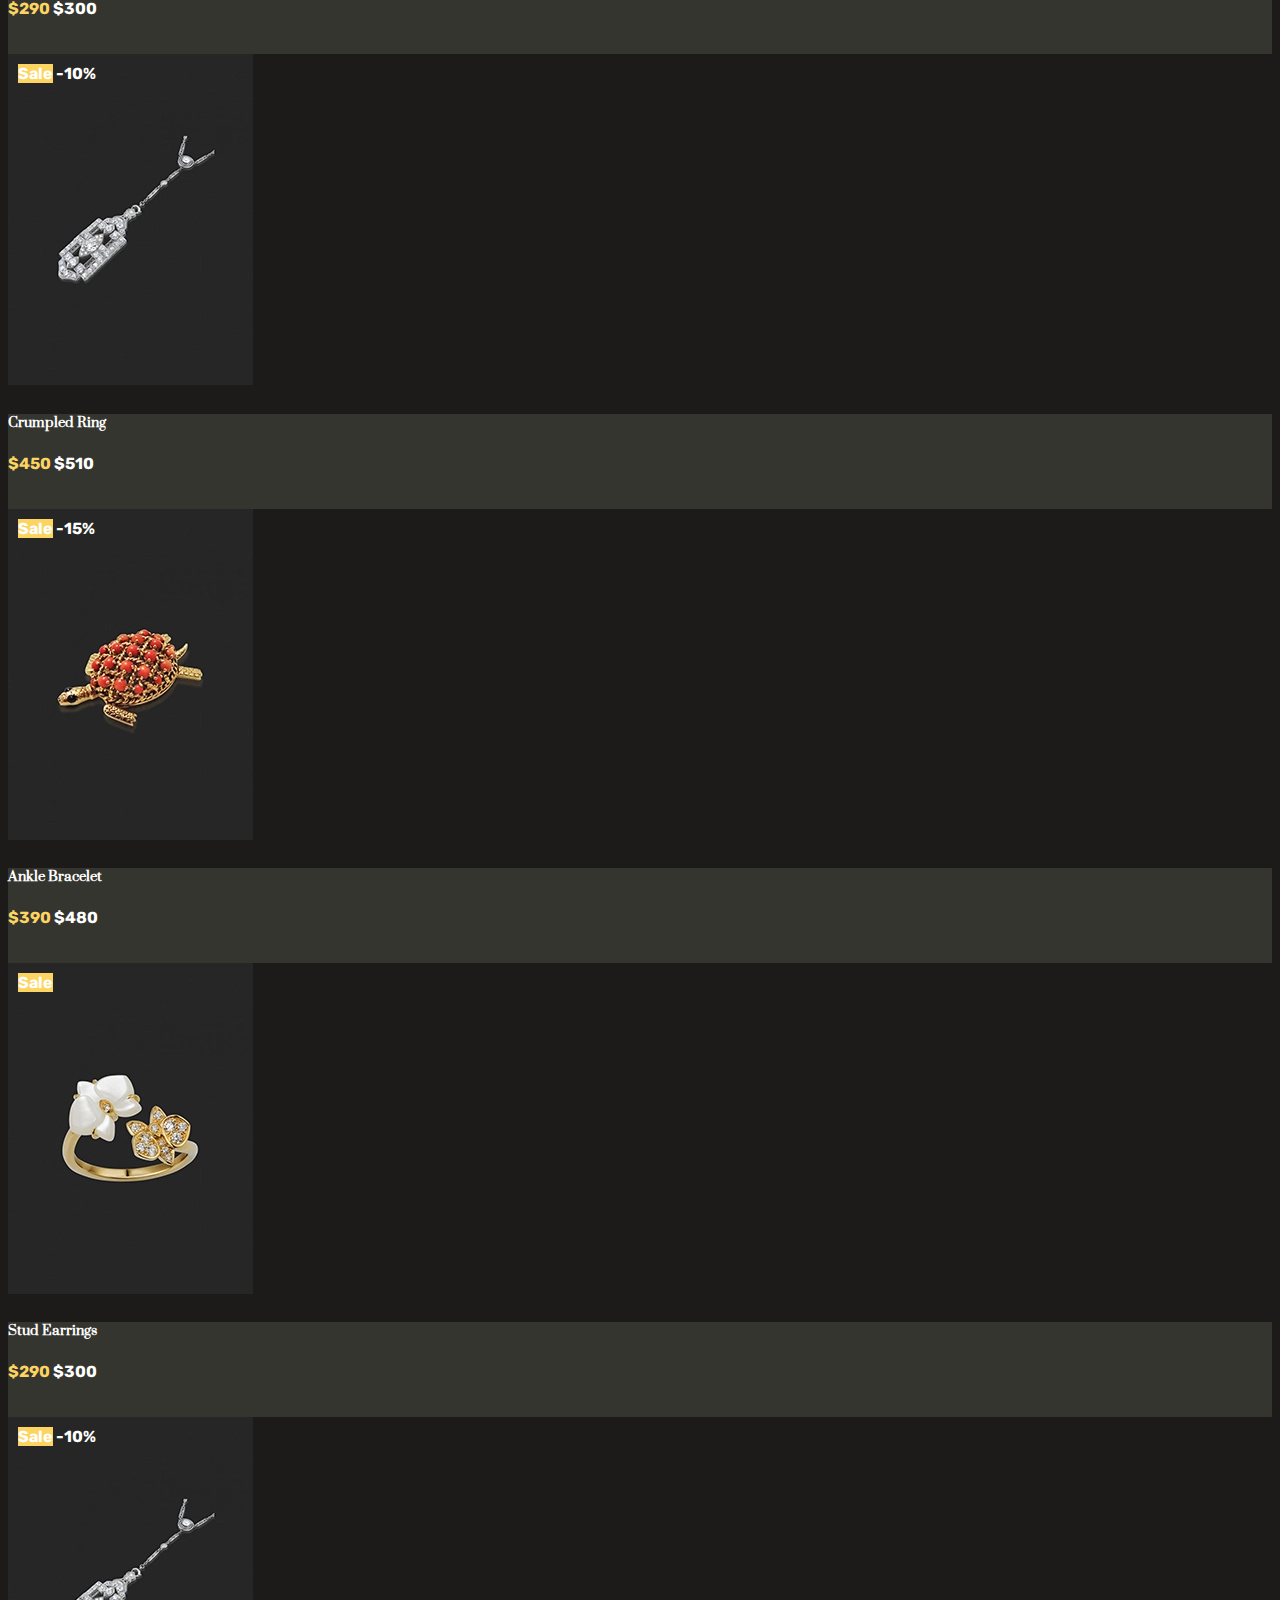
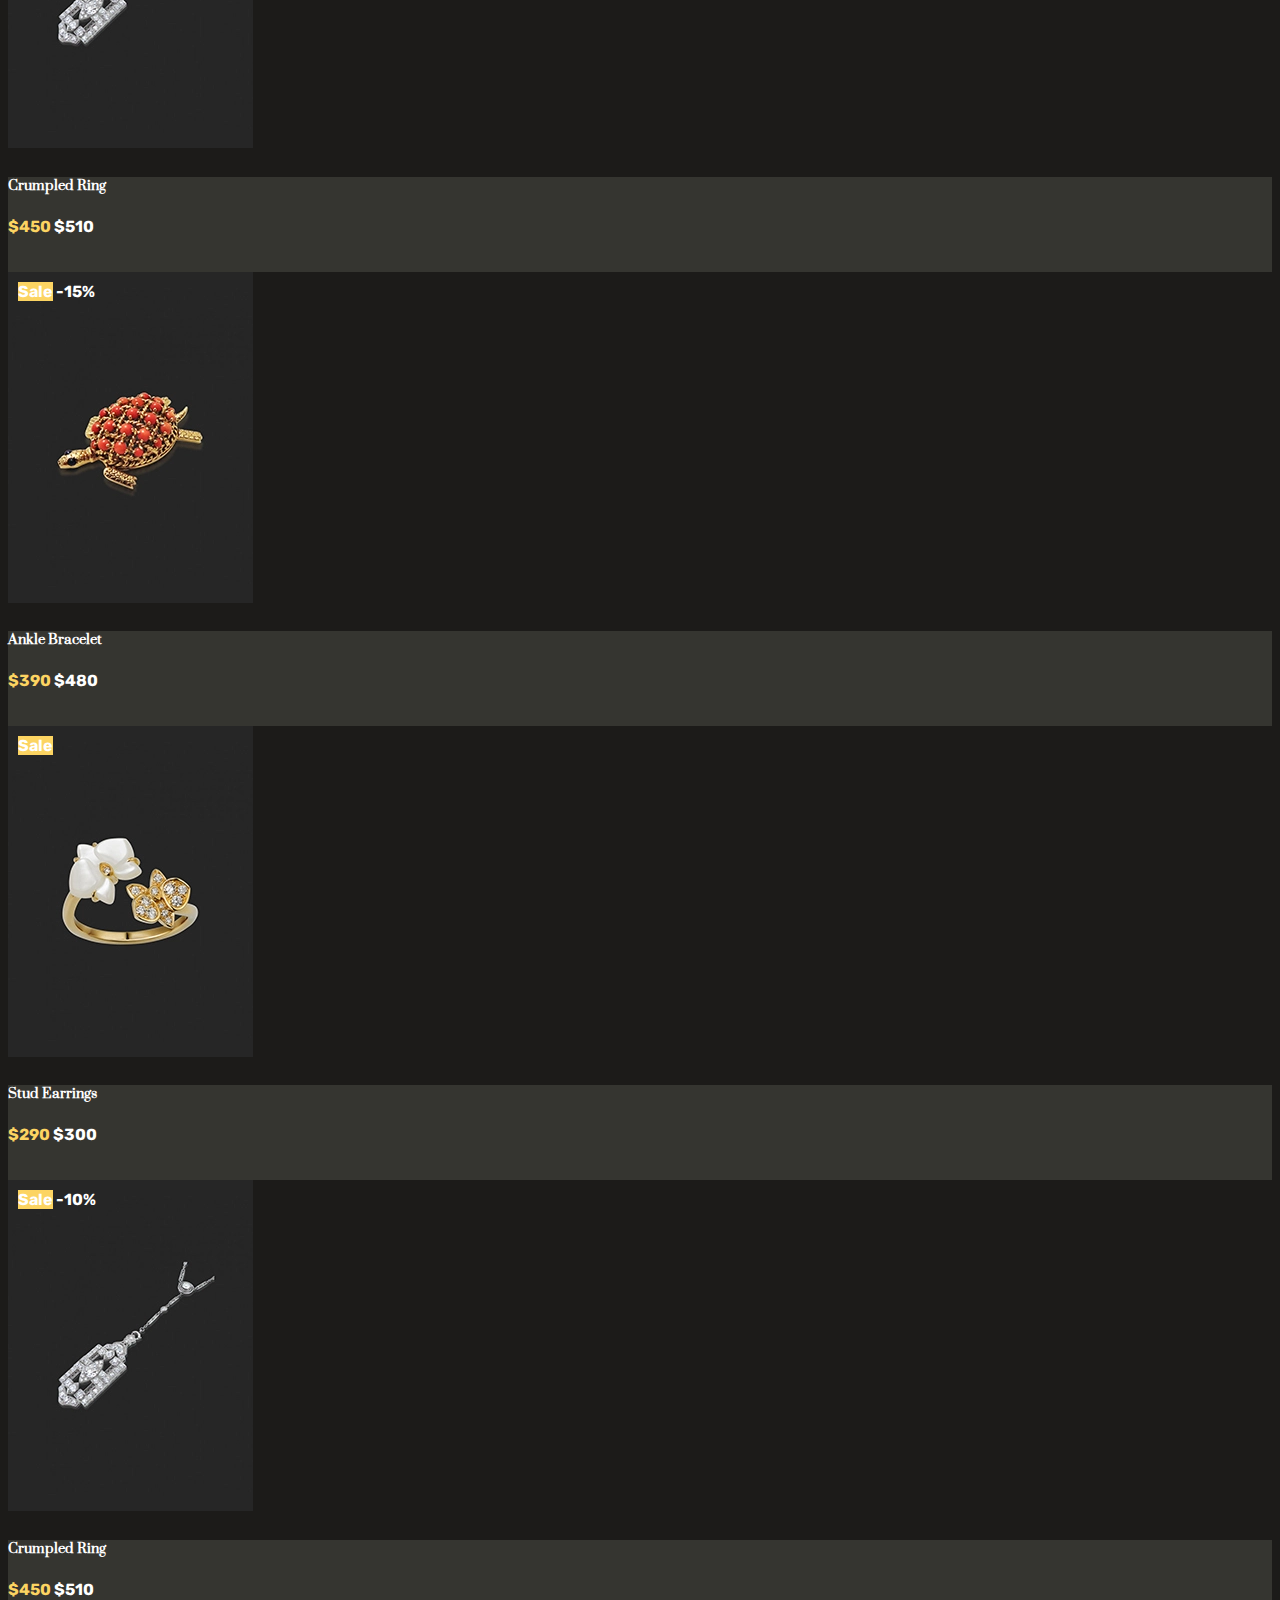
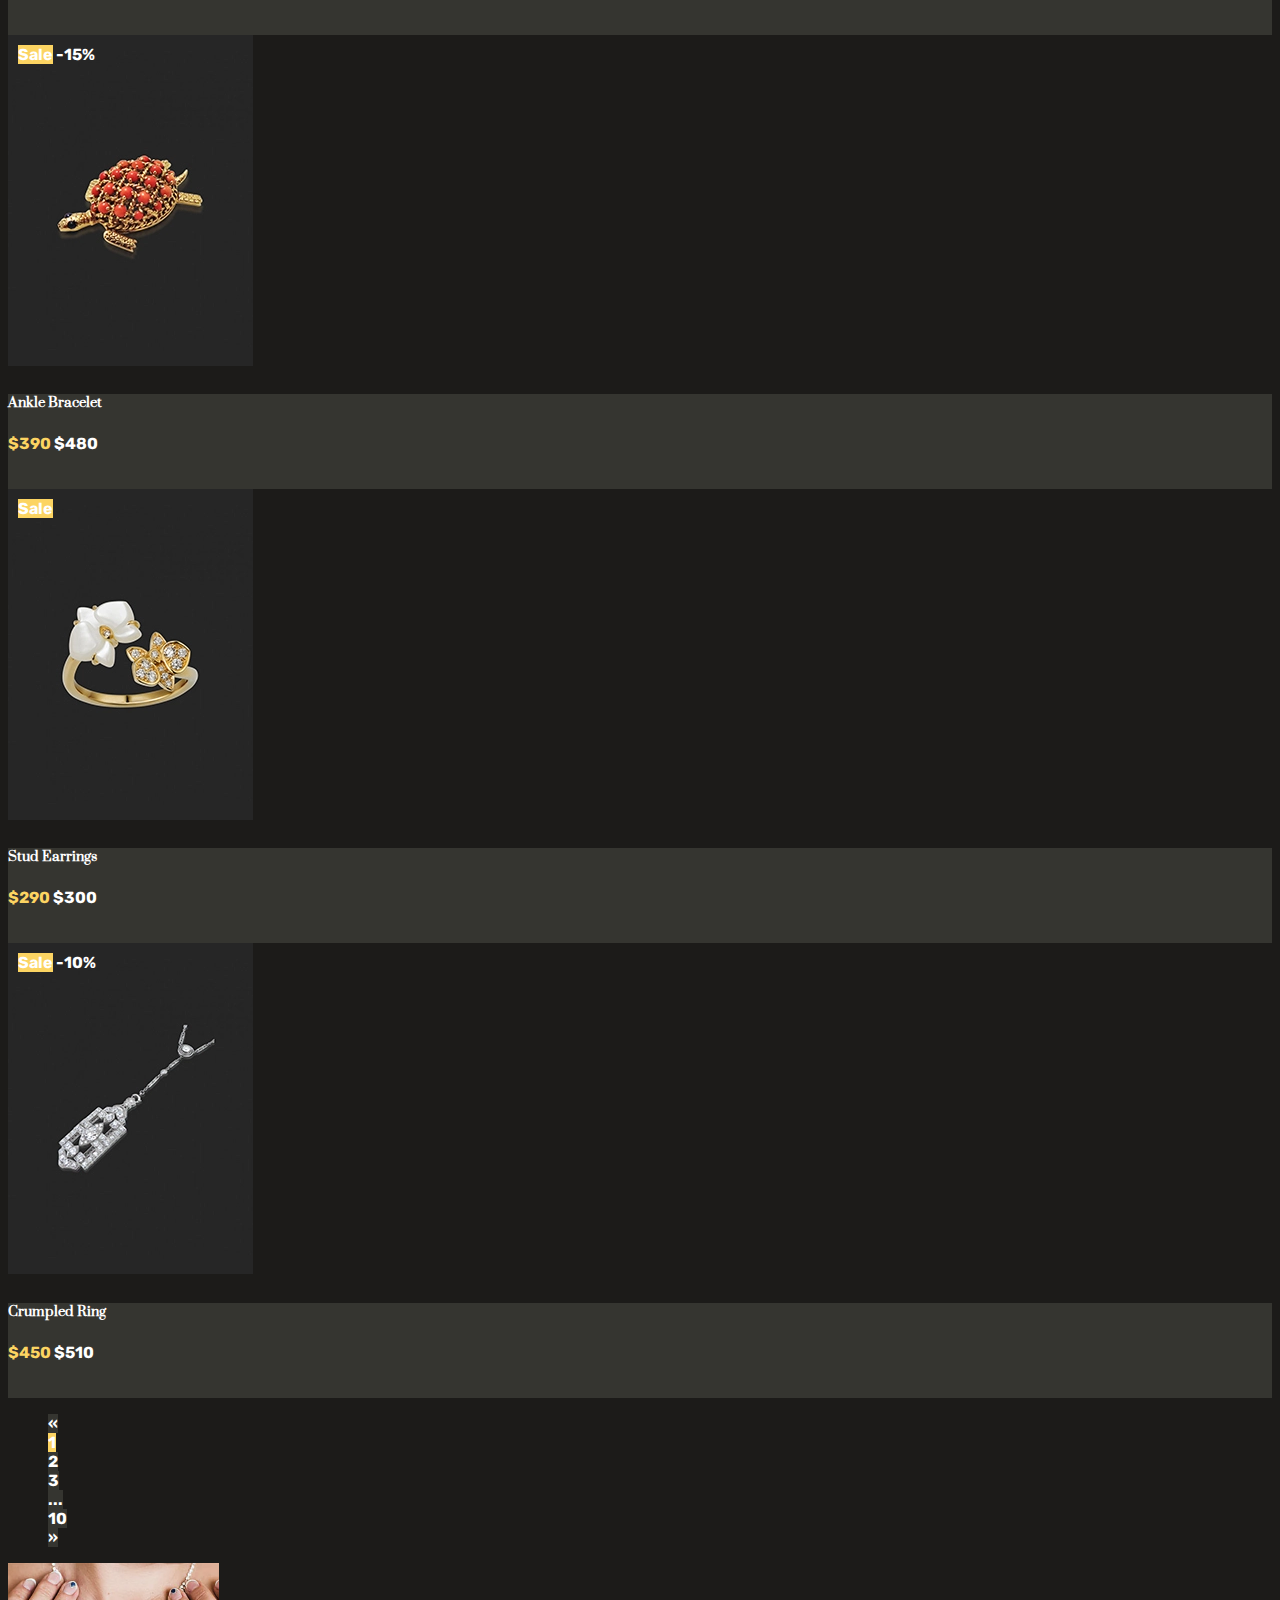
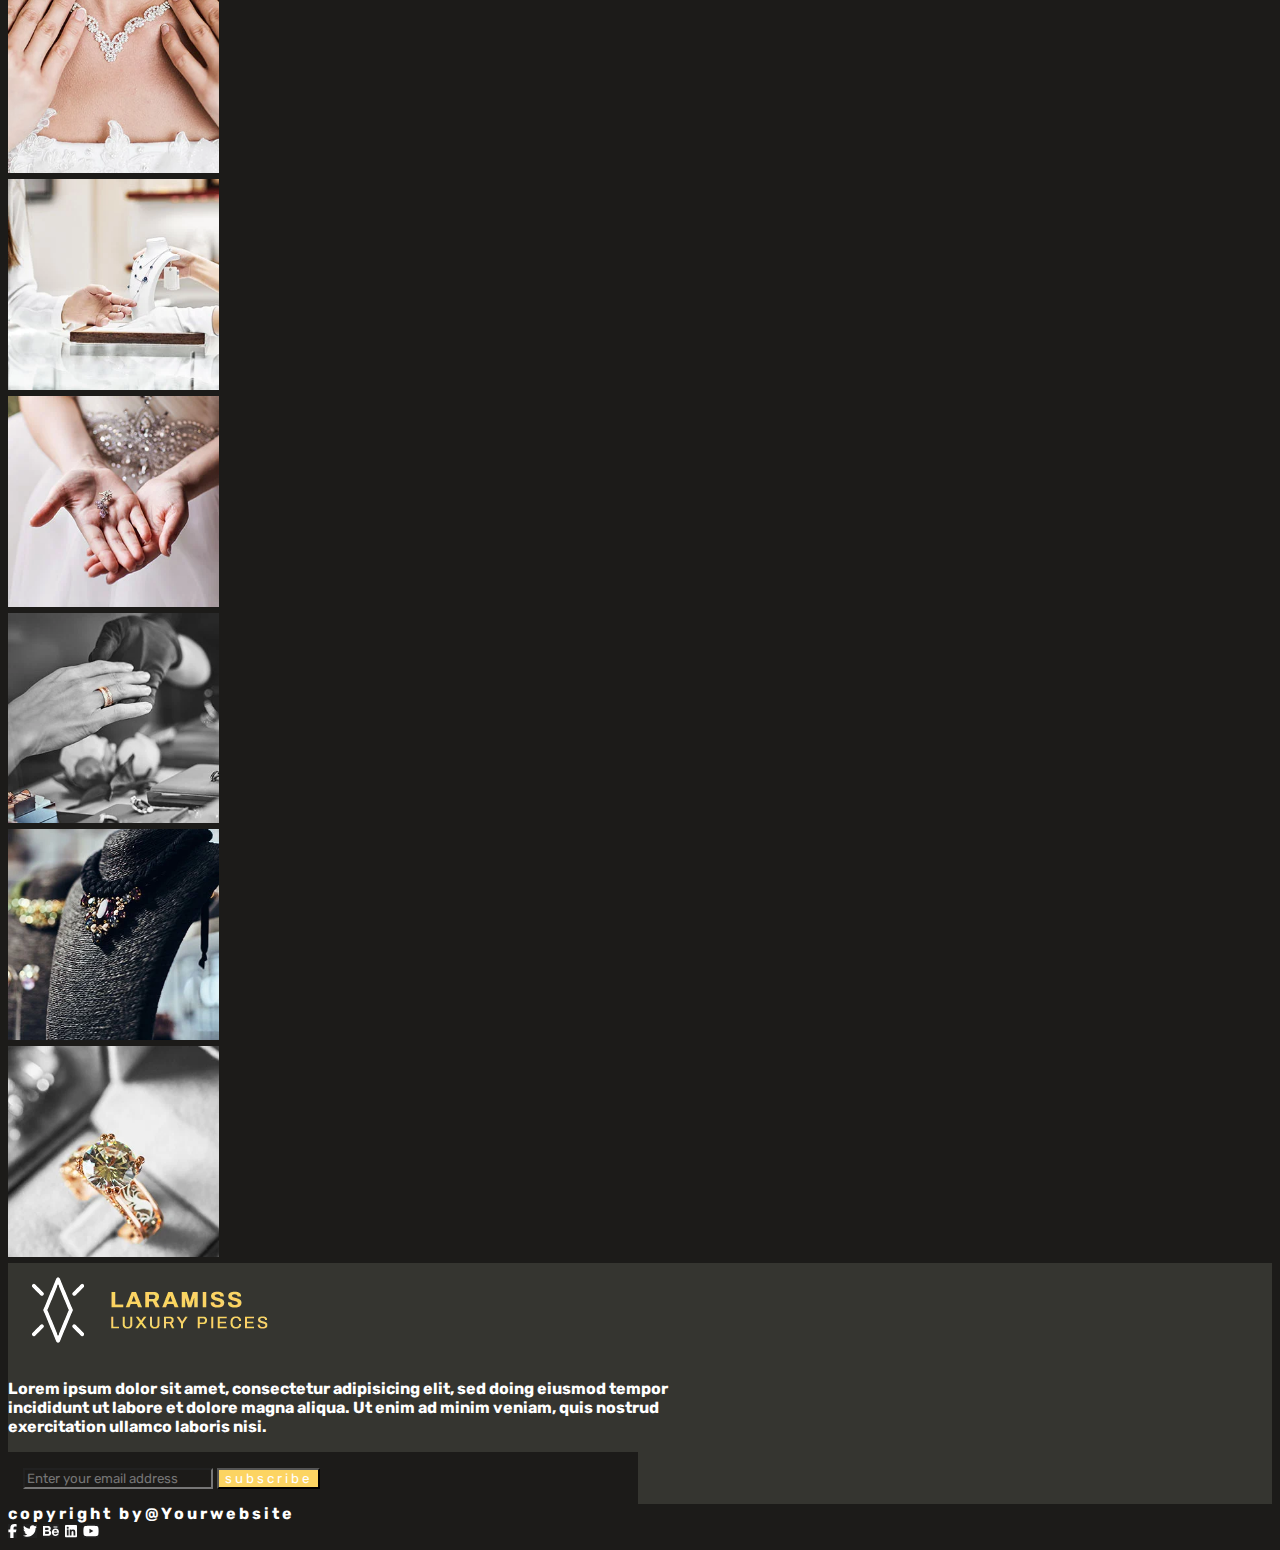
<file: Diamond.html>
<!doctype html>
<html lang="en">

<head>
    <meta charset="utf-8">
    <meta name="viewport" content="width=device-width, initial-scale=1">
    <meta name="description"
        content="Laramiss - A luxurious jewelry store offering elegant, modern designs that highlight feminine beauty and style.">
    <title>Laramiss Shop</title>
    <link rel="icon" href="./icone/logo.png" type="image/png" />
    <!-- font -->
    <link rel="preconnect" href="https://fonts.googleapis.com">
    <link rel="preconnect" href="https://fonts.gstatic.com" crossorigin>
    <link
        href="https://fonts.googleapis.com/css2?family=Prata&family=Rubik:ital,wght@0,300..900;1,300..900&display=swap"
        rel="stylesheet">

    <!-- bootstrap 5.3 -->
    <link href="https://cdn.jsdelivr.net/npm/bootstrap@5.3.7/dist/css/bootstrap.min.css" rel="stylesheet"
        integrity="sha384-LN+7fdVzj6u52u30Kp6M/trliBMCMKTyK833zpbD+pXdCLuTusPj697FH4R/5mcr" crossorigin="anonymous">
    <!-- css custom -->
    <link rel="stylesheet" href="./main.css">
</head>

<body>
    <div class="top-pages">
        <div class="container-fluid p-1 ">
            <div class="row mt-2 subfont fw-normal">
                <div class="col-lg-8 col-md-12 d-flex justify-content-lg-start justify-content-center  mx-4 fw-normal">
                    <p class="m-0">Free Shipping On All Domestic Orders</p>
                </div>
                <div class="col-lg-3 col-md-12 ms-auto d-flex justify-content-lg-end justify-content-center mx-4">
                    <div class="d-flex gap-5 flex-nowrap text-nowrap ">
                        <p> Mon-Sat 9.00-18.00</p>
                        <p> Mon-Sat 9.00-18.00</p>
                    </div>
                </div>
            </div>
        </div>
    </div>

    <nav class="navbar navbar-expand-lg py-4 bg-custom-gray position-sticky top-0  mx-4 rounded-0" data-bs-theme="dark">
        <div class="container  ">
            <a class="navbar-brand d-flex gap-3" href="./index.html">
                <img src="./icone/logo.svg" alt="Laramiss LUXURY PIECES ">
                <div class="logo-name ">
                    <h3 class="mb-0">Laramiss</h3>
                    <h6 class="subfont letter-spacing-2 fw-normal">LUXURY PIECES</h6>
                </div>
            </a>


            <div class="collapse navbar-collapse" id="navbarSupportedContent">
                <ul class="navbar-nav m-auto mb-2 mb-lg-0 gap-3">
                    <li class="nav-item">
                        <a class="nav-link  hovertomaincolor " aria-current="page" href="./index.html">Home</a>
                    </li>
                    <li class="nav-item">
                        <a class="nav-link  hovertomaincolor" href="./Categories.html">Categories</a>
                    </li>
                    <li class="nav-item">
                        <a class="nav-link  hovertomaincolor" href="./Diamond.html">Diamond</a>
                    </li>
                    <li class="nav-item">
                        <a class="nav-link hovertomaincolor" href="./index.html">Bolg</a>
                    </li>
                    <li class="nav-item">
                        <a class="nav-link hovertomaincolor" href="./Categories.html">Pages</a>
                    </li>
                    <li class="nav-item">
                        <a class="nav-link hovertomaincolor" href="./Shop.html">Shop</a>
                    </li>
                    <li class="nav-item">
                        <a class="nav-link hovertomaincolor" href="./Contact.html">Contact</a>
                    </li>
                </ul>
            </div>

            <div class="d-none d-xl-flex">
                <ul class="navbar-nav m-auto mb-2 mb-lg-0 gap-3 ">
                    <li class="nav-item custom-border   ">
                        <a class="nav-link p-3 hovertomaincolorbg img-fluid" href="./login.html"><img
                                src="./icone/user.svg" alt="user icone"></a>
                    </li>
                    <li class="nav-item custom-border">
                        <a class="nav-link p-3 hovertomaincolorbg img-fluid" href="./Diamond.html"><img
                                src="./icone/search.svg" alt="search icone"></a>
                    </li>
                    <li class="nav-item custom-border">
                        <a class="nav-link p-3 hovertomaincolorbg img-fluid" href="./Bolg.html"> <img
                                src="./icone/bar.svg" alt="menu"></a>
                    </li>
                    <li class="nav-item custom-border ">
                        <a class="nav-link p-3 bag position-relative hovertomaincolorbg img-fluid"
                            href="./Pages.html"><img src="./icone/bag.svg" alt="cart"></a>
                    </li>
                </ul>
            </div>

            <button class="navbar-toggler rounded-0 p-3 " data-bs-theme="dark" type="button" data-bs-toggle="collapse"
                data-bs-target="#navbarSupportedContent" aria-controls="navbarSupportedContent" aria-expanded="false"
                aria-label="Toggle navigation">
                <span class="navbar-toggler-icon"></span>
            </button>


        </div>
    </nav>

    <header class="Pages-header" id="top">
        <div class="Pages-header-content d-flex flex-column align-items-center justify-content-center h-100 gap-4 ">
            <span class="subfont letter-spacing">DESIGNER JEWELRY</span>
            <h1 class="page-title display-2 ">Shop Left</h1>
        </div>
    </header>

    <section class="bg-custom-gray position-absolute top-80 start-50 translate-middle z-2 subfont ">
        <div class="d-flex py-3 px-4 gap-3 align-items-center  ">
            <a href="./index.html" class="m-0 hovertomaincolor">Home</a>
            <img src="./icone/diamond.svg" alt="icon">
            <p class="main-color  m-0">Shop</p>
        </div>
    </section>

    <section class="shop-section">
        <div class="container p-0 p-md-5">
            <div class="row p-5 justify-content-center ">
                <div class="col-lg-4 col-md-10 col-sm-10">
                    <div class="bg-custom-gray p-3 mb-4">
                        <div class="d-flex gap-3 p-3">
                            <div class="vr bg-main-color " style="height: 20px; width: 3px;"></div>
                            <h5>Search Objects</h5>
                        </div>
                        <div class="p-3">
                            <div class="input-group mb-3 ">
                                <input type="text"
                                    class="form-control subfont border-0 py-3  rounded-0 bg-second-color shadow-none "
                                    placeholder="Search your keyword" aria-label="" aria-describedby="button-addons2">
                                <button class="btn rounded-0 border-0 bg-main-color " type="button" id="button-addons2">
                                    <img src="./icone/search.svg" alt="search">
                                </button>
                            </div>


                        </div>
                    </div>
                    <div class="Popular-Products bg-custom-gray p-3 mb-3">
                        <div class="d-flex gap-3 p-3">
                            <div class="vr bg-main-color " style="height: 20px; width: 3px;"></div>
                            <h5>Popular Products</h5>
                        </div>
                        <div class="d-flex p-3 gap-3 align-items-center border-bottom border-dark">
                            <img src="./diamond_img/Product (1).webp" class="img-fluid" alt="Golden Pendant">
                            <div>
                                <h6>Golden Pendant</h6>
                                <div class="price d-flex gap-1 subfont align-items-center">
                                    <span class="main-color fs-5">$500</span>
                                    <span class="old-price text-white-50 text-decoration-line-through fs-6 ">$580</span>
                                </div>
                            </div>
                        </div>
                        <div class="d-flex p-3 gap-3 align-items-center border-bottom  border-dark">
                            <img src="./diamond_img/Product (2).webp" class="img-fluid" alt="Silver Pendant">
                            <div>
                                <h6>Silver Pendant</h6>
                                <div class="price d-flex gap-1 subfont align-items-center">
                                    <span class="main-color fs-5">$400</span>
                                    <span class="old-price text-white-50 text-decoration-line-through fs-6 ">$520</span>
                                </div>
                            </div>
                        </div>
                        <div class="d-flex p-3 gap-3 align-items-center ">
                            <img src="./diamond_img/Product (3).webp" class="img-fluid" alt="Diamond Ring">
                            <div>
                                <h6>Diamond Ring</h6>
                                <div class="price d-flex gap-1 subfont align-items-center">
                                    <span class="main-color fs-5">$390</span>
                                    <span class="old-price text-white-50 text-decoration-line-through fs-6 ">$450</span>
                                </div>
                            </div>
                        </div>


                    </div>

                    <div class="cart bg-custom-gray p-3 mb-4">
                        <div class="d-flex gap-3 p-3">
                            <div class="vr bg-main-color " style="height: 20px; width: 3px;"></div>
                            <h5>Cart</h5>
                        </div>
                        <div class="d-flex p-3 gap-3 align-items-center border-bottom border-dark">
                            <img src="./diamond_img/Product (1).webp" class="img-fluid" alt="Golden Pendant">
                            <div>
                                <h6 class="text-nowrap">Golden Pendant</h6>
                                <div class="price d-flex gap-1 subfont align-items-center">
                                    <span class="main-color fs-5">$500</span>
                                    <span class="old-price text-white-50 text-decoration-line-through fs-6 ">$580</span>
                                </div>
                            </div>
                            <div class="ms-auto">
                                <a href="#" class="p-2 ">
                                    <img src="./diamond_img/xmark.svg" alt="cancel icone">
                                </a>
                            </div>
                        </div>
                        <div class="d-flex p-3 gap-3 align-items-center border-bottom  border-dark">
                            <img src="./diamond_img/Product (2).webp" class="img-fluid" alt="Silver Pendant">
                            <div>
                                <h6 class="text-nowrap">Silver Pendant</h6>
                                <div class="price d-flex gap-1 subfont align-items-center">
                                    <span class="main-color fs-5">$400</span>
                                    <span class="old-price text-white-50 text-decoration-line-through fs-6 ">$520</span>
                                </div>
                            </div>
                            <div class="ms-auto">
                                <a href="#" class="p-2 ">
                                    <img src="./diamond_img/xmark.svg" alt="cancel icone">
                                </a>
                            </div>
                        </div>
                        <div class="d-flex p-3 gap-3 align-items-center ">
                            <img src="./diamond_img/Product (3).webp" class="img-fluid" alt="Diamond Ring">
                            <div>
                                <h6 class="text-nowrap">Diamond Ring</h6>
                                <div class="price d-flex gap-1 subfont align-items-center">
                                    <span class="main-color fs-5">$390</span>
                                    <span class="old-price text-white-50 text-decoration-line-through fs-6 ">$450</span>
                                </div>
                            </div>
                            <div class="ms-auto">
                                <a href="#" class="p-2 ">
                                    <img src="./diamond_img/xmark.svg" alt="cancel icone">
                                </a>
                            </div>
                        </div>

                        <div class="d-flex subfont p-3">
                            <span>Subtotal:</span>
                            <span class="ms-auto">$1290</span>
                        </div>

                        <div class="d-flex flex-wrap  p-3 gap-2 justify-content-center">
                            <button type="submit"
                                class="btn subfont bg-main-color text-light fw-bold  text-uppercase  px-3 py-2 rounded-0">view
                                cart</button>
                            <button type="submit"
                                class="btn subfont bg-main-color text-light fw-bold  text-uppercase  px-3 py-2 rounded-0">checkout</button>
                        </div>



                    </div>

                    <div class="bg-custom-gray p-3 mb-4">
                        <div class="d-flex gap-3 p-3">
                            <div class="vr bg-main-color " style="height: 20px; width: 3px;"></div>
                            <h5>Price</h5>
                        </div>
                        <input type="range" class="form-range p-3" id="customRange1">
                    </div>

                    <div class="bg-custom-gray p-3 mb-4">
                        <div class="d-flex gap-3 p-3">
                            <div class="vr bg-main-color " style="height: 20px; width: 3px;"></div>
                            <h5>Color</h5>
                        </div>
                        <div class="p-3 ">
                            <div class="form-check ">
                                <input class="form-check-input custom-checkbox " type="checkbox" value=""
                                    id="checkChecked" checked>
                                <label class="form-check-label subfont text-white-50 fw-normal " for="checkChecked">
                                    Red
                                </label>
                            </div>
                            <div class="form-check">
                                <input class="form-check-input custom-checkbox" type="checkbox" value=""
                                    id="checkChecked" checked>
                                <label class="form-check-label subfont text-white-50 fw-normal" for="checkChecked">
                                    Green
                                </label>
                            </div>
                            <div class="form-check">
                                <input class="form-check-input custom-checkbox" type="checkbox" value=""
                                    id="checkChecked" checked>
                                <label class="form-check-label subfont text-white-50 fw-normal" for="checkChecked">
                                    Brown
                                </label>
                            </div>
                            <div class="form-check">
                                <input class="form-check-input custom-checkbox" type="checkbox" value=""
                                    id="checkChecked" checked>
                                <label class="form-check-label subfont text-white-50 fw-normal" for="checkChecked">
                                    Grey
                                </label>
                            </div>
                            <div class="form-check">
                                <input class="form-check-input custom-checkbox" type="checkbox" value=""
                                    id="checkChecked" checked>
                                <label class="form-check-label subfont text-white-50 fw-normal" for="checkChecked">
                                    Orange
                                </label>
                            </div>
                        </div>
                    </div>

                    <div class="bg-custom-gray mb-4 p-3">
                        <div class="d-flex gap-3 p-3">
                            <div class="vr bg-main-color " style="height: 20px; width: 3px;"></div>
                            <h5>Instagram Feeds</h5>
                        </div>
                        <div class="row justify-content-center  text-center p-3">
                            <div class="col-4">
                                <img src="./diamond_img/Instagram Feeds (1).webp" class="img-fluid mb-3 w-100 "
                                    alt="Laramiss Products">
                            </div>
                            <div class="col-4">
                                <img src="./diamond_img/Instagram Feeds (2).webp" class="img-fluid mb-3 w-100 "
                                    alt="Laramiss Products">
                            </div>
                            <div class="col-4">
                                <img src="./diamond_img/Instagram Feeds (3).webp" class="img-fluid mb-3 w-100 "
                                    alt="Laramiss Products">
                            </div>
                            <div class="col-4">
                                <img src="./diamond_img/Instagram Feeds (4).webp" class="img-fluid mb-3 w-100  "
                                    alt="Laramiss Products">
                            </div>
                            <div class="col-4">
                                <img src="./diamond_img/Instagram Feeds (5).webp" class="img-fluid mb-3 w-100 "
                                    alt="Laramiss Products">
                            </div>
                            <div class="col-4">
                                <img src="./diamond_img/Instagram Feeds (6).webp" class="img-fluid mb-3 w-100 "
                                    alt="Laramiss Products">
                            </div>
                            <div class="col-4">
                                <img src="./diamond_img/Instagram Feeds (7).webp" class="img-fluid mb-3 w-100 "
                                    alt="Laramiss Products">
                            </div>
                            <div class="col-4">
                                <img src="./diamond_img/Instagram Feeds (8).webp" class="img-fluid mb-3 w-100 "
                                    alt="Laramiss Products">
                            </div>
                            <div class="col-4">
                                <img src="./diamond_img/Instagram Feeds (9).webp" class="img-fluid mb-3 w-100 "
                                    alt="Laramiss Products">
                            </div>

                        </div>
                    </div>

                    <div class="bg-custom-gray p-3">
                        <div class="d-flex gap-3 p-3">
                            <div class="vr bg-main-color " style="height: 20px; width: 3px;"></div>
                            <h5>Popular Tags</h5>
                        </div>
                        <div class="d-flex flex-wrap gap-2 p-3">
                            <button type="submit"
                                class="btn subfont  text-light rounded-0 px-2 bg-second-color  hovertomaincolorbg">Rings</button>
                            <button type="submit"
                                class="btn subfont  text-light rounded-0 bg-second-color hovertomaincolorbg px-3">earrings</button>
                            <button type="submit"
                                class="btn subfont  text-light rounded-0 px-2 bg-second-color hovertomaincolorbg">necklace</button>
                            <button type="submit"
                                class="btn subfont  text-light rounded-0 px-4 bg-second-color hovertomaincolorbg">bracelets</button>
                            <button type="submit"
                                class="btn subfont  text-light rounded-0 px-2 bg-second-color hovertomaincolorbg">wedding
                                ring</button>
                            <button type="submit"
                                class="btn subfont  text-light rounded-0 px-4 bg-second-color hovertomaincolorbg">bangles</button>
                            <button type="submit"
                                class="btn subfont  text-light rounded-0 px-3 bg-second-color hovertomaincolorbg">hard
                                ring</button>
                            <button type="submit"
                                class="btn subfont  text-light rounded-0 px-3 bg-second-color hovertomaincolorbg">ankle
                                bracelet</button>
                            <button type="submit"
                                class="btn subfont  text-light rounded-0 px-2 bg-second-color hovertomaincolorbg">silver
                                bracelet</button>
                            <button type="submit"
                                class="btn subfont  text-light rounded-0 px-3 bg-second-color hovertomaincolorbg">Earrings</button>
                            <button type="submit"
                                class="btn subfont  text-light rounded-0 px-3 bg-second-color hovertomaincolorbg">copper
                                bracelet</button>
                            <button type="submit"
                                class="btn subfont  text-light rounded-0 px-4 hovertomaincolorbg bg-second-color">tech</button>

                        </div>
                    </div>

                </div>

                <div class="col-lg-8 col-md-10 ">
                    <div class="d-flex align-items-end">
                        <div class="fw-normal text-white-50 subfont">
                            <p>Showing 1To 9 Of 60 results </p>
                        </div>
                        <div class="dropdown-center ms-auto">
                            <button class="btn text-light subfont custom-border rounded-0 p-3 dropdown-toggle"
                                type="button" data-bs-toggle="dropdown" aria-expanded="false">
                                Default Sorting
                            </button>
                            <ul class="dropdown-menu bg-custom-gray subfont">
                                <li><a class="dropdown-item text-light" href="#">Default Sorting</a></li>
                                <li><a class="dropdown-item text-light" href="#">Sort By Popularity</a></li>
                                <li><a class="dropdown-item text-light" href="#">Sort By Latest</a></li>
                                <li><a class="dropdown-item text-light" href="#">Sort By Rating</a></li>
                                <li><a class="dropdown-item text-light" href="#">Sort By Price:Low to High</a></li>
                                <li><a class="dropdown-item text-light" href="#">Sort By Price:High to Low</a></li>
                            </ul>
                        </div>
                    </div>

                    <div class="shop-product mt-5">
                        <div class="row justify-content-center align-items-center g-3">
                            <div class="col-lg-4  col-md-6 ">
                                <div class="card border-0  ">
                                    <div class="overflow-hidden">
                                        <img src="./Home_img/Ankle Bracelet.webp"
                                            class="card-img-top img-fluid rounded-0 " alt="Ankle Bracelet">
                                        <div class="label d-flex flex-column gap-2 subfont text-center ">
                                            <span class="bg-main-color text-white px-3 py-1"> Sale</span>
                                            <span class="bg-light py-1">-15%</span>
                                        </div>
                                          <div class="product-button-shop d-flex flex-column gap-1 ">
                                            <a href="#">
                                                <img src="./icone/heart.svg" class="bg-custom-gray p-2" alt="love icon">
                                            </a>
                                            <a href="#">
                                                <img src="./icone/arrows-rotate.svg" class="bg-custom-gray p-2"
                                                    alt="rotate arrow">
                                            </a>
                                            <a href="./Shop.html">
                                                <img src="./icone/eye.svg" class="bg-custom-gray p-2"
                                                    alt="more Details">
                                            </a>
                                        </div>
                                    </div>
                                    <div
                                        class="card-body p-4 d-flex align-items-center justify-content-between bg-custom-gray ">
                                        <div>
                                            <h5 class="card-title text-light text-nowrap">Ankle Bracelet</h5>
                                            <div class="price d-flex gap-1 subfont align-items-center">
                                                <span class="main-color fs-5">$390</span>
                                                <span
                                                    class="text-decoration-line-through text-white-50 fs-6 ">$480</span>
                                            </div>
                                        </div>
                                        <div>
                                            <img src="./Home_img/right-arrow.svg" class="right-arrow" alt="right arrow">
                                        </div>
                                    </div>
                                </div>

                            </div>

                            <div class="col-lg-4 col-md-6">
                                <div class="card   border-0  ">
                                    <div class="overflow-hidden">
                                        <img src="./Home_img/Stud Earrings.webp" class="card-img-top rounded-0 "
                                            alt="Stud Earrings">
                                        <div class="label d-flex flex-column gap-2 subfont text-center ">
                                            <span class="bg-main-color text-white px-3 py-1"> Sale</span>

                                        </div>
                                        <div class="product-button-shop d-flex flex-column gap-1 ">
                                            <a href="#">
                                                <img src="./icone/heart.svg" class="bg-custom-gray p-2" alt="love icon">
                                            </a>
                                            <a href="#">
                                                <img src="./icone/arrows-rotate.svg" class="bg-custom-gray p-2"
                                                    alt="rotate arrow">
                                            </a>
                                            <a href="./Shop.html">
                                                <img src="./icone/eye.svg" class="bg-custom-gray p-2"
                                                    alt="more Details">
                                            </a>
                                        </div>
                                    </div>
                                    <div
                                        class="card-body  p-4 d-flex align-items-center justify-content-between bg-custom-gray ">
                                        <div>
                                            <h5 class="card-title text-light text-nowrap">Stud Earrings</h5>
                                            <div class="price d-flex gap-1 subfont align-items-center ">
                                                <span class="main-color fs-5">$290</span>
                                                <span
                                                    class="text-decoration-line-through text-white-50 fs-6 ">$300</span>
                                            </div>
                                        </div>
                                        <div>
                                            <img src="./Home_img/right-arrow.svg" class="right-arrow" alt="right arrow">
                                        </div>
                                    </div>
                                </div>
                            </div>
                            <div class="col-lg-4 col-md-6">
                                <div class="card   border-0">
                                    <div class=" overflow-hidden">
                                        <img src="./Home_img/Crumpled Ring.webp" class="card-img-top rounded-0 "
                                            alt="Crumpled Ring">
                                        <div class="label d-flex flex-column gap-2 subfont text-center ">
                                            <span class="bg-main-color text-white px-3 py-1"> Sale</span>
                                            <span class="bg-light py-1">-10%</span>
                                        </div>
                                        <div class="product-button-shop d-flex flex-column gap-1 ">
                                            <a href="#">
                                                <img src="./icone/heart.svg" class="bg-custom-gray p-2" alt="love icon">
                                            </a>
                                            <a href="#">
                                                <img src="./icone/arrows-rotate.svg" class="bg-custom-gray p-2"
                                                    alt="rotate arrow">
                                            </a>
                                            <a href="./Shop.html">
                                                <img src="./icone/eye.svg" class="bg-custom-gray p-2"
                                                    alt="more Details">
                                            </a>
                                        </div>
                                    </div>
                                    <div
                                        class="card-body d-flex align-items-center justify-content-between p-4 bg-custom-gray ">
                                        <div>
                                            <h5 class="card-title text-light text-nowrap">Crumpled Ring</h5>
                                            <div class="price d-flex gap-1 subfont align-items-center">
                                                <span class="main-color fs-5 ">$450</span>
                                                <span
                                                    class="text-decoration-line-through text-white-50 fs-6 ">$510</span>
                                            </div>
                                        </div>
                                        <div>
                                            <img src="./Home_img/right-arrow.svg" class="right-arrow" alt="right arrow">
                                        </div>
                                    </div>
                                </div>

                            </div>
                            <div class="col-lg-4  col-md-6">
                                <div class="card   border-0  ">
                                    <div class="overflow-hidden">
                                        <img src="./Home_img/Ankle Bracelet.webp"
                                            class="card-img-top img-fluid rounded-0 " alt="Ankle Bracelet">
                                        <div class="label d-flex flex-column gap-2 subfont text-center ">
                                            <span class="bg-main-color text-white px-3 py-1"> Sale</span>
                                            <span class="bg-light py-1">-15%</span>
                                        </div>
                                        <div class="product-button-shop d-flex flex-column gap-1 ">
                                            <a href="#">
                                                <img src="./icone/heart.svg" class="bg-custom-gray p-2" alt="love icon">
                                            </a>
                                            <a href="#">
                                                <img src="./icone/arrows-rotate.svg" class="bg-custom-gray p-2"
                                                    alt="rotate arrow">
                                            </a>
                                            <a href="./Shop.html">
                                                <img src="./icone/eye.svg" class="bg-custom-gray p-2"
                                                    alt="more Details">
                                            </a>
                                        </div>
                                    </div>
                                    <div
                                        class="card-body p-4 d-flex align-items-center justify-content-between bg-custom-gray ">
                                        <div>
                                            <h5 class="card-title text-light text-nowrap">Ankle Bracelet</h5>
                                            <div class="price d-flex gap-1 subfont align-items-center">
                                                <span class="main-color fs-5">$390</span>
                                                <span
                                                    class="text-decoration-line-through text-white-50 fs-6 ">$480</span>
                                            </div>
                                        </div>
                                        <div>
                                            <img src="./Home_img/right-arrow.svg" class="right-arrow" alt="right arrow">
                                        </div>
                                    </div>
                                </div>

                            </div>

                            <div class="col-lg-4 col-md-6">
                                <div class="card   border-0  ">
                                    <div class="overflow-hidden">
                                        <img src="./Home_img/Stud Earrings.webp" class="card-img-top rounded-0 "
                                            alt="Stud Earrings">
                                        <div class="label d-flex flex-column gap-2 subfont text-center ">
                                            <span class="bg-main-color text-white px-3 py-1"> Sale</span>

                                        </div>
                                        <div class="product-button-shop d-flex flex-column gap-1 ">
                                            <a href="#">
                                                <img src="./icone/heart.svg" class="bg-custom-gray p-2" alt="love icon">
                                            </a>
                                            <a href="#">
                                                <img src="./icone/arrows-rotate.svg" class="bg-custom-gray p-2"
                                                    alt="rotate arrow">
                                            </a>
                                            <a href="./Shop.html">
                                                <img src="./icone/eye.svg" class="bg-custom-gray p-2"
                                                    alt="more Details">
                                            </a>
                                        </div>
                                    </div>
                                    <div
                                        class="card-body  p-4 d-flex align-items-center justify-content-between bg-custom-gray ">
                                        <div>
                                            <h5 class="card-title text-light text-nowrap">Stud Earrings</h5>
                                            <div class="price d-flex gap-1 subfont align-items-center ">
                                                <span class="main-color fs-5">$290</span>
                                                <span
                                                    class="text-decoration-line-through text-white-50 fs-6 ">$300</span>
                                            </div>
                                        </div>
                                        <div>
                                            <img src="./Home_img/right-arrow.svg" class="right-arrow" alt="right arrow">
                                        </div>
                                    </div>
                                </div>
                            </div>
                            <div class="col-lg-4 col-md-6">
                                <div class="card   border-0">
                                    <div class=" overflow-hidden">
                                        <img src="./Home_img/Crumpled Ring.webp" class="card-img-top rounded-0 "
                                            alt="Crumpled Ring">
                                        <div class="label d-flex flex-column gap-2 subfont text-center ">
                                            <span class="bg-main-color text-white px-3 py-1"> Sale</span>
                                            <span class="bg-light py-1">-10%</span>
                                        </div>
                                        <div class="product-button-shop d-flex flex-column gap-1 ">
                                            <a href="#">
                                                <img src="./icone/heart.svg" class="bg-custom-gray p-2" alt="love icon">
                                            </a>
                                            <a href="#">
                                                <img src="./icone/arrows-rotate.svg" class="bg-custom-gray p-2"
                                                    alt="rotate arrow">
                                            </a>
                                            <a href="./Shop.html">
                                                <img src="./icone/eye.svg" class="bg-custom-gray p-2"
                                                    alt="more Details">
                                            </a>
                                        </div>
                                    </div>
                                    <div
                                        class="card-body d-flex align-items-center justify-content-between p-4 bg-custom-gray ">
                                        <div>
                                            <h5 class="card-title text-light text-nowrap">Crumpled Ring</h5>
                                            <div class="price d-flex gap-1 subfont align-items-center">
                                                <span class="main-color fs-5 ">$450</span>
                                                <span
                                                    class="text-decoration-line-through text-white-50 fs-6 ">$510</span>
                                            </div>
                                        </div>
                                        <div>
                                            <img src="./Home_img/right-arrow.svg" class="right-arrow" alt="right arrow">
                                        </div>
                                    </div>
                                </div>

                            </div>
                            <div class="col-lg-4  col-md-6">
                                <div class="card   border-0  ">
                                    <div class="overflow-hidden">
                                        <img src="./Home_img/Ankle Bracelet.webp"
                                            class="card-img-top img-fluid rounded-0 " alt="Ankle Bracelet">
                                        <div class="label d-flex flex-column gap-2 subfont text-center ">
                                            <span class="bg-main-color text-white px-3 py-1"> Sale</span>
                                            <span class="bg-light py-1">-15%</span>
                                        </div>
                                        <div class="product-button-shop d-flex flex-column gap-1 ">
                                            <a href="#">
                                                <img src="./icone/heart.svg" class="bg-custom-gray p-2" alt="love icon">
                                            </a>
                                            <a href="#">
                                                <img src="./icone/arrows-rotate.svg" class="bg-custom-gray p-2"
                                                    alt="rotate arrow">
                                            </a>
                                            <a href="./Shop.html">
                                                <img src="./icone/eye.svg" class="bg-custom-gray p-2"
                                                    alt="more Details">
                                            </a>
                                        </div>
                                    </div>
                                    <div
                                        class="card-body p-4 d-flex align-items-center justify-content-between bg-custom-gray ">
                                        <div>
                                            <h5 class="card-title text-light text-nowrap">Ankle Bracelet</h5>
                                            <div class="price d-flex gap-1 subfont align-items-center">
                                                <span class="main-color fs-5">$390</span>
                                                <span
                                                    class="text-decoration-line-through text-white-50 fs-6 ">$480</span>
                                            </div>
                                        </div>
                                        <div>
                                            <img src="./Home_img/right-arrow.svg" class="right-arrow" alt="right arrow">
                                        </div>
                                    </div>
                                </div>

                            </div>

                            <div class="col-lg-4 col-md-6">
                                <div class="card   border-0  ">
                                    <div class="overflow-hidden">
                                        <img src="./Home_img/Stud Earrings.webp" class="card-img-top rounded-0 "
                                            alt="Stud Earrings">
                                        <div class="label d-flex flex-column gap-2 subfont text-center ">
                                            <span class="bg-main-color text-white px-3 py-1"> Sale</span>

                                        </div>
                                        <div class="product-button-shop d-flex flex-column gap-1 ">
                                            <a href="#">
                                                <img src="./icone/heart.svg" class="bg-custom-gray p-2" alt="love icon">
                                            </a>
                                            <a href="#">
                                                <img src="./icone/arrows-rotate.svg" class="bg-custom-gray p-2"
                                                    alt="rotate arrow">
                                            </a>
                                            <a href="./Shop.html">
                                                <img src="./icone/eye.svg" class="bg-custom-gray p-2"
                                                    alt="more Details">
                                            </a>
                                        </div>
                                    </div>
                                    <div
                                        class="card-body  p-4 d-flex align-items-center justify-content-between bg-custom-gray ">
                                        <div>
                                            <h5 class="card-title text-light text-nowrap">Stud Earrings</h5>
                                            <div class="price d-flex gap-1 subfont align-items-center ">
                                                <span class="main-color fs-5">$290</span>
                                                <span
                                                    class="text-decoration-line-through text-white-50 fs-6 ">$300</span>
                                            </div>
                                        </div>
                                        <div>
                                            <img src="./Home_img/right-arrow.svg" class="right-arrow" alt="right arrow">
                                        </div>
                                    </div>
                                </div>
                            </div>
                            <div class="col-lg-4 col-md-6">
                                <div class="card   border-0">
                                    <div class=" overflow-hidden">
                                        <img src="./Home_img/Crumpled Ring.webp" class="card-img-top rounded-0 "
                                            alt="Crumpled Ring">
                                        <div class="label d-flex flex-column gap-2 subfont text-center ">
                                            <span class="bg-main-color text-white px-3 py-1"> Sale</span>
                                            <span class="bg-light py-1">-10%</span>
                                        </div>
                                        <div class="product-button-shop d-flex flex-column gap-1 ">
                                            <a href="#">
                                                <img src="./icone/heart.svg" class="bg-custom-gray p-2" alt="love icon">
                                            </a>
                                            <a href="#">
                                                <img src="./icone/arrows-rotate.svg" class="bg-custom-gray p-2"
                                                    alt="rotate arrow">
                                            </a>
                                            <a href="./Shop.html">
                                                <img src="./icone/eye.svg" class="bg-custom-gray p-2"
                                                    alt="more Details">
                                            </a>
                                        </div>
                                    </div>
                                    <div
                                        class="card-body d-flex align-items-center justify-content-between p-4 bg-custom-gray ">
                                        <div>
                                            <h5 class="card-title text-light text-nowrap">Crumpled Ring</h5>
                                            <div class="price d-flex gap-1 subfont align-items-center">
                                                <span class="main-color fs-5 ">$450</span>
                                                <span
                                                    class="text-decoration-line-through text-white-50 fs-6 ">$510</span>
                                            </div>
                                        </div>
                                        <div>
                                            <img src="./Home_img/right-arrow.svg" class="right-arrow" alt="right arrow">
                                        </div>
                                    </div>
                                </div>

                            </div>
                            <div class="col-lg-4  col-md-6">
                                <div class="card   border-0  ">
                                    <div class="overflow-hidden">
                                        <img src="./Home_img/Ankle Bracelet.webp"
                                            class="card-img-top img-fluid rounded-0 " alt="Ankle Bracelet">
                                        <div class="label d-flex flex-column gap-2 subfont text-center ">
                                            <span class="bg-main-color text-white px-3 py-1"> Sale</span>
                                            <span class="bg-light py-1">-15%</span>
                                        </div>
                                        <div class="product-button-shop d-flex flex-column gap-1 ">
                                            <a href="#">
                                                <img src="./icone/heart.svg" class="bg-custom-gray p-2" alt="love icon">
                                            </a>
                                            <a href="#">
                                                <img src="./icone/arrows-rotate.svg" class="bg-custom-gray p-2"
                                                    alt="rotate arrow">
                                            </a>
                                            <a href="./Shop.html">
                                                <img src="./icone/eye.svg" class="bg-custom-gray p-2"
                                                    alt="more Details">
                                            </a>
                                        </div>
                                    </div>
                                    <div
                                        class="card-body p-4 d-flex align-items-center justify-content-between bg-custom-gray ">
                                        <div>
                                            <h5 class="card-title text-light text-nowrap">Ankle Bracelet</h5>
                                            <div class="price d-flex gap-1 subfont align-items-center">
                                                <span class="main-color fs-5">$390</span>
                                                <span
                                                    class="text-decoration-line-through text-white-50 fs-6 ">$480</span>
                                            </div>
                                        </div>
                                        <div>
                                            <img src="./Home_img/right-arrow.svg" class="right-arrow" alt="right arrow">
                                        </div>
                                    </div>
                                </div>

                            </div>

                            <div class="col-lg-4 col-md-6">
                                <div class="card   border-0  ">
                                    <div class="overflow-hidden">
                                        <img src="./Home_img/Stud Earrings.webp" class="card-img-top rounded-0 "
                                            alt="Stud Earrings">
                                        <div class="label d-flex flex-column gap-2 subfont text-center ">
                                            <span class="bg-main-color text-white px-3 py-1"> Sale</span>

                                        </div>
                                        <div class="product-button-shop d-flex flex-column gap-1 ">
                                            <a href="#">
                                                <img src="./icone/heart.svg" class="bg-custom-gray p-2" alt="love icon">
                                            </a>
                                            <a href="#">
                                                <img src="./icone/arrows-rotate.svg" class="bg-custom-gray p-2"
                                                    alt="rotate arrow">
                                            </a>
                                            <a href="./Shop.html">
                                                <img src="./icone/eye.svg" class="bg-custom-gray p-2"
                                                    alt="more Details">
                                            </a>
                                        </div>
                                    </div>
                                    <div
                                        class="card-body  p-4 d-flex align-items-center justify-content-between bg-custom-gray ">
                                        <div>
                                            <h5 class="card-title text-light text-nowrap">Stud Earrings</h5>
                                            <div class="price d-flex gap-1 subfont align-items-center ">
                                                <span class="main-color fs-5">$290</span>
                                                <span
                                                    class="text-decoration-line-through text-white-50 fs-6 ">$300</span>
                                            </div>
                                        </div>
                                        <div>
                                            <img src="./Home_img/right-arrow.svg" class="right-arrow" alt="right arrow">
                                        </div>
                                    </div>
                                </div>
                            </div>
                            <div class="col-lg-4 col-md-6">
                                <div class="card   border-0">
                                    <div class=" overflow-hidden">
                                        <img src="./Home_img/Crumpled Ring.webp" class="card-img-top rounded-0 "
                                            alt="Crumpled Ring">
                                        <div class="label d-flex flex-column gap-2 subfont text-center ">
                                            <span class="bg-main-color text-white px-3 py-1"> Sale</span>
                                            <span class="bg-light py-1">-10%</span>
                                        </div>
                                        <div class="product-button-shop d-flex flex-column gap-1 ">
                                            <a href="#">
                                                <img src="./icone/heart.svg" class="bg-custom-gray p-2" alt="love icon">
                                            </a>
                                            <a href="#">
                                                <img src="./icone/arrows-rotate.svg" class="bg-custom-gray p-2"
                                                    alt="rotate arrow">
                                            </a>
                                            <a href="./Shop.html">
                                                <img src="./icone/eye.svg" class="bg-custom-gray p-2"
                                                    alt="more Details">
                                            </a>
                                        </div>
                                    </div>
                                    <div
                                        class="card-body d-flex align-items-center justify-content-between p-4 bg-custom-gray ">
                                        <div>
                                            <h5 class="card-title text-light text-nowrap">Crumpled Ring</h5>
                                            <div class="price d-flex gap-1 subfont align-items-center">
                                                <span class="main-color fs-5 ">$450</span>
                                                <span
                                                    class="text-decoration-line-through text-white-50 fs-6 ">$510</span>
                                            </div>
                                        </div>
                                        <div>
                                            <img src="./Home_img/right-arrow.svg" class="right-arrow" alt="right arrow">
                                        </div>
                                    </div>
                                </div>

                            </div>



                        </div>

                        <nav aria-label="Page navigation example ">
                            <ul class="pagination gap-3 justify-content-center p-5 subfont ">
                                <li class="page-item">
                                    <a class="page-link rounded-0 px-3 py-2" href="#" aria-label="Previous">
                                        <span aria-hidden="true">&laquo;</span>
                                    </a>
                                </li>
                                <li class="page-item rounded-0 active "><a class="page-link px-3 py-2" href="#">1</a>
                                </li>
                                <li class="page-item"><a class="page-link px-3 py-2" href="#">2</a></li>
                                <li class="page-item"><a class="page-link px-3 py-2" href="#">3</a></li>
                                <li class="page-item"><a class="page-link px-3 py-2" href="#">...</a></li>
                                <li class="page-item"><a class="page-link p-3 py-2" href="#">10</a></li>
                                <li class="page-item">
                                    <a class="page-link rounded-0 px-3 py-2" href="#" aria-label="Next">
                                        <span aria-hidden="true">&raquo;</span>
                                    </a>
                                </li>
                            </ul>
                        </nav>

                    </div>

                </div>

            </div>
        </div>
    </section>

    <section class="slider">
        <div class="row gx-0 ">
            <div class="col-lg-2 col-md-3 col-sm-4 col-6 ">
                <img src="./footer_img/slider (1).webp" class="slider-img w-100 " alt="Laramiss Products">
            </div>
            <div class="col-lg-2 col-md-3 col-sm-4 col-6 ">
                <img src="./footer_img/slider (2).webp" class="slider-img w-100" alt="Laramiss Products">
            </div>
            <div class="col-lg-2 col-md-3 col-sm-4 d-none d-sm-block ">
                <img src="./footer_img/slider (3).webp" class="slider-img w-100" alt="Laramiss Products">
            </div>
            <div class="col-lg-2 col-md-3 d-none d-md-block ">
                <img src="./footer_img/slider (4).webp" class="slider-img w-100" alt="Laramiss Products">
            </div>
            <div class="col-lg-2 col-md-3 d-none d-lg-block  ">
                <img src="./footer_img/slider (5).webp" class="slider-img w-100" alt="Laramiss Products">
            </div>
            <div class="col-lg-2 col-md-3 d-none d-lg-block ">
                <img src="./footer_img/slider (6).webp" class="slider-img w-100" alt="Laramiss Products">
            </div>
        </div>
    </section>

    <section class="subscribe-section py-5 text-center">
        <div class="d-flex flex-column align-items-center py-4 gap-5 ">
            <img src="./logo-2.webp" alt="Laramiss">
            <p class="fw-light subfont ">Lorem ipsum dolor sit amet, consectetur adipisicing elit, sed doing eiusmod
                tempor incididunt ut labore et dolore magna aliqua. Ut enim ad minim veniam, quis nostrud exercitation
                ullamco laboris nisi.</p>
            <form class="d-flex flex-column flex-sm-row justify-content-center form-box">
                <input type="email"
                    class="subfont email-input  border-0  py-3 px-4  flex-grow-1 me-sm-3 mb-3 mb-sm-0   "
                    placeholder="Enter your email address">
                <button type="submit"
                    class="btn subfont fw-bold border-0 text-uppercase letter-spacing px-5 py-3 rounded-0">subscribe</button>
            </form>
        </div>
    </section>

    <footer class=" footer py-3">
        <div class="container subfont letter-spacing ">
            <div class="row  align-items-center justify-content-center">
                <div class="col-md-5 order-2 order-md-1 text-center ">
                    <div>
                        <span class="text-uppercase ">copyright by@Yourwebsite</span>
                    </div>
                </div>
                <div class="col-md-7 order-1 order-md-2 text-center">
                    <div class="d-flex flex-wrap gap-3  justify-content-center  ">
                        <a href="#">
                            <img src="./icone/facebook.svg" class="footer-icone p-4" alt="facebook">
                        </a>
                        <a href="#">
                            <img src="./icone/twitter.svg" class="footer-icone p-4" alt="twitter">
                        </a>
                        <a href="#">
                            <img src="./icone/behance.svg" class="footer-icone p-4" alt="behance">
                        </a>
                        <a href="#">
                            <img src="./icone/linkedin.svg" class="footer-icone p-4" alt="linkedin">
                        </a>
                        <a href="#">
                            <img src="./icone/youtube.svg" class="footer-icone p-4" alt="youtube">
                        </a>
                    </div>
                </div>
            </div>
        </div>
    </footer>

    <a href="#top" class="btn back-to-top rounded-0">
        <img src="./Home_img/up-arrow.svg" class="bg-main-color p-2" alt="bake to top">
    </a>

    <!-- bootstrap js 5.3 -->
    <script src="https://cdn.jsdelivr.net/npm/bootstrap@5.3.7/dist/js/bootstrap.bundle.min.js"
        integrity="sha384-ndDqU0Gzau9qJ1lfW4pNLlhNTkCfHzAVBReH9diLvGRem5+R9g2FzA8ZGN954O5Q"
        crossorigin="anonymous"></script>
</body>

</html>
</file>
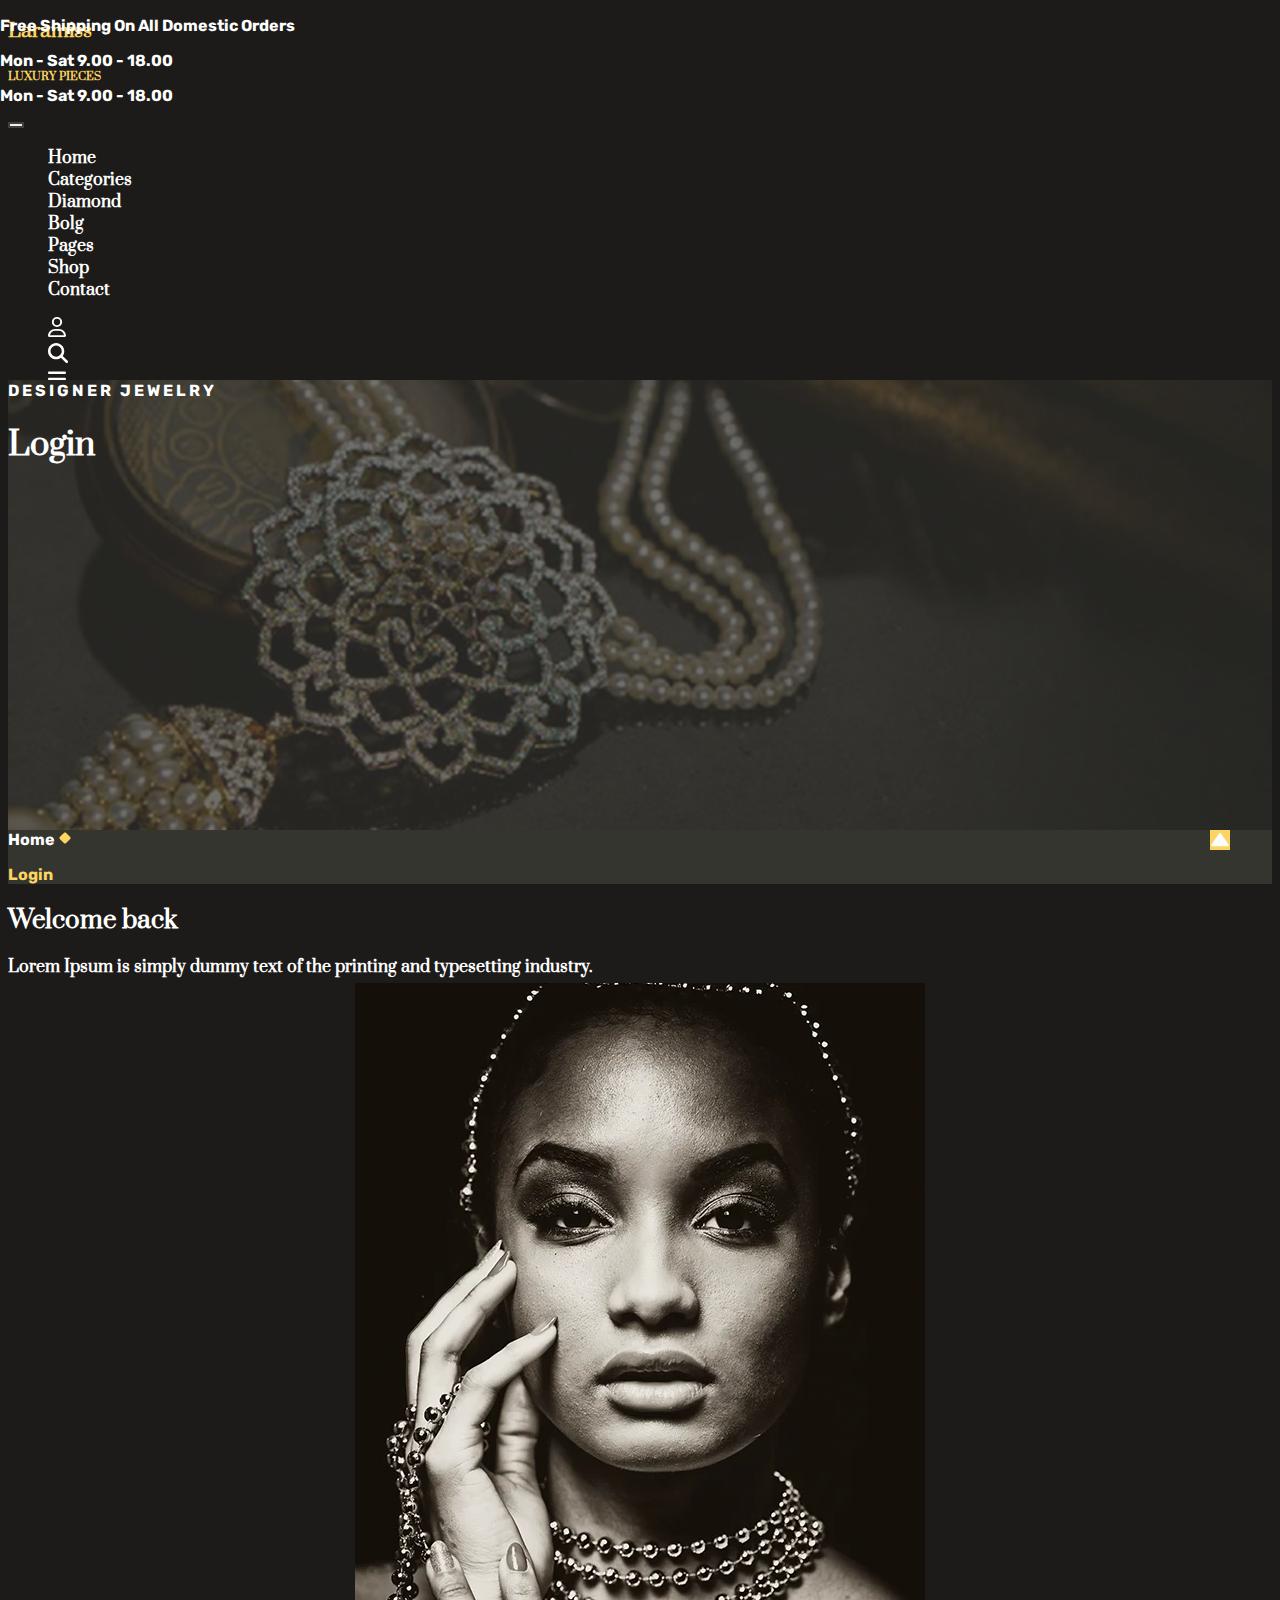
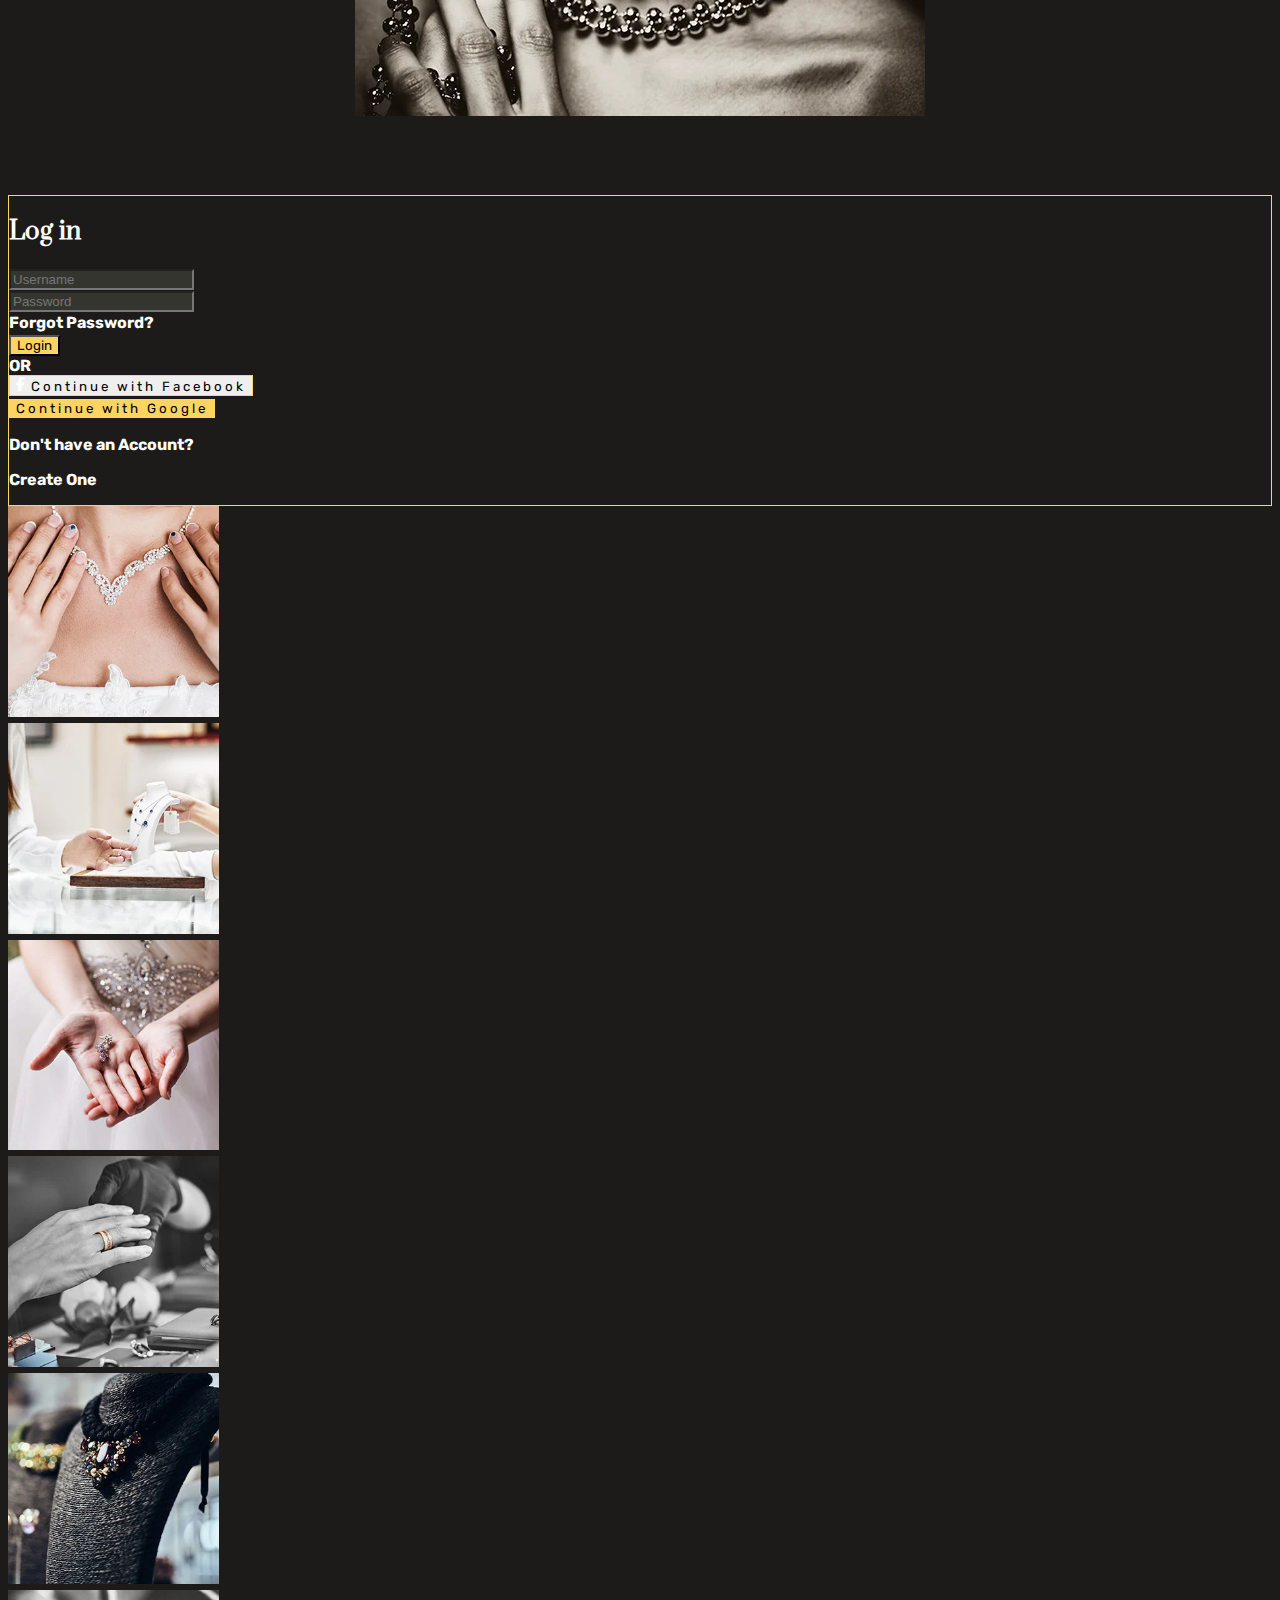
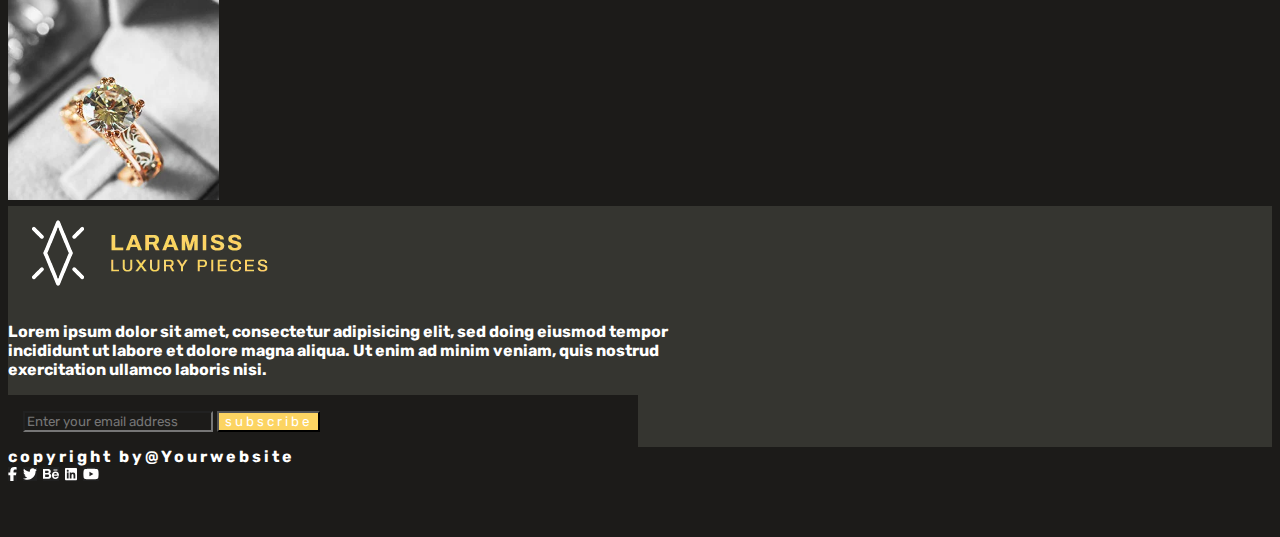
<file: login.html>
<!doctype html>
<html lang="en">

<head>
    <meta charset="utf-8">
    <meta name="viewport" content="width=device-width, initial-scale=1">
    <title>Bootstrap demo</title>
    <!-- font -->
    <link rel="preconnect" href="https://fonts.googleapis.com">
    <link rel="preconnect" href="https://fonts.gstatic.com" crossorigin>
    <link
        href="https://fonts.googleapis.com/css2?family=Prata&family=Rubik:ital,wght@0,300..900;1,300..900&display=swap"
        rel="stylesheet">

    <!-- bootstrap 5.3 -->
    <link href="https://cdn.jsdelivr.net/npm/bootstrap@5.3.7/dist/css/bootstrap.min.css" rel="stylesheet"
        integrity="sha384-LN+7fdVzj6u52u30Kp6M/trliBMCMKTyK833zpbD+pXdCLuTusPj697FH4R/5mcr" crossorigin="anonymous">
    <!-- css custom -->
    <link rel="stylesheet" href="./main.css">
</head>

<body>
    <div class="top">
        <div class="container-fluid p-1 ">
            <div class="row mt-2 subfont fw-normal">
                <div class="col-md-8 col-6  mx-4">
                    <p>Free Shipping On All Domestic Orders</p>
                </div>
                <div class="col-md-3 ms-auto d-flex justify-content-end justify-content-center mx-4">
                    <div class="d-flex gap-5 flex-nowrap ">
                        <p> Mon - Sat 9.00 - 18.00</p>
                        <p> Mon - Sat 9.00 - 18.00</p>
                    </div>
                </div>
            </div>
        </div>
    </div>

    <nav class=" navbar navbar-expand-lg py-4 position-sticky top-0 mx-4 rounded-0" data-bs-theme="dark">
        <div class="container-fluid ">
            <a class="navbar-brand d-flex gap-3" href="./index.html">
                <img src="./icone/logo.svg" alt="Laramiss LUXURY PIECES ">
                <div class="logo-name ">
                    <h3 class="mb-0">Laramiss</h3>
                    <h6>LUXURY PIECES</h6>
                </div>
            </a>
            <button class="navbar-toggler rounded-0 p-3 " data-bs-theme="dark" type="button" data-bs-toggle="collapse"
                data-bs-target="#navbarSupportedContent" aria-controls="navbarSupportedContent" aria-expanded="false"
                aria-label="Toggle navigation">
                <span class="navbar-toggler-icon"></span>
            </button>

            <div class="collapse navbar-collapse" id="navbarSupportedContent">
                <ul class="navbar-nav m-auto mb-2 mb-lg-0 gap-3">
                    <li class="nav-item">
                        <a class="nav-link " aria-current="page" href="./index.html">Home</a>
                    </li>
                    <li class="nav-item">
                        <a class="nav-link" href="./Categories.html">Categories</a>
                    </li>
                    <li class="nav-item">
                        <a class="nav-link" href="./Diamond.html">Diamond</a>
                    </li>
                    <li class="nav-item">
                        <a class="nav-link" href="./Bolg.html">Bolg</a>
                    </li>
                    <li class="nav-item">
                        <a class="nav-link" href="./Categories.html">Pages</a>
                    </li>
                    <li class="nav-item">
                        <a class="nav-link" href="./Shop.html">Shop</a>
                    </li>
                    <li class="nav-item">
                        <a class="nav-link" href="./Contact.html">Contact</a>
                    </li>
                </ul>
            </div>

            <div class="collapse navbar-collapse" id="navbarSupportedContent">
                <ul class="navbar-nav m-auto mb-2 mb-lg-0 gap-3">
                    <li class="nav-item">
                        <a class="nav-link" href="./Categories.html"><img src="./icone/user.svg" alt="user icone"></a>
                    </li>
                    <li class="nav-item">
                        <a class="nav-link" href="./Diamond.html"><img src="./icone/search.svg" alt="search icone"></a>
                    </li>
                    <li class="nav-item">
                        <a class="nav-link" href="./Bolg.html"> <img src="./icone/bar.svg" alt="menu"></a>
                    </li>
                    <li class="nav-item">
                        <a class="nav-link" href="./Pages.html"><img src="./icone/bag.svg" alt="cart"></a>
                    </li>
                </ul>
            </div>

        </div>
    </nav>
    <header class="Pages-header position-relative ">
        <div class="Pages-header-content d-flex flex-column align-items-center justify-content-center h-100 gap-4">
            <span class="subfont letter-spacing">DESIGNER JEWELRY</span>
            <h1 class="page-title ">Login</h1>
        </div>
    </header>
    <section class="bg-custom-gray position-absolute top-80 start-50 translate-middle z-2 subfont ">
        <div class="d-flex py-3 px-5 gap-3 align-items-center  ">
            <a href="./index.html" class="m-0 a-home">Home</a>
            <img src="./icone/diamond.svg" alt="icon">
            <p class="main-color m-0">Login</p>
        </div>
    </section>


    <section>
        <div class="container p-5">
            <div class="row ">
                <div class="col-lg-6 login-bg text-center d-flex flex-column justify-content-center">
                    <h2>Welcome back</h2>
                    <p> Lorem Ipsum is simply dummy text of the printing and typesetting industry.</p>
                </div>

                <div class="col-lg-6 border-main-color text-center p-0">
                    <h2 class="p-5">Log in</h2>
                    <form method="post">
                        <div class="bg">
                            <input type="text" class="mb-3 bg-custom-gray border-0 py-3 px-5 w-75"
                                placeholder="Username" name="username">
                        </div>
                        <div class="bg">
                            <input type="password" class="mb-5 bg-custom-gray border-0 py-3 px-5 w-75"
                                placeholder="Password" name="username">
                        </div>
                        <div class="mb-3">
                            <a href="#" class="subfont fw-normal text-decoration-underline ">Forgot Password?</a>
                        </div>

                        <button type="submit"
                            class="border-0 text-light text-uppercase fw-bold px-5 py-3 subfont bg-main-color mb-3">Login</button>

                        <div class="form-seperator mb-2 text-secondary subfont fw-normal">
                            <span>OR</span>
                        </div>

                        <div class="social-buttons">
                            <button type="button" class="bg-transparent  subfont fw-bold py-3 px-5 w-75 border-main-color text-uppercase letter-spacing text-secondary mb-3">
                                <div class="d-flex justify-content-center align-items-center gap-2">
                                <img src="./icone/facebook.svg">
                                Continue with Facebook
                                </div>
                            </button>
                            </div>
                            <div>
                            <button type="button" class="bg-main-color subfont fw-bold py-3 px-5 w-75 border-main-color text-uppercase letter-spacing text-light mb-3">
                                Continue with Google
                            </button>
                        </div>
                        <div class="subfont fw-normal d-flex justify-content-center  ">
                            <p class="text-secondary ">Don't have an Account?</p>
                            <a href="register.html" class="text-decoration-underline a-home">Create One</a>
                        </div>
                        </p>
                    </form>
                </div>
            </div>
        </div>
    </section>




    <section class="slider">
        <div class="row gx-0 ">
            <div class="col-lg-2 col-md-3 col-sm-4 col-6 ">
                <img src="./footer_img/slider (1).webp" class="slider-img w-100 ">
            </div>
            <div class="col-lg-2 col-md-3 col-sm-4 col-6 ">
                <img src="./footer_img/slider (2).webp" class="slider-img w-100">
            </div>
            <div class="col-lg-2 col-md-3 col-sm-4 d-none d-sm-block ">
                <img src="./footer_img/slider (3).webp" class="slider-img w-100">
            </div>
            <div class="col-lg-2 col-md-3 d-none d-md-block ">
                <img src="./footer_img/slider (4).webp" class="slider-img w-100">
            </div>
            <div class="col-lg-2 col-md-3 d-none d-lg-block  ">
                <img src="./footer_img/slider (5).webp" class="slider-img w-100">
            </div>
            <div class="col-lg-2 col-md-3 d-none d-lg-block ">
                <img src="./footer_img/slider (6).webp" class="slider-img w-100">
            </div>
        </div>
    </section>

    <section class="subscribe-section py-5 text-center">
        <div class="d-flex flex-column align-items-center py-4 gap-5 ">
            <img src="./logo-2.webp" alt="Laramiss">
            <p class="fw-light subfont ">Lorem ipsum dolor sit amet, consectetur adipisicing elit, sed
                doing eiusmod
                tempor incididunt ut labore et dolore magna aliqua. Ut enim ad minim veniam, quis
                nostrud exercitation
                ullamco laboris nisi.</p>
            <form class="d-flex flex-column flex-sm-row justify-content-center form-box">
                <input type="email"
                    class="subfont email-input  border-0  py-3 px-4  flex-grow-1 me-sm-3 mb-3 mb-sm-0   "
                    placeholder="Enter your email address">
                <button type="submit"
                    class="btn subfont fw-bold border-0 text-uppercase letter-spacing px-5 py-3 rounded-0">subscribe</button>
            </form>
        </div>
    </section>

    <footer class=" footer py-3">
        <div class="container subfont letter-spacing ">
            <div class="row  align-items-center justify-content-center">
                <div class="col-md-5 order-2 order-md-1 text-center ">
                    <div>
                        <span class="text-uppercase ">copyright by@Yourwebsite</span>
                    </div>
                </div>
                <div class="col-md-7 order-1 order-md-2 text-center">
                    <div class="d-flex flex-wrap gap-3  justify-content-center  ">
                        <a href="#">
                            <img src="./icone/facebook.svg" class="footer-icone p-4" alt="facebook">
                        </a>
                        <a href="#">
                            <img src="./icone/twitter.svg" class="footer-icone p-4" alt="twitter">
                        </a>
                        <a href="#">
                            <img src="./icone/behance.svg" class="footer-icone p-4" alt="behance">
                        </a>
                        <a href="#">
                            <img src="./icone/linkedin.svg" class="footer-icone p-4" alt="linkedin">
                        </a>
                        <a href="#">
                            <img src="./icone/youtube.svg" class="footer-icone p-4" alt="youtube">
                        </a>
                    </div>
                </div>
            </div>
        </div>
    </footer>

      <a href="#top" class="btn back-to-top rounded-0">
    <img src="./Home_img/up-arrow.svg" class="bg-main-color p-2">
  </a>

    <!-- bootstrap js 5.3 -->
  <script src="https://cdn.jsdelivr.net/npm/bootstrap@5.3.7/dist/js/bootstrap.bundle.min.js"
    integrity="sha384-ndDqU0Gzau9qJ1lfW4pNLlhNTkCfHzAVBReH9diLvGRem5+R9g2FzA8ZGN954O5Q"
    crossorigin="anonymous"></script>
</body>

</html>
</file>
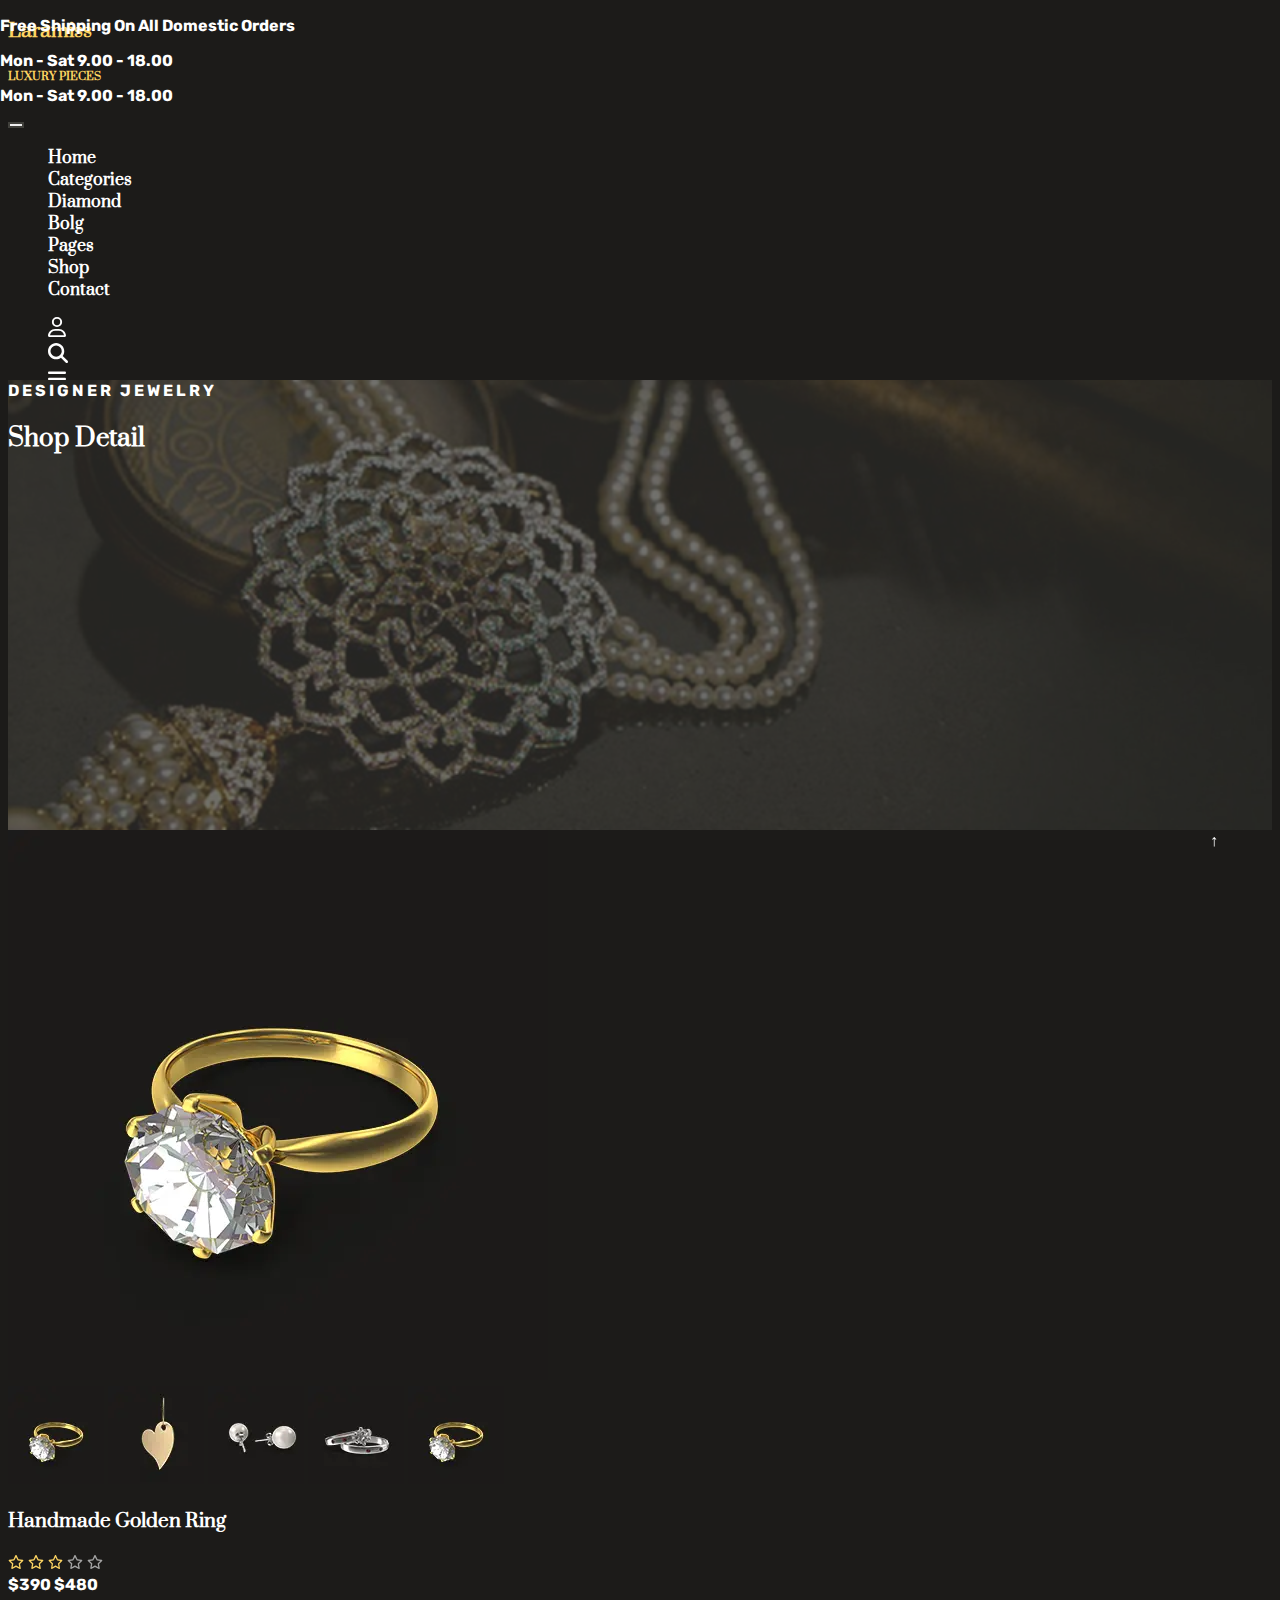
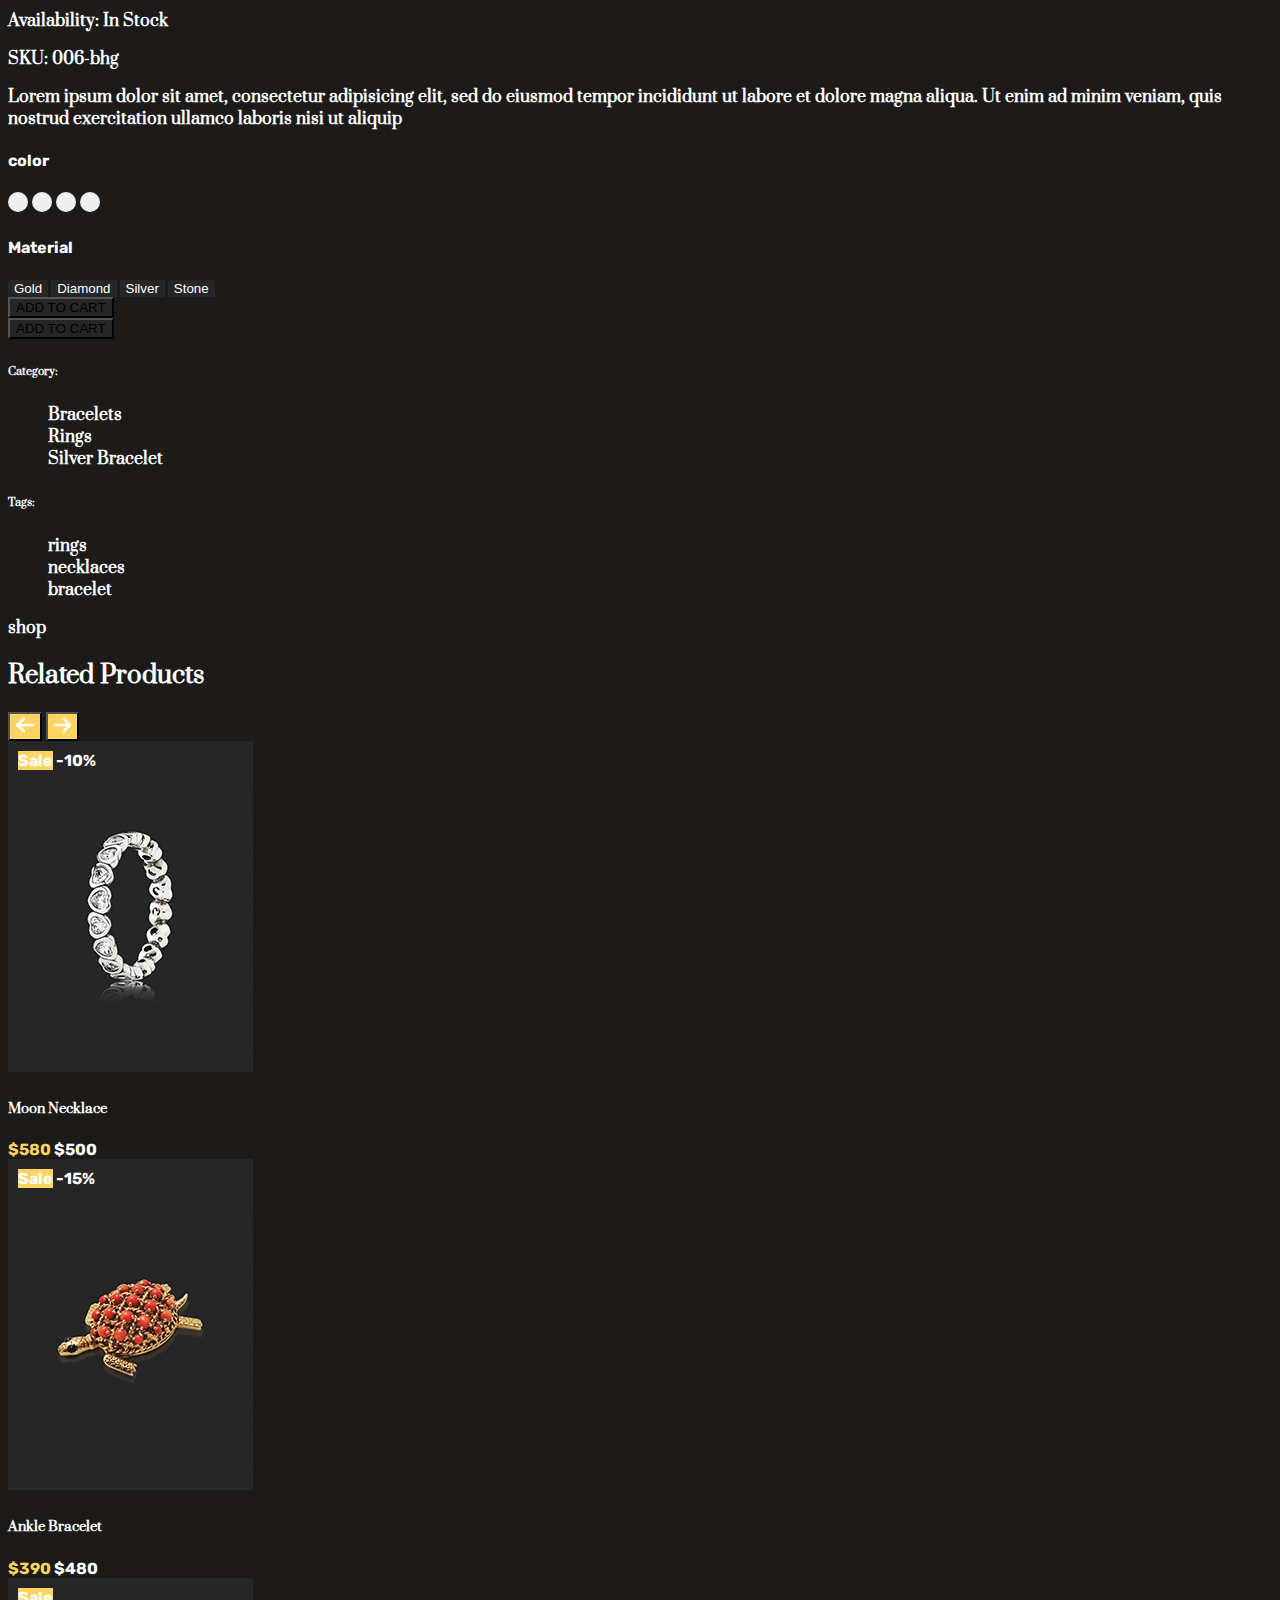
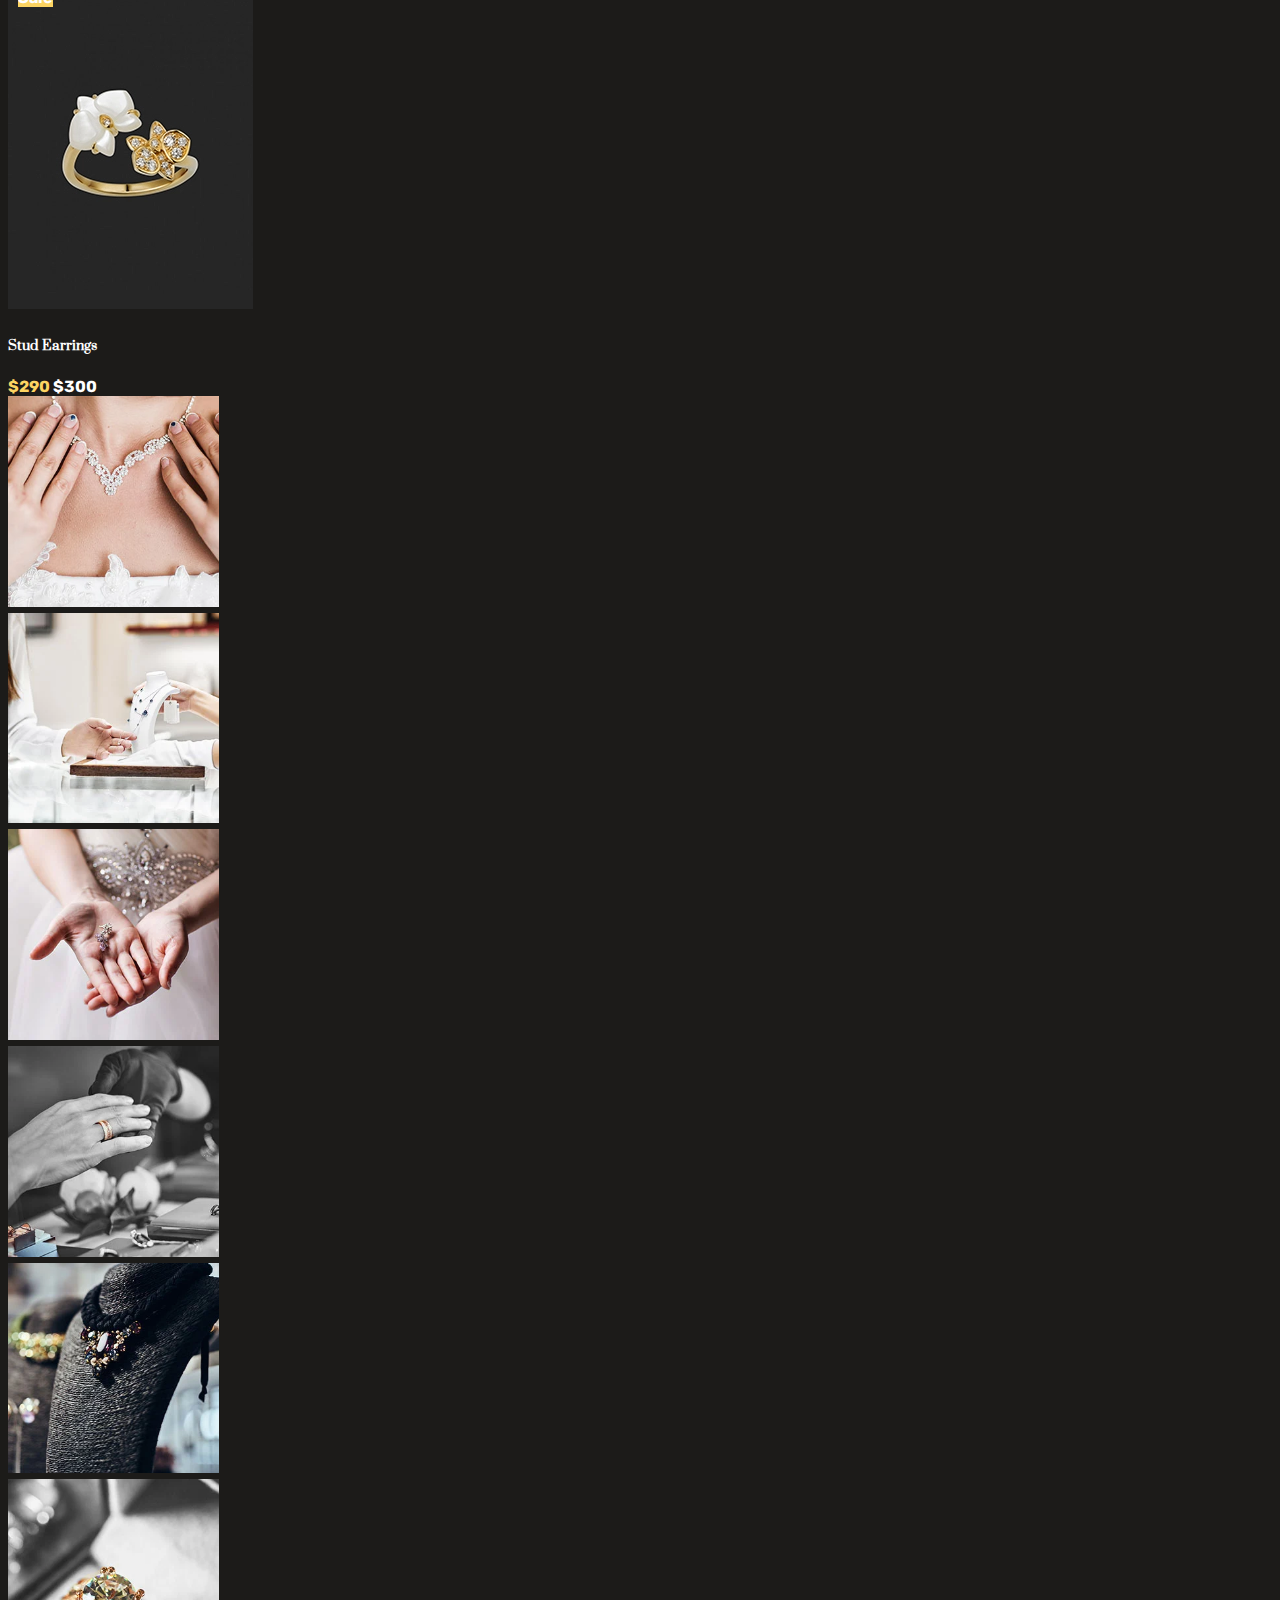
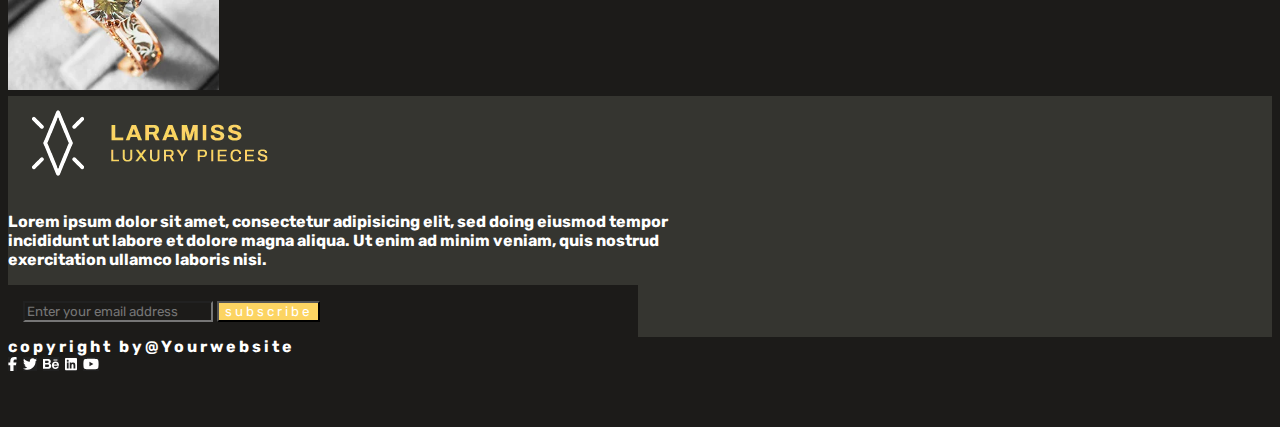
<file: Shop.html>
<!doctype html>
<html lang="en">
<head>
    <meta charset="utf-8">
    <meta name="viewport" content="width=device-width, initial-scale=1">
    <title>Bootstrap demo</title>
    <!-- font -->
    <link rel="preconnect" href="https://fonts.googleapis.com">
<link rel="preconnect" href="https://fonts.gstatic.com" crossorigin>
<link href="https://fonts.googleapis.com/css2?family=Prata&family=Rubik:ital,wght@0,300..900;1,300..900&display=swap" rel="stylesheet">

    <!-- bootstrap 5.3 -->
    <link href="https://cdn.jsdelivr.net/npm/bootstrap@5.3.7/dist/css/bootstrap.min.css" rel="stylesheet" integrity="sha384-LN+7fdVzj6u52u30Kp6M/trliBMCMKTyK833zpbD+pXdCLuTusPj697FH4R/5mcr" crossorigin="anonymous">
<!-- css custom -->
<link rel="stylesheet" href="./main.css">
</head>
<body>
    <div class="top">
        <div class="container-fluid p-1 ">
            <div class="row mt-2 subfont fw-normal">
                <div class="col-md-8 col-6  mx-4">
                    <p>Free Shipping On All Domestic Orders</p>
                </div>
                <div class="col-md-3 ms-auto d-flex justify-content-end justify-content-center mx-4">
                    <div class="d-flex gap-5 flex-nowrap ">
                        <p> Mon - Sat 9.00 - 18.00</p>
                        <p> Mon - Sat 9.00 - 18.00</p>
                    </div>
                </div>
            </div>
        </div>
    </div>

    <nav class="navbar navbar-expand-lg py-4 position-sticky top-0 mx-5 rounded-0" data-bs-theme="dark">
<div class="container-fluid ">
    <a class="navbar-brand d-flex gap-3" href="./index.html">
    <img src="./icone/logo.svg" alt="Laramiss LUXURY PIECES " >
    <div class="logo-name ">
    <h3 class="mb-0">Laramiss</h3>
    <h6>LUXURY PIECES</h6>
    </div>
    </a>
    <button class="navbar-toggler rounded-0 p-3 "data-bs-theme="dark" type="button"  data-bs-toggle="collapse" data-bs-target="#navbarSupportedContent" aria-controls="navbarSupportedContent" aria-expanded="false" aria-label="Toggle navigation">
    <span class="navbar-toggler-icon"></span>
    </button>

    <div class="collapse navbar-collapse" id="navbarSupportedContent">
    <ul class="navbar-nav m-auto mb-2 mb-lg-0 gap-3">
            <li class="nav-item">
        <a class="nav-link " aria-current="page" href="./index.html">Home</a>
        </li>
        <li class="nav-item">
        <a class="nav-link" href="./Categories.html">Categories</a>
        </li>
        <li class="nav-item">
        <a class="nav-link" href="./Diamond.html">Diamond</a>
        </li>
        <li class="nav-item">
        <a class="nav-link" href="./Bolg.html">Bolg</a>
        </li>
        <li class="nav-item">
        <a class="nav-link" href="./Categories.html">Pages</a>
        </li>
        <li class="nav-item">
        <a class="nav-link" href="./Shop.html">Shop</a>
        </li>
        <li class="nav-item">
        <a class="nav-link" href="./Contact.html">Contact</a>
        </li>
    </ul>
    </div>

    <div class="collapse navbar-collapse" id="navbarSupportedContent">
    <ul class="navbar-nav m-auto mb-2 mb-lg-0 gap-3">
        <li class="nav-item">
        <a class="nav-link" href="./login.html"><img src="./icone/user.svg" alt="user icone"></a>
        </li>
        <li class="nav-item">
        <a class="nav-link" href="./Diamond.html"><img src="./icone/search.svg" alt="search icone"></a>
        </li>
        <li class="nav-item">
        <a class="nav-link" href="./Bolg.html">  <img src="./icone/bar.svg" alt="menu"></a>
        </li>
        <li class="nav-item">
        <a class="nav-link" href="./Pages.html"><img src="./icone/bag.svg" alt="cart"></a>
        </li>
    </ul>
    </div>

</div>
</nav>
<header class="Pages-header ">
    <div class="Pages-header-content d-flex flex-column align-items-center justify-content-center h-100">
    <span class="subfont letter-spacing">DESIGNER JEWELRY</span>
    <h2 class="page-title ">Shop Detail</h2>
    </div>
</header>

<section class="Product-details">
    <div class="container">
        <div class="row align-items-center">
            <div class="col-lg-6 ">
                <div >
                    <img src="./Shop Detail_img/Ring.webp" alt="Product-img">
                    <div class="d-flex">
                    <img src="./Shop Detail_img/detail (1).webp" alt="Product-img">
                    <img src="./Shop Detail_img/detail (2).webp" alt="Product-img">
                    <img src="./Shop Detail_img/detail (3).webp" alt="Product-img">
                    <img src="./Shop Detail_img/detail (4).webp" alt="Product-img">
                    <img src="./Shop Detail_img/detail (1).webp" alt="Product-img">
                    </div>
                </div>
                 </div>
            <div class="col-lg-6">
                <div>
                    <h3>Handmade Golden Ring</h3>
                    <div class="d-flex">
                        <img src="./Shop Detail_img/yellow star.svg">
                        <img src="./Shop Detail_img/yellow star.svg">
                        <img src="./Shop Detail_img/yellow star.svg">
                        <img src="./Shop Detail_img/gray star.svg">
                        <img src="./Shop Detail_img/gray star.svg">
                        
                    </div>
                    <div class="d-flex py-3 subfont">
                        <span>$390</span>
                        <span>$480</span>
                    </div>
                    <div class="d-flex">
                    <p>Availability: In Stock</p>
                    <p>SKU: 006-bhg</p>
                    </div>
                    <p>Lorem ipsum dolor sit amet, consectetur adipisicing elit, sed do eiusmod tempor incididunt ut labore et dolore magna aliqua. Ut enim ad minim veniam, quis nostrud exercitation ullamco laboris nisi ut aliquip
                    </p>
                    
                    <div>
                        <h4 class="subfont">color</h4>
                        <div >
                            <button class="color color-one"></button>
                            <button class="color color-two"></button>
                            <button class="color color-three"></button>
                            <button class="color color-four"></button>
                        </div>
                    </div>

                    <div>
                        <h4 class="subfont">Material</h4>
                        <div>
                            <div class="subfont" >
                            <button class="Material py-2 px-4">Gold</button>
                            <button class="Material py-2 px-4">Diamond</button>
                            <button class="Material py-2 px-4">Silver</button>
                            <button class="Material py-2 px-4">Stone</button>
                        </div>
                        </div>
                    
                    </div>

                    <div class="d-flex subfont gap-5">
                        <div>
                            <button class="cart-add py-4 px-5">ADD TO CART</button>
                        </div>
                        <div>
                            <button class="cart-add py-4 px-5">ADD TO CART</button>
                        </div>
                    </div>

                    <div class="d-flex ">
                        <h6>Category:</h6>
                        <ul class="d-flex gap-2">
                            <li><a href="#">Bracelets</a></li>
                            <li><a href="#"> Rings</a></li>
                            <li><a href="#"> Silver Bracelet</a></li>
                        </ul>
                    </div>
                    <div class="d-flex ">
                        <h6>Tags:</h6>
                        <ul class="d-flex gap-2">
                            <li><a href="#">rings</a></li>
                            <li><a href="#"> necklaces</a></li>
                            <li><a href="#"> bracelet</a></li>
                        </ul>
                    </div>

                    
                </div>
                </div>
        </div>
    </div>
</section>

<section class="Related-Products">
    <div class="container p-5">
    <span class="px-5">shop</span>
    <div class="d-flex align-items-center px-5">
    <h2>Related Products</h2>
    <div class="ms-auto">
        <button class="p-4 mx-4 bg-main-color border-0">
            <img src="./Shop Detail_img/arrow-left.svg">
        </button>
        <button class="p-4 bg-main-color border-0">
            <img src="./Shop Detail_img/arrow-right.svg">
        </button>
    </div>
    </div>

        <div class="row justify-content-center align-items-center gx-4 gy-4 p-5">
            <div class="col-md-4 col-sm-6 ">
                <div class="card   border-0" >
                    <div class="img-wrapper">
                        <img src="./Home_img/Moon Necklace.webp" class="card-img-top rounded-0 " alt="Moon Necklace ">
                        <div class="label d-flex flex-column gap-2 subfont text-center ">
                            <span class="bg-main-color text-white px-3 py-1"> Sale</span>
                            <span class="bg-light py-1">-10%</span>
                        </div>
                        <div class="product-button d-flex flex-column gap-1 ">
                            <a href="#">
                                <img src="./icone/heart.svg" class="bg-custom-gray p-2">
                            </a>
                            <a href="#">
                                <img src="./icone/arrows-rotate.svg" class="bg-custom-gray p-2">
                            </a>
                            <a href="./Shop.html">
                                <img src="./icone/eye.svg" class="bg-custom-gray p-2">
                            </a>
                        </div>
                    </div>
                    <div class="card-body  p-4 " style="background-color:#1C1B19;">
                        <h5 class="card-title text-light">Moon Necklace</h5>
                        <div class="price d-flex gap-1 subfont align-items-center">
                            <span class="main-color fs-5 ">$580</span>
                            <span class="old-price text-white-50 fs-6 ">$500</span>
                        </div>
                    </div>
                </div>

            </div>

            <div class="col-md-4 col-sm-6 d-none d-sm-block">
                    <div class="card   border-0  " >
                        <div class="img-wrapper">
                            <img src="./Home_img/Ankle Bracelet.webp" class="card-img-top img-fluid rounded-0 "
                                alt="Ankle Bracelet">
                            <div class="label d-flex flex-column gap-2 subfont text-center ">
                                <span class="bg-main-color text-white px-3 py-1"> Sale</span>
                                <span class="bg-light py-1">-15%</span>
                            </div>
                            <div class="product-button d-flex flex-column gap-1 ">
                                <a href="#">
                                    <img src="./icone/heart.svg" class="bg-custom-gray p-2">
                                </a>
                                <a href="#">
                                    <img src="./icone/arrows-rotate.svg" class="bg-custom-gray p-2">
                                </a>
                                <a href="./Shop.html">
                                    <img src="./icone/eye.svg" class="bg-custom-gray p-2">
                                </a>
                            </div>
                        </div>
                        <div class="card-body  p-4 " style="background-color:#1C1B19;">
                            <h5 class="card-title text-light">Ankle Bracelet</h5>
                            <div class="price d-flex gap-1 subfont align-items-center">
                                <span class="main-color fs-5">$390</span>
                                <span class="old-price text-white-50 fs-6 ">$480</span>
                            </div>
                        </div>
                    </div>

                </div>

            <div class="col-md-4  d-none d-md-block">
                <div class="card   border-0  " >
                    <div class="img-wrapper">
                        <img src="./Home_img/Stud Earrings.webp" class="card-img-top rounded-0 " alt="Stud Earrings">
                        <div class="label d-flex flex-column gap-2 subfont text-center ">
                            <span class="bg-main-color text-white px-3 py-1"> Sale</span>

                        </div>
                        <div class="product-button d-flex flex-column gap-1 ">
                            <a href="#">
                                <img src="./icone/heart.svg" class="bg-custom-gray p-2">
                            </a>
                            <a href="#">
                                <img src="./icone/arrows-rotate.svg" class="bg-custom-gray p-2">
                            </a>
                            <a href="./Shop.html">
                                <img src="./icone/eye.svg" class="bg-custom-gray p-2">
                            </a>
                        </div>
                    </div>
                    <div class="card-body p-4 " style="background-color:#1C1B19;">
                        <h5 class="card-title text-light">Stud Earrings</h5>
                        <div class="price d-flex gap-1 subfont align-items-center ">
                            <span class="main-color fs-5">$290</span>
                            <span class="old-price text-white-50 fs-6 ">$300</span>
                        </div>
                    </div>
                </div>
            </div>


        </div>
        </div>

</section>

<section class="slider">
        <div class="row gx-0 ">
            <div class="col-lg-2 col-md-3 col-sm-4 col-6 ">
                <img src="./footer_img/slider (1).webp" class="slider-img w-100 ">
            </div>
            <div class="col-lg-2 col-md-3 col-sm-4 col-6 ">
                <img src="./footer_img/slider (2).webp" class="slider-img w-100">
            </div>
            <div class="col-lg-2 col-md-3 col-sm-4 d-none d-sm-block ">
                <img src="./footer_img/slider (3).webp" class="slider-img w-100">
            </div>
            <div class="col-lg-2 col-md-3 d-none d-md-block ">
                <img src="./footer_img/slider (4).webp" class="slider-img w-100">
            </div>
            <div class="col-lg-2 col-md-3 d-none d-lg-block  ">
                <img src="./footer_img/slider (5).webp" class="slider-img w-100">
            </div>
            <div class="col-lg-2 col-md-3 d-none d-lg-block ">
                <img src="./footer_img/slider (6).webp" class="slider-img w-100">
            </div>
        </div>
    </section>

<section class="subscribe-section py-5 text-center">
    <div class="d-flex flex-column align-items-center py-4 gap-5 ">
        <img src="./logo-2.webp" alt="Laramiss">
        <p class="fw-light subfont ">Lorem ipsum dolor sit amet, consectetur adipisicing elit, sed doing eiusmod tempor incididunt ut labore et dolore magna aliqua. Ut enim ad minim veniam, quis nostrud exercitation ullamco laboris nisi.</p>
        <form class="d-flex flex-column flex-sm-row justify-content-center form-box">
            <input type="email" class="subfont email-input  border-0  py-3 px-4  flex-grow-1 me-sm-3 mb-3 mb-sm-0   " placeholder="Enter your email address">
            <button type="submit" class="btn subfont fw-bold border-0 text-uppercase letter-spacing px-5 py-3 rounded-0">subscribe</button>
        </form>
    </div>
</section>

<footer class=" footer py-3">
    <div class="container subfont letter-spacing ">
        <div class="row  align-items-center justify-content-center">
        <div class="col-md-5 order-2 order-md-1 text-center ">
        <div>
            <span class="text-uppercase ">copyright by@Yourwebsite</span>
        </div>
        </div>
        <div class="col-md-7 order-1 order-md-2 text-center"> 
        <div class="d-flex flex-wrap gap-3  justify-content-center  ">
            <a href="#">
            <img src="./icone/facebook.svg" class="footer-icone p-4" alt="facebook">
            </a>
            <a href="#">
            <img src="./icone/twitter.svg" class="footer-icone p-4" alt="twitter">
            </a>
            <a href="#">
            <img src="./icone/behance.svg" class="footer-icone p-4" alt="behance">
            </a>
            <a href="#">
            <img src="./icone/linkedin.svg" class="footer-icone p-4" alt="linkedin">
            </a>
            <a href="#">
            <img src="./icone/youtube.svg" class="footer-icone p-4" alt="youtube">
            </a>
        </div>
        </div>
        </div>
    </div>
</footer>

<a href="#top" class="btn back-to-top rounded-0">
↑
</a>

    <!-- bootstrap js 5.3 -->
    <script src="https://cdn.jsdelivr.net/npm/bootstrap@5.3.7/dist/js/bootstrap.bundle.min.js" integrity="sha384-ndDqU0Gzau9qJ1lfW4pNLlhNTkCfHzAVBReH9diLvGRem5+R9g2FzA8ZGN954O5Q" crossorigin="anonymous"></script>
</body>
</html>
</file>
<file: main.css>
:root {
  --maincolor: rgb(252, 212, 98);
  --mainfont: "Prata", serif;
  --subfont: "Rubik", sans-serif;}

a {text-decoration: none;color: #fff;}
li {list-style-type: none;}
body {font-family: var(--mainfont);color: #fff;background-color: #1C1B19;font-weight: 700; }
input.form-control {color:gray !important;}

.main-color {color: var(--maincolor);}
.bg-main-color {background-color: var(--maincolor);}
.bg-second-color {background-color: #1C1B19;}
.subfont {font-family: var(--subfont);}
.letter-spacing-2 {letter-spacing: 2px;}
.letter-spacing {letter-spacing: 3px;}
.bg-custom-gray {background-color: rgb(53, 53, 48);}
.hovertomaincolor:hover {color: var(--maincolor);}
.hovertomaincolorbg:hover {background-color: var(--maincolor);}
.custom-border {border: rgba(64, 64, 59, 255) solid 2px;}
.border-main-color {border: #fcd462 solid 1px;}

/*top*/
.top {
  position: absolute;
  top: 0;
  left: 0;
  width: 100%;
  z-index: 5;
overflow: hidden; }
/*top*/
.top-pages{height: 120px;
overflow: hidden;}

/*navbars*/
.navbar {margin-top: -60px;
top: 110px; z-index: 5; }
.nav-link {color: #fff;}
.navbar-brand {color: var(--maincolor)}
.navbar-toggler {border: 2PX solid rgb(64 64 59);}
.navbar .bag::after {
  content: '0';
  background-color: var(--maincolor);
  color: #fff;
  font-size: 10px;
  width: 15px;
  height: 15px;
  line-height: 15px;
  text-align: center;
  border-radius: 50%;
  position: absolute;
  top: 1;}
  .navbar-scroll{background-color: rgb(53, 53, 48) ;
  top: 0;
  left: 0;
position: sticky;
animation: slidedown 1s ;}
@keyframes slidedown{
    from{transform: translateY(-100%); }
    to{transform: translateY(0%);}
}
/*navbars*/

/*offcanvas*/
.hovertowhitebg:hover {background-color:white;}
/*offcanvas*/

/*back to up*/
.back-to-top {
  position: fixed;
  bottom: 40px;
  right: 40px;
  width: 30px;
  height: 30px;
  z-index: 999;}
/*back to up*/

/*-----------------Home-----------------------------*/
/*header*/
header {
  margin-top: -45px; 
}
.overlay {
  position: absolute;
  top: 0;
  left: 0;
  width: 100%;
  height: 100%;
  background-color: rgba(0, 0, 0, 0.6);
  z-index: 1;}
.carousel-caption {
  z-index: 2;
  position: absolute;
  top: 50%;
  left: 50%;
  transform: translate(-50%, -50%);
  text-align: center;}
.bg-transparent-custom {background-color: transparent;}
.hovertransparentcustombg:hover {background-color: transparent;}
/*header*/

/*Collection Arrived*/
.New-Rings {
  background-image: url(./Home_img/New\ Rings.webp);
  height: 50vh;
  background-position: center;
  background-repeat: no-repeat;
  background-size: cover;}
.Copper-Bangle {
  background-image: url(./Home_img/Copper\ Bangle.webp);
  height: 50vh;
  background-position: center;
  background-repeat: no-repeat;
  background-size: cover;}
.Big-Necklace {
  background-image: url(./Home_img/Big\ Necklace.webp);
  height: 50vh;
  background-position: center;
  background-repeat: no-repeat;
  background-size: cover;}
.Crystal-Jewelry {
  background-image: url(./Home_img/Crystal\ Jewelry.webp);
  height: 50vh;
  background-position: center;
  background-repeat: no-repeat;
  background-size: cover;}
  .overlay-black {
  position: relative;
  overflow: hidden;}
.overlay-black::before {
  content: "";
  position: absolute;
  top: 0;
  left: 0;
  width: 100%;
  height: 100%;
  background-color: rgba(0, 0, 0, 0.5);
  z-index: 1;}
.overlay-black>* {
  position: relative;
  z-index: 2;}
.overlay-black:hover::before {
  background-color: rgba(94 81 42 / 86%);}
  /*Collection Arrived*/

/*Collection-Arrived2*/
.Collection-Arrived2:hover .a-button {
  background-color: #1C1B19}
.a-button:hover {color: var(--maincolor);}
/*Collection-Arrived2*/

/*middle section*/
.bg-middle-section {
  background-image: url(./Home_img/background2.webp);
  background-position: center;
  height: 95vh;}
  /*middle section*/

/*Latest Products*/
.label {
  position: absolute;
  top: 10px;
  left: 10px;}
.card {
  position: relative;}
.card-img-top {
  transition: transform 0.5s ease-in-out;}
.product-button {
  position: absolute;
  top: 10px;
  right: 10px;
  visibility: hidden;
  transform: scale(0.8);
  transition: opacity 0.4s ease, transform 0.5s ease;}
.product-button-shop {
  position: absolute;
  top: 10px;
  left: 80%;
  visibility: hidden;
  transform: scale(0.8);
  transition: opacity 0.4s ease, transform 0.5s ease;}
.right-arrow {
  visibility: hidden;
  transform: scale(0.8);
  transition: opacity 0.4s ease, transform 0.5s ease;}
  .card:hover .card-img-top {
  transform: scale(1.1) translateZ(0);}
.card:hover .product-button {
  visibility: inherit;
  transform: scale(1);}
.card:hover .product-button-shop {
  visibility: inherit;
  transform: scale(1);}
.card:hover .right-arrow {
  visibility: inherit;
  transform: scale(1);}
/*Latest Products*/

/*Jewel On Sale*/
.Jewel-On-Sale-link{color:rgb(128, 128, 128) ;}
.Jewel-On-Sale-link:hover{color: #fff; border: #fff solid 1px;}
.Jewel-On-Sale {
  background-image: url(./Home_img/Jewel\ On\ Sale.webp);
  background-size: cover;
  background-repeat: no-repeat;}
.Agonfly-Jewelry {
  background-image: url(./Home_img/News\ Feeds\ \(2\).webp);
  background-size: cover;
  height: 35vh;
  overflow: hidden;
  transition: background-size 0.5s ease;
  background-size: 100%;
  background-position: center;
  background-repeat: no-repeat;}
.Agonfly-Jewelry:hover {
  background-size: 110%;}
.Coin-Gold-Necklace {
  background-image: url(./Home_img/News\ Feeds\ \(3\).webp);
  background-size: cover;
  height: 35vh;
  overflow: hidden;
  transition: background-size 0.5s ease;
  background-size: 100%;
  background-position: center;
  background-repeat: no-repeat;}
.Coin-Gold-Necklace:hover {
  background-size: 110%;}
.Gold-Bracelet-Hall-Of-Fame {
  background-image: url(./Home_img/Gold\ Bracelet\ Hall\ Of\ Fame.webp);
  background-size: cover;
  height: 35vh;
  overflow: hidden;
  transition: background-size 0.5s ease;
  background-size: 100%;
  background-position: center;
  background-repeat: no-repeat;}
.Gold-Bracelet-Hall-Of-Fame:hover {
  background-size: 110%;}
.Ariel-Ring {
  background-image: url(./Home_img/Ariel\ Ring.webp);
  background-size: cover;
  height: 72vh;
  overflow: hidden;
  transition: background-size 0.5s ease;
  background-size: 100%;
  background-position: center;
  background-repeat: no-repeat;}
.Ariel-Ring:hover {
  background-size: 110%;}
/*Jewel On Sale*/

/*Our Best Feature*/
.custom-height{height: 52vh; overflow-y: hidden;}
.Our-Best-Feature-1 {
  background-image: url(./Home_img/Our-Best-Feature\ \(2\).webp);
  height: 52vh;
  background-repeat: no-repeat;
  background-size: cover;
  background-position: center center;}
.Our-Best-Feature-2 {
  background-image: url(./Home_img/Our-Best-Feature\ \(1\).webp);
  height: 52vh;
  background-repeat: no-repeat;
  background-size: cover;
  background-position: center center;}
.Our-Best-Feature-3 {
  background-image: url(./Home_img/Our-Best-Feature\ \(3\).webp);
  height: 52vh;
  background-repeat: no-repeat;
  background-size: cover;
  background-position: center center;}
.desc-Our-Best-Feature {
  display: none;}
.Our-Best-Feature-1:hover {
  background-image: none;
  background-color: rgb(53, 53, 48);}
.Our-Best-Feature-2:hover {
  background-image: none;
  background-color: rgb(53, 53, 48);}
.Our-Best-Feature-3:hover {
  background-image: none;
  background-color: rgb(53, 53, 48);}
.Our-Best-Feature-1:hover .desc-Our-Best-Feature {
  display: inline-block;}
.Our-Best-Feature-2:hover .desc-Our-Best-Feature {
  display: inline-block;}
.Our-Best-Feature-3:hover .desc-Our-Best-Feature {
  display: inline-block;}
/*Our Best Feature*/

/*Home footer*/
.home-footer {
  background-image: url(./Home_img/footer\ background.webp);
  background-size: cover;}
.footer-icone-home:hover {
  background-color: var(--maincolor);}
/*Home footer*/
/*-----------------Home-----------------------------*/

/*-----------------pages-----------------------------*/
/*pages header*/
.Pages-header {
  background-image: url(./background.webp);
  height: 50vh;
  background-size: cover;
  background-repeat: no-repeat;
  background-position: -440px;
  position: relative;
  z-index: 2;
  margin-top: -57px}
.Pages-header::before {
  content: "";
  position: absolute;
  inset: 0;
  background-color: rgb(53, 53, 48, 0.7);
  z-index: 1;}
.Pages-header-content {
  position: relative;
  z-index: 4;}
/*pages header*/

/* slider*/
.slider-img {
  width: 16.6666%;}
/* slider*/

/* subscribe section*/
.subscribe-section {
  background-color: rgba(53, 53, 48, 255);}
.form-box {
  border: 15px solid #1C1B19;
  background-color: #1C1B19;
  max-width: 600px;
  width: 100%;}
.subscribe-section p {
  max-width: 700px;
  width: 100%;}
.email-input {
  background-color: #1C1B19;
  flex-grow: 1;}
.subscribe-section .btn {
  background-color: var(--maincolor);
  color: #fff;}
.subscribe-section .btn:hover {
  background-color: #fff;
  color: #1C1B19;}
/*subscribe section*/

/*footer pages*/
.footer-icone {
  background-color: rgba(33, 33, 33, 255);}
.footer-icone:hover {
  background-color: var(--maincolor);}
/*footer*/
/*-----------------pages-----------------------------*/
/*Categories*/
.hovertograybg:hover{background-color:rgb(53, 53, 48) ;}
.TrendingProduct:hover .right-arrow {
  visibility: inherit;
  transform: scale(1);}
/*Categories*/

/*shop detail*/
.Product-img{position: relative;}
.Product-label {
  position: absolute;
  top: 0px;
  right: 0px;}
.color {
  width: 20px;
  height: 20px;
  border: none;
  outline: none;
  cursor: pointer;
  border-radius: 10px;}
.Material {
  background-color: rgb(39, 38, 38);
  border: none;
  outline: none;
  cursor: pointer;
  color: #fff;}
.cart-add {
  background-color: rgb(39, 38, 38);}
.cart-add:hover {
  color: var(--maincolor) !important;
  border: var(--maincolor) solid 1px;
  box-shadow: 0 4px 10px rgba(252,212,98,0.4);}
  .Product-details-link:hover{color: #fff !important;}
  /*shop detail*/


/*diamond */
.pagination .page-item .page-link {
  background-color: rgb(53, 53, 48) !important;
  border-color: rgb(53, 53, 48) !important;
  color: #fff !important;}
.pagination .page-item.active .page-link {
  background-color: rgb(252, 212, 98) !important;
  border-color: #fcd462 !important;
  color: #fff !important;}
.form-check-input.custom-checkbox {
  width: 20px;
  height: 20px;
  background-color: var(--maincolor);
  border: 2px solid rgb(53, 53, 48);}
.form-check-input.custom-checkbox:checked {
  background-color: #1C1B19;
  border-color: rgb(53, 53, 48)}
/*diamond */

/*login*/
.login-bg {
  background-image: url(./login.webp/login.webp);
  height: 99vh;
  background-repeat: no-repeat;
  background-position: center;}
  .overlay-black-login {
  position: relative;
  overflow: hidden;}
.overlay-black-login::before {
  content: "";
  position: absolute;
  top: 0;
  left: 0;
  width: 100%;
  height: 100%;
  background-color: rgba(0, 0, 0, 0.5);
  z-index: 1;}
.overlay-black-login>* {
  position: relative;
  z-index: 2;}
  .login-btn:hover{border: var(--maincolor) solid 1px; color: var(--maincolor)!important;}
  .facebook-btn:hover{color: #fff !important; border: var(--maincolor) solid 1px !important;}
  .google-btn:hover{color: var(--maincolor) !important; border: var(--maincolor) solid 1px !important;}
/*login*/
</file>
